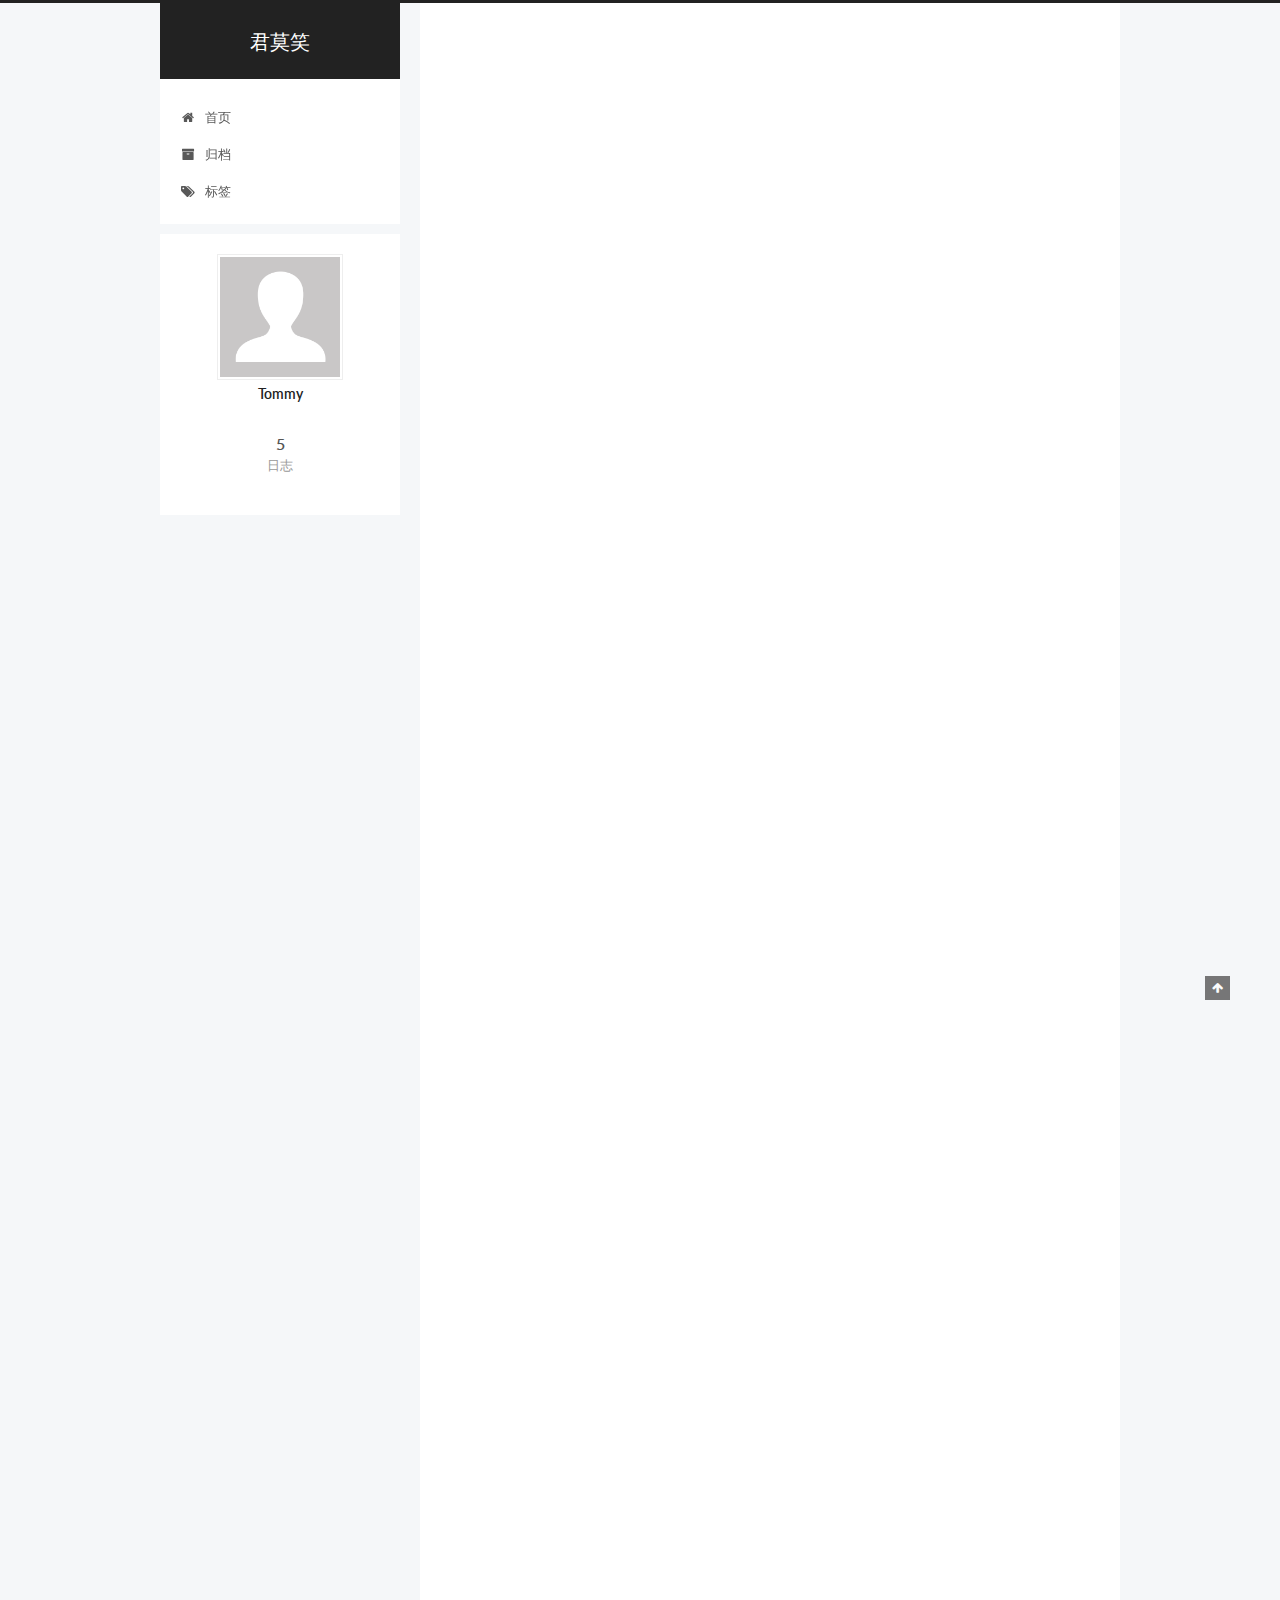
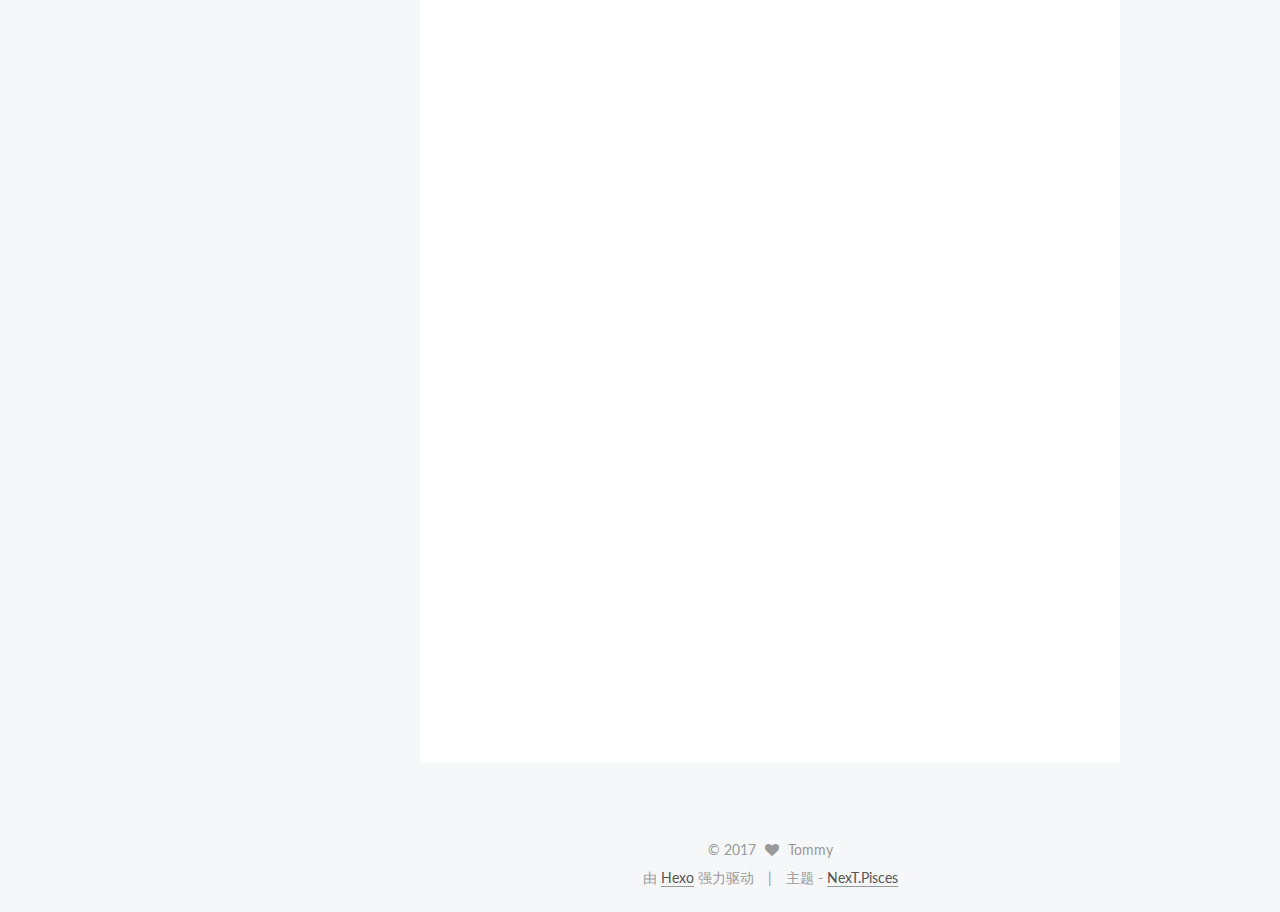
<file: index.html>
<!doctype html>



  


<html class="theme-next pisces use-motion">
<head>
  <meta charset="UTF-8"/>
<meta http-equiv="X-UA-Compatible" content="IE=edge,chrome=1" />
<meta name="viewport" content="width=device-width, initial-scale=1, maximum-scale=1"/>



<meta http-equiv="Cache-Control" content="no-transform" />
<meta http-equiv="Cache-Control" content="no-siteapp" />












  
  
  <link href="/vendors/fancybox/source/jquery.fancybox.css?v=2.1.5" rel="stylesheet" type="text/css" />




  
  
  
  

  
    
    
  

  

  

  

  

  
    
    
    <link href="//fonts.googleapis.com/css?family=Lato:300,300italic,400,400italic,700,700italic&subset=latin,latin-ext" rel="stylesheet" type="text/css">
  






<link href="/vendors/font-awesome/css/font-awesome.min.css?v=4.4.0" rel="stylesheet" type="text/css" />

<link href="/css/main.css?v=5.0.1" rel="stylesheet" type="text/css" />


  <meta name="keywords" content="Hexo, NexT" />








  <link rel="shortcut icon" type="image/x-icon" href="/images/favicon.ico?v=5.0.1" />






<meta property="og:type" content="website">
<meta property="og:title" content="君莫笑">
<meta property="og:url" content="http://hexo.cnhsh12.net/index.html">
<meta property="og:site_name" content="君莫笑">
<meta name="twitter:card" content="summary">
<meta name="twitter:title" content="君莫笑">



<script type="text/javascript" id="hexo.configuration">
  var NexT = window.NexT || {};
  var CONFIG = {
    scheme: 'Pisces',
    sidebar: {"position":"left","display":"post"},
    fancybox: true,
    motion: true,
    duoshuo: {
      userId: 0,
      author: '博主'
    }
  };
</script>

  <title> 君莫笑 </title>
</head>

<body itemscope itemtype="http://schema.org/WebPage" lang="zh-Hans">

  










  
  
    
  

  <div class="container one-collumn sidebar-position-left 
   page-home 
 ">
    <div class="headband"></div>

    <header id="header" class="header" itemscope itemtype="http://schema.org/WPHeader">
      <div class="header-inner"><div class="site-meta ">
  

  <div class="custom-logo-site-title">
    <a href="/"  class="brand" rel="start">
      <span class="logo-line-before"><i></i></span>
      <span class="site-title">君莫笑</span>
      <span class="logo-line-after"><i></i></span>
    </a>
  </div>
  <p class="site-subtitle"></p>
</div>

<div class="site-nav-toggle">
  <button>
    <span class="btn-bar"></span>
    <span class="btn-bar"></span>
    <span class="btn-bar"></span>
  </button>
</div>

<nav class="site-nav">
  

  
    <ul id="menu" class="menu">
      
        
        <li class="menu-item menu-item-home">
          <a href="/" rel="section">
            
              <i class="menu-item-icon fa fa-fw fa-home"></i> <br />
            
            首页
          </a>
        </li>
      
        
        <li class="menu-item menu-item-archives">
          <a href="/archives" rel="section">
            
              <i class="menu-item-icon fa fa-fw fa-archive"></i> <br />
            
            归档
          </a>
        </li>
      
        
        <li class="menu-item menu-item-tags">
          <a href="/tags" rel="section">
            
              <i class="menu-item-icon fa fa-fw fa-tags"></i> <br />
            
            标签
          </a>
        </li>
      

      
    </ul>
  

  
</nav>

 </div>
    </header>

    <main id="main" class="main">
      <div class="main-inner">
        <div class="content-wrap">
          <div id="content" class="content">
            
  <section id="posts" class="posts-expand">
    
      

  
  

  
  
  

  <article class="post post-type-normal " itemscope itemtype="http://schema.org/Article">

    
      <header class="post-header">

        
        
          <h1 class="post-title" itemprop="name headline">
            
            
              
                
                <a class="post-title-link" href="/2017/05/24/Java注释/" itemprop="url">
                  细节见真功之 Javadoc
                </a>
              
            
          </h1>
        

        <div class="post-meta">
          <span class="post-time">
            <span class="post-meta-item-icon">
              <i class="fa fa-calendar-o"></i>
            </span>
            <span class="post-meta-item-text">发表于</span>
            <time itemprop="dateCreated" datetime="2017-05-24T10:32:56+08:00" content="2017-05-24">
              2017-05-24
            </time>
          </span>

          

          
            
          

          

          
          

          
        </div>
      </header>
    


    <div class="post-body" itemprop="articleBody">

      
      

      
        
          <p> 收藏<br>Ryane  &lt;转载&gt;</p>
<p>作为一个 Java 程序员，Javadoc 大家都应该写过吧，是不是觉得写的时候特简单呢？相信看完本文后你会若有所思。另外，本文非常适合处女座程序员阅读。
          <div class="post-more-link text-center">
            <a class="btn" href="/2017/05/24/Java注释/#more" rel="contents">
              阅读全文 &raquo;
            </a>
          </div>
        
      
    </div>

    <div>
      
    </div>

    <div>
      
    </div>

    <footer class="post-footer">
      

      

      
      
        <div class="post-eof"></div>
      
    </footer>
  </article>


    
      

  
  

  
  
  

  <article class="post post-type-normal " itemscope itemtype="http://schema.org/Article">

    
      <header class="post-header">

        
        
          <h1 class="post-title" itemprop="name headline">
            
            
              
                
                <a class="post-title-link" href="/2017/05/04/linux基础知识/" itemprop="url">
                  linux 基础知识
                </a>
              
            
          </h1>
        

        <div class="post-meta">
          <span class="post-time">
            <span class="post-meta-item-icon">
              <i class="fa fa-calendar-o"></i>
            </span>
            <span class="post-meta-item-text">发表于</span>
            <time itemprop="dateCreated" datetime="2017-05-04T11:30:46+08:00" content="2017-05-04">
              2017-05-04
            </time>
          </span>

          

          
            
          

          

          
          

          
        </div>
      </header>
    


    <div class="post-body" itemprop="articleBody">

      
      

      
        
          <p>#【图形模式与文字模式的切换方式】</p>
<blockquote>
<p>Linux预设提供了六个命令窗口终端机让我们来登录。默认我们登录的就是第一个窗口，也就是tty1，这个六个窗口分别为tty1,tty2 …
          <div class="post-more-link text-center">
            <a class="btn" href="/2017/05/04/linux基础知识/#more" rel="contents">
              阅读全文 &raquo;
            </a>
          </div>
        
      
    </div>

    <div>
      
    </div>

    <div>
      
    </div>

    <footer class="post-footer">
      

      

      
      
        <div class="post-eof"></div>
      
    </footer>
  </article>


    
      

  
  

  
  
  

  <article class="post post-type-normal " itemscope itemtype="http://schema.org/Article">

    
      <header class="post-header">

        
        
          <h1 class="post-title" itemprop="name headline">
            
            
              
                
                <a class="post-title-link" href="/2017/03/31/风云/" itemprop="url">
                  宝贝  哈哈哈...
                </a>
              
            
          </h1>
        

        <div class="post-meta">
          <span class="post-time">
            <span class="post-meta-item-icon">
              <i class="fa fa-calendar-o"></i>
            </span>
            <span class="post-meta-item-text">发表于</span>
            <time itemprop="dateCreated" datetime="2017-03-31T16:07:46+08:00" content="2017-03-31">
              2017-03-31
            </time>
          </span>

          

          
            
          

          

          
          

          
        </div>
      </header>
    


    <div class="post-body" itemprop="articleBody">

      
      

      
        
          <p> 白云飘…</p>
<p>route与route -n的基本作用是相同的,不同点在于route -n对于默认网关以数字形式显示,即0.0.0.0的形式,而route命令则使用default关键字。另外由于route命令需要对一些路由项进行名称解搜索析，所以速度会慢一些。
          <div class="post-more-link text-center">
            <a class="btn" href="/2017/03/31/风云/#more" rel="contents">
              阅读全文 &raquo;
            </a>
          </div>
        
      
    </div>

    <div>
      
    </div>

    <div>
      
    </div>

    <footer class="post-footer">
      

      

      
      
        <div class="post-eof"></div>
      
    </footer>
  </article>


    
      

  
  

  
  
  

  <article class="post post-type-normal " itemscope itemtype="http://schema.org/Article">

    
      <header class="post-header">

        
        
          <h1 class="post-title" itemprop="name headline">
            
            
              
                
                <a class="post-title-link" href="/2017/03/31/秋枫/" itemprop="url">
                  小白独立搭建博客--Github Pages和Hexo简明教程
                </a>
              
            
          </h1>
        

        <div class="post-meta">
          <span class="post-time">
            <span class="post-meta-item-icon">
              <i class="fa fa-calendar-o"></i>
            </span>
            <span class="post-meta-item-text">发表于</span>
            <time itemprop="dateCreated" datetime="2017-03-31T16:07:46+08:00" content="2017-03-31">
              2017-03-31
            </time>
          </span>

          

          
            
          

          

          
          

          
        </div>
      </header>
    


    <div class="post-body" itemprop="articleBody">

      
      

      
        
          <p> 收藏<br>Ryane  &lt;转载&gt;<br>摘要: 我是一名安卓入门开发者，但，我只是<strong>入门</strong>！而且我对网站开发以及前端的知识几乎是零基础，所以在自己刚接触这个东西的时候，我像很多人一样，都是上网找教程，但是要知道，<strong>那都是程序员的教程。</strong>所以对于我这个网站技术小白来说，真是很难受，所以藉此机会写一篇让小白看得懂的教程。如果你是一个小白而且又想做自己的博客，可以，请跟着我的脚步，我会带你真真正正做一个属于你自己的博客。
          <div class="post-more-link text-center">
            <a class="btn" href="/2017/03/31/秋枫/#more" rel="contents">
              阅读全文 &raquo;
            </a>
          </div>
        
      
    </div>

    <div>
      
    </div>

    <div>
      
    </div>

    <footer class="post-footer">
      

      

      
      
        <div class="post-eof"></div>
      
    </footer>
  </article>


    
      

  
  

  
  
  

  <article class="post post-type-normal " itemscope itemtype="http://schema.org/Article">

    
      <header class="post-header">

        
        
          <h1 class="post-title" itemprop="name headline">
            
            
              
                
                <a class="post-title-link" href="/2017/03/31/hello-world/" itemprop="url">
                  hello world
                </a>
              
            
          </h1>
        

        <div class="post-meta">
          <span class="post-time">
            <span class="post-meta-item-icon">
              <i class="fa fa-calendar-o"></i>
            </span>
            <span class="post-meta-item-text">发表于</span>
            <time itemprop="dateCreated" datetime="2017-03-31T12:56:44+08:00" content="2017-03-31">
              2017-03-31
            </time>
          </span>

          

          
            
          

          

          
          

          
        </div>
      </header>
    


    <div class="post-body" itemprop="articleBody">

      
      

      
        
          
          Welcome to Hexo! This is your very first post. Check documentation for more info. If you get any problems when using Hexo, you can find the answer in 
          ...

          <div class="post-more-link text-center">
            <a class="btn" href="/2017/03/31/hello-world/#more" rel="contents">
              阅读全文 &raquo;
            </a>
          </div>
        
      
    </div>

    <div>
      
    </div>

    <div>
      
    </div>

    <footer class="post-footer">
      

      

      
      
        <div class="post-eof"></div>
      
    </footer>
  </article>


    
  </section>

  


          </div>
          


          

        </div>
        
          
  
  <div class="sidebar-toggle">
    <div class="sidebar-toggle-line-wrap">
      <span class="sidebar-toggle-line sidebar-toggle-line-first"></span>
      <span class="sidebar-toggle-line sidebar-toggle-line-middle"></span>
      <span class="sidebar-toggle-line sidebar-toggle-line-last"></span>
    </div>
  </div>

  <aside id="sidebar" class="sidebar">
    <div class="sidebar-inner">

      

      

      <section class="site-overview sidebar-panel  sidebar-panel-active ">
        <div class="site-author motion-element" itemprop="author" itemscope itemtype="http://schema.org/Person">
          <img class="site-author-image" itemprop="image"
               src="/images/avatar.gif"
               alt="Tommy" />
          <p class="site-author-name" itemprop="name">Tommy</p>
          <p class="site-description motion-element" itemprop="description"></p>
        </div>
        <nav class="site-state motion-element">
          <div class="site-state-item site-state-posts">
            <a href="/archives">
              <span class="site-state-item-count">5</span>
              <span class="site-state-item-name">日志</span>
            </a>
          </div>

          

          

        </nav>

        

        <div class="links-of-author motion-element">
          
        </div>

        
        

        
        

      </section>

      

    </div>
  </aside>


        
      </div>
    </main>

    <footer id="footer" class="footer">
      <div class="footer-inner">
        <div class="copyright" >
  
  &copy; 
  <span itemprop="copyrightYear">2017</span>
  <span class="with-love">
    <i class="fa fa-heart"></i>
  </span>
  <span class="author" itemprop="copyrightHolder">Tommy</span>
</div>

<div class="powered-by">
  由 <a class="theme-link" href="http://hexo.io">Hexo</a> 强力驱动
</div>

<div class="theme-info">
  主题 -
  <a class="theme-link" href="https://github.com/iissnan/hexo-theme-next">
    NexT.Pisces
  </a>
</div>

        

        
      </div>
    </footer>

    <div class="back-to-top">
      <i class="fa fa-arrow-up"></i>
    </div>
  </div>

  

<script type="text/javascript">
  if (Object.prototype.toString.call(window.Promise) !== '[object Function]') {
    window.Promise = null;
  }
</script>









  



  
  <script type="text/javascript" src="/vendors/jquery/index.js?v=2.1.3"></script>

  
  <script type="text/javascript" src="/vendors/fastclick/lib/fastclick.min.js?v=1.0.6"></script>

  
  <script type="text/javascript" src="/vendors/jquery_lazyload/jquery.lazyload.js?v=1.9.7"></script>

  
  <script type="text/javascript" src="/vendors/velocity/velocity.min.js?v=1.2.1"></script>

  
  <script type="text/javascript" src="/vendors/velocity/velocity.ui.min.js?v=1.2.1"></script>

  
  <script type="text/javascript" src="/vendors/fancybox/source/jquery.fancybox.pack.js?v=2.1.5"></script>


  


  <script type="text/javascript" src="/js/src/utils.js?v=5.0.1"></script>

  <script type="text/javascript" src="/js/src/motion.js?v=5.0.1"></script>



  
  


  <script type="text/javascript" src="/js/src/affix.js?v=5.0.1"></script>

  <script type="text/javascript" src="/js/src/schemes/pisces.js?v=5.0.1"></script>



  

  


  <script type="text/javascript" src="/js/src/bootstrap.js?v=5.0.1"></script>



  



  



  
  
  

  

  

</body>
</html>
</file>
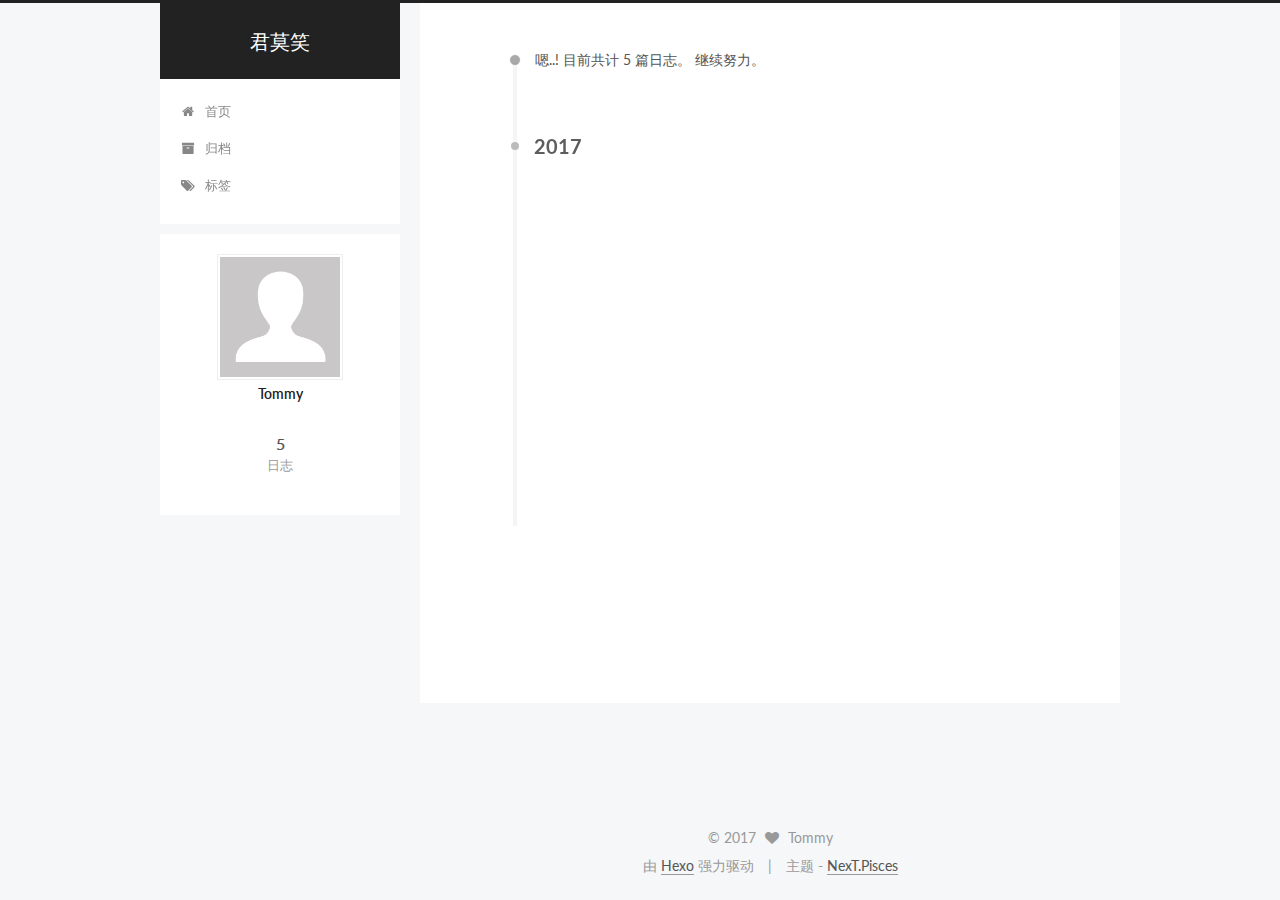
<file: archives/index.html>
<!doctype html>



  


<html class="theme-next pisces use-motion">
<head>
  <meta charset="UTF-8"/>
<meta http-equiv="X-UA-Compatible" content="IE=edge,chrome=1" />
<meta name="viewport" content="width=device-width, initial-scale=1, maximum-scale=1"/>



<meta http-equiv="Cache-Control" content="no-transform" />
<meta http-equiv="Cache-Control" content="no-siteapp" />












  
  
  <link href="/vendors/fancybox/source/jquery.fancybox.css?v=2.1.5" rel="stylesheet" type="text/css" />




  
  
  
  

  
    
    
  

  

  

  

  

  
    
    
    <link href="//fonts.googleapis.com/css?family=Lato:300,300italic,400,400italic,700,700italic&subset=latin,latin-ext" rel="stylesheet" type="text/css">
  






<link href="/vendors/font-awesome/css/font-awesome.min.css?v=4.4.0" rel="stylesheet" type="text/css" />

<link href="/css/main.css?v=5.0.1" rel="stylesheet" type="text/css" />


  <meta name="keywords" content="Hexo, NexT" />








  <link rel="shortcut icon" type="image/x-icon" href="/images/favicon.ico?v=5.0.1" />






<meta property="og:type" content="website">
<meta property="og:title" content="君莫笑">
<meta property="og:url" content="http://hexo.cnhsh12.net/archives/index.html">
<meta property="og:site_name" content="君莫笑">
<meta name="twitter:card" content="summary">
<meta name="twitter:title" content="君莫笑">



<script type="text/javascript" id="hexo.configuration">
  var NexT = window.NexT || {};
  var CONFIG = {
    scheme: 'Pisces',
    sidebar: {"position":"left","display":"post"},
    fancybox: true,
    motion: true,
    duoshuo: {
      userId: 0,
      author: '博主'
    }
  };
</script>

  <title> 归档 | 君莫笑 </title>
</head>

<body itemscope itemtype="http://schema.org/WebPage" lang="zh-Hans">

  










  
  
    
  

  <div class="container one-collumn sidebar-position-left  page-archive  ">
    <div class="headband"></div>

    <header id="header" class="header" itemscope itemtype="http://schema.org/WPHeader">
      <div class="header-inner"><div class="site-meta ">
  

  <div class="custom-logo-site-title">
    <a href="/"  class="brand" rel="start">
      <span class="logo-line-before"><i></i></span>
      <span class="site-title">君莫笑</span>
      <span class="logo-line-after"><i></i></span>
    </a>
  </div>
  <p class="site-subtitle"></p>
</div>

<div class="site-nav-toggle">
  <button>
    <span class="btn-bar"></span>
    <span class="btn-bar"></span>
    <span class="btn-bar"></span>
  </button>
</div>

<nav class="site-nav">
  

  
    <ul id="menu" class="menu">
      
        
        <li class="menu-item menu-item-home">
          <a href="/" rel="section">
            
              <i class="menu-item-icon fa fa-fw fa-home"></i> <br />
            
            首页
          </a>
        </li>
      
        
        <li class="menu-item menu-item-archives">
          <a href="/archives" rel="section">
            
              <i class="menu-item-icon fa fa-fw fa-archive"></i> <br />
            
            归档
          </a>
        </li>
      
        
        <li class="menu-item menu-item-tags">
          <a href="/tags" rel="section">
            
              <i class="menu-item-icon fa fa-fw fa-tags"></i> <br />
            
            标签
          </a>
        </li>
      

      
    </ul>
  

  
</nav>

 </div>
    </header>

    <main id="main" class="main">
      <div class="main-inner">
        <div class="content-wrap">
          <div id="content" class="content">
            

  <section id="posts" class="posts-collapse">
    <span class="archive-move-on"></span>

    <span class="archive-page-counter">
      
      
      
        
      
      嗯..! 目前共计 5 篇日志。 继续努力。
    </span>

    

      
      
      

      
        
        <div class="collection-title">
          <h2 class="archive-year motion-element" id="archive-year-2017">2017</h2>
        </div>
      
      

      

  <article class="post post-type-normal" itemscope itemtype="http://schema.org/Article">
    <header class="post-header">

      <h1 class="post-title">
        
            <a class="post-title-link" href="/2017/05/24/Java注释/" itemprop="url">
              
                <span itemprop="name">细节见真功之 Javadoc</span>
              
            </a>
        
      </h1>

      <div class="post-meta">
        <time class="post-time" itemprop="dateCreated"
              datetime="2017-05-24T10:32:56+08:00"
              content="2017-05-24" >
          05-24
        </time>
      </div>

    </header>
  </article>



    

      
      
      

      
      

      

  <article class="post post-type-normal" itemscope itemtype="http://schema.org/Article">
    <header class="post-header">

      <h1 class="post-title">
        
            <a class="post-title-link" href="/2017/05/04/linux基础知识/" itemprop="url">
              
                <span itemprop="name">linux 基础知识</span>
              
            </a>
        
      </h1>

      <div class="post-meta">
        <time class="post-time" itemprop="dateCreated"
              datetime="2017-05-04T11:30:46+08:00"
              content="2017-05-04" >
          05-04
        </time>
      </div>

    </header>
  </article>



    

      
      
      

      
      

      

  <article class="post post-type-normal" itemscope itemtype="http://schema.org/Article">
    <header class="post-header">

      <h1 class="post-title">
        
            <a class="post-title-link" href="/2017/03/31/风云/" itemprop="url">
              
                <span itemprop="name">宝贝  哈哈哈...</span>
              
            </a>
        
      </h1>

      <div class="post-meta">
        <time class="post-time" itemprop="dateCreated"
              datetime="2017-03-31T16:07:46+08:00"
              content="2017-03-31" >
          03-31
        </time>
      </div>

    </header>
  </article>



    

      
      
      

      
      

      

  <article class="post post-type-normal" itemscope itemtype="http://schema.org/Article">
    <header class="post-header">

      <h1 class="post-title">
        
            <a class="post-title-link" href="/2017/03/31/秋枫/" itemprop="url">
              
                <span itemprop="name">小白独立搭建博客--Github Pages和Hexo简明教程</span>
              
            </a>
        
      </h1>

      <div class="post-meta">
        <time class="post-time" itemprop="dateCreated"
              datetime="2017-03-31T16:07:46+08:00"
              content="2017-03-31" >
          03-31
        </time>
      </div>

    </header>
  </article>



    

      
      
      

      
      

      

  <article class="post post-type-normal" itemscope itemtype="http://schema.org/Article">
    <header class="post-header">

      <h1 class="post-title">
        
            <a class="post-title-link" href="/2017/03/31/hello-world/" itemprop="url">
              
                <span itemprop="name">hello world</span>
              
            </a>
        
      </h1>

      <div class="post-meta">
        <time class="post-time" itemprop="dateCreated"
              datetime="2017-03-31T12:56:44+08:00"
              content="2017-03-31" >
          03-31
        </time>
      </div>

    </header>
  </article>



    

  </section>

  



          </div>
          


          

        </div>
        
          
  
  <div class="sidebar-toggle">
    <div class="sidebar-toggle-line-wrap">
      <span class="sidebar-toggle-line sidebar-toggle-line-first"></span>
      <span class="sidebar-toggle-line sidebar-toggle-line-middle"></span>
      <span class="sidebar-toggle-line sidebar-toggle-line-last"></span>
    </div>
  </div>

  <aside id="sidebar" class="sidebar">
    <div class="sidebar-inner">

      

      

      <section class="site-overview sidebar-panel  sidebar-panel-active ">
        <div class="site-author motion-element" itemprop="author" itemscope itemtype="http://schema.org/Person">
          <img class="site-author-image" itemprop="image"
               src="/images/avatar.gif"
               alt="Tommy" />
          <p class="site-author-name" itemprop="name">Tommy</p>
          <p class="site-description motion-element" itemprop="description"></p>
        </div>
        <nav class="site-state motion-element">
          <div class="site-state-item site-state-posts">
            <a href="/archives">
              <span class="site-state-item-count">5</span>
              <span class="site-state-item-name">日志</span>
            </a>
          </div>

          

          

        </nav>

        

        <div class="links-of-author motion-element">
          
        </div>

        
        

        
        

      </section>

      

    </div>
  </aside>


        
      </div>
    </main>

    <footer id="footer" class="footer">
      <div class="footer-inner">
        <div class="copyright" >
  
  &copy; 
  <span itemprop="copyrightYear">2017</span>
  <span class="with-love">
    <i class="fa fa-heart"></i>
  </span>
  <span class="author" itemprop="copyrightHolder">Tommy</span>
</div>

<div class="powered-by">
  由 <a class="theme-link" href="http://hexo.io">Hexo</a> 强力驱动
</div>

<div class="theme-info">
  主题 -
  <a class="theme-link" href="https://github.com/iissnan/hexo-theme-next">
    NexT.Pisces
  </a>
</div>

        

        
      </div>
    </footer>

    <div class="back-to-top">
      <i class="fa fa-arrow-up"></i>
    </div>
  </div>

  

<script type="text/javascript">
  if (Object.prototype.toString.call(window.Promise) !== '[object Function]') {
    window.Promise = null;
  }
</script>









  



  
  <script type="text/javascript" src="/vendors/jquery/index.js?v=2.1.3"></script>

  
  <script type="text/javascript" src="/vendors/fastclick/lib/fastclick.min.js?v=1.0.6"></script>

  
  <script type="text/javascript" src="/vendors/jquery_lazyload/jquery.lazyload.js?v=1.9.7"></script>

  
  <script type="text/javascript" src="/vendors/velocity/velocity.min.js?v=1.2.1"></script>

  
  <script type="text/javascript" src="/vendors/velocity/velocity.ui.min.js?v=1.2.1"></script>

  
  <script type="text/javascript" src="/vendors/fancybox/source/jquery.fancybox.pack.js?v=2.1.5"></script>


  


  <script type="text/javascript" src="/js/src/utils.js?v=5.0.1"></script>

  <script type="text/javascript" src="/js/src/motion.js?v=5.0.1"></script>



  
  


  <script type="text/javascript" src="/js/src/affix.js?v=5.0.1"></script>

  <script type="text/javascript" src="/js/src/schemes/pisces.js?v=5.0.1"></script>



  
  
    <script type="text/javascript" id="motion.page.archive">
      $('.archive-year').velocity('transition.slideLeftIn');
    </script>
  


  


  <script type="text/javascript" src="/js/src/bootstrap.js?v=5.0.1"></script>



  



  



  
  
  

  

  

</body>
</html>
</file>
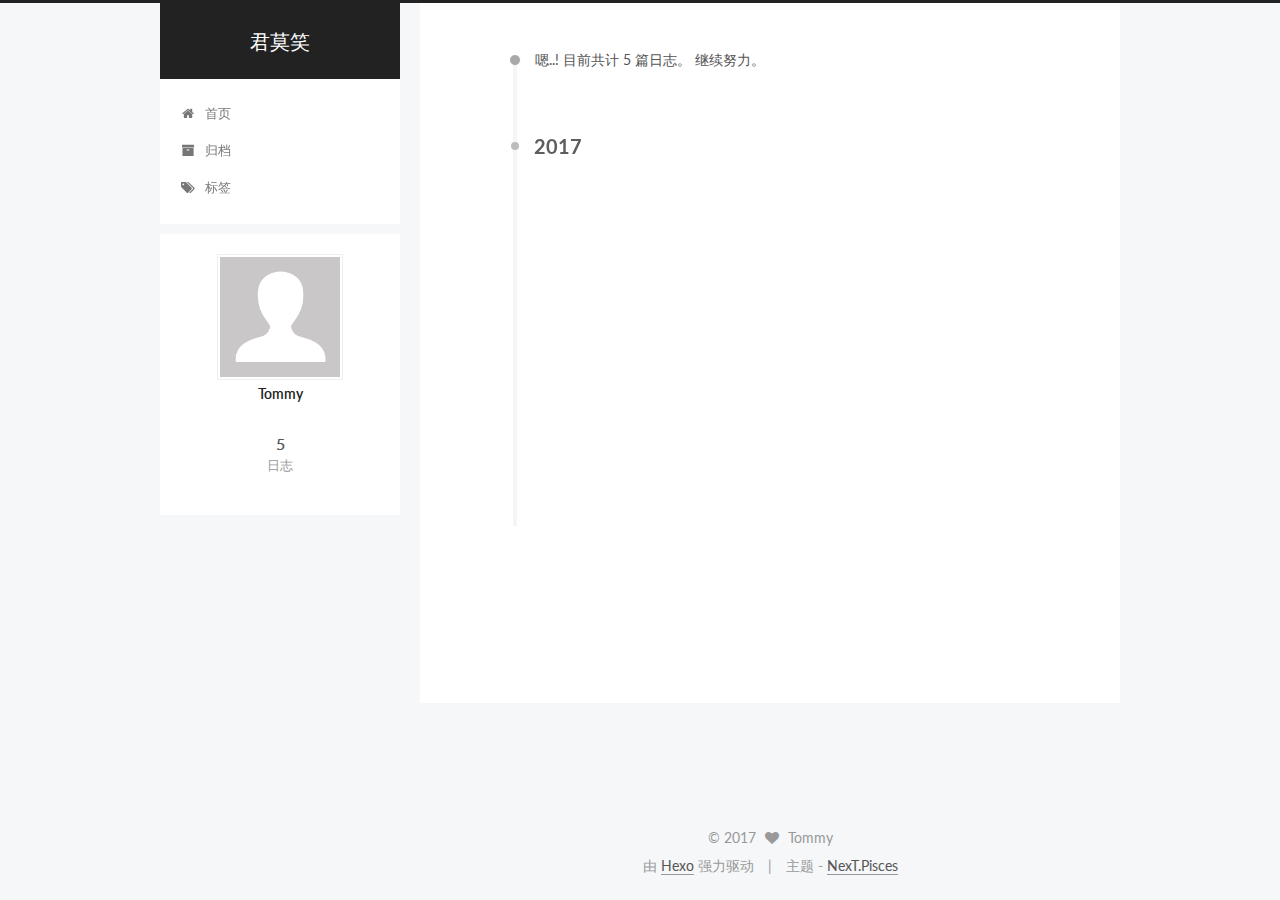
<file: archives/2017/index.html>
<!doctype html>



  


<html class="theme-next pisces use-motion">
<head>
  <meta charset="UTF-8"/>
<meta http-equiv="X-UA-Compatible" content="IE=edge,chrome=1" />
<meta name="viewport" content="width=device-width, initial-scale=1, maximum-scale=1"/>



<meta http-equiv="Cache-Control" content="no-transform" />
<meta http-equiv="Cache-Control" content="no-siteapp" />












  
  
  <link href="/vendors/fancybox/source/jquery.fancybox.css?v=2.1.5" rel="stylesheet" type="text/css" />




  
  
  
  

  
    
    
  

  

  

  

  

  
    
    
    <link href="//fonts.googleapis.com/css?family=Lato:300,300italic,400,400italic,700,700italic&subset=latin,latin-ext" rel="stylesheet" type="text/css">
  






<link href="/vendors/font-awesome/css/font-awesome.min.css?v=4.4.0" rel="stylesheet" type="text/css" />

<link href="/css/main.css?v=5.0.1" rel="stylesheet" type="text/css" />


  <meta name="keywords" content="Hexo, NexT" />








  <link rel="shortcut icon" type="image/x-icon" href="/images/favicon.ico?v=5.0.1" />






<meta property="og:type" content="website">
<meta property="og:title" content="君莫笑">
<meta property="og:url" content="http://hexo.cnhsh12.net/archives/2017/index.html">
<meta property="og:site_name" content="君莫笑">
<meta name="twitter:card" content="summary">
<meta name="twitter:title" content="君莫笑">



<script type="text/javascript" id="hexo.configuration">
  var NexT = window.NexT || {};
  var CONFIG = {
    scheme: 'Pisces',
    sidebar: {"position":"left","display":"post"},
    fancybox: true,
    motion: true,
    duoshuo: {
      userId: 0,
      author: '博主'
    }
  };
</script>

  <title> 归档 | 君莫笑 </title>
</head>

<body itemscope itemtype="http://schema.org/WebPage" lang="zh-Hans">

  










  
  
    
  

  <div class="container one-collumn sidebar-position-left  page-archive  ">
    <div class="headband"></div>

    <header id="header" class="header" itemscope itemtype="http://schema.org/WPHeader">
      <div class="header-inner"><div class="site-meta ">
  

  <div class="custom-logo-site-title">
    <a href="/"  class="brand" rel="start">
      <span class="logo-line-before"><i></i></span>
      <span class="site-title">君莫笑</span>
      <span class="logo-line-after"><i></i></span>
    </a>
  </div>
  <p class="site-subtitle"></p>
</div>

<div class="site-nav-toggle">
  <button>
    <span class="btn-bar"></span>
    <span class="btn-bar"></span>
    <span class="btn-bar"></span>
  </button>
</div>

<nav class="site-nav">
  

  
    <ul id="menu" class="menu">
      
        
        <li class="menu-item menu-item-home">
          <a href="/" rel="section">
            
              <i class="menu-item-icon fa fa-fw fa-home"></i> <br />
            
            首页
          </a>
        </li>
      
        
        <li class="menu-item menu-item-archives">
          <a href="/archives" rel="section">
            
              <i class="menu-item-icon fa fa-fw fa-archive"></i> <br />
            
            归档
          </a>
        </li>
      
        
        <li class="menu-item menu-item-tags">
          <a href="/tags" rel="section">
            
              <i class="menu-item-icon fa fa-fw fa-tags"></i> <br />
            
            标签
          </a>
        </li>
      

      
    </ul>
  

  
</nav>

 </div>
    </header>

    <main id="main" class="main">
      <div class="main-inner">
        <div class="content-wrap">
          <div id="content" class="content">
            

  <section id="posts" class="posts-collapse">
    <span class="archive-move-on"></span>

    <span class="archive-page-counter">
      
      
      
        
      
      嗯..! 目前共计 5 篇日志。 继续努力。
    </span>

    

      
      
      

      
        
        <div class="collection-title">
          <h2 class="archive-year motion-element" id="archive-year-2017">2017</h2>
        </div>
      
      

      

  <article class="post post-type-normal" itemscope itemtype="http://schema.org/Article">
    <header class="post-header">

      <h1 class="post-title">
        
            <a class="post-title-link" href="/2017/05/24/Java注释/" itemprop="url">
              
                <span itemprop="name">细节见真功之 Javadoc</span>
              
            </a>
        
      </h1>

      <div class="post-meta">
        <time class="post-time" itemprop="dateCreated"
              datetime="2017-05-24T10:32:56+08:00"
              content="2017-05-24" >
          05-24
        </time>
      </div>

    </header>
  </article>



    

      
      
      

      
      

      

  <article class="post post-type-normal" itemscope itemtype="http://schema.org/Article">
    <header class="post-header">

      <h1 class="post-title">
        
            <a class="post-title-link" href="/2017/05/04/linux基础知识/" itemprop="url">
              
                <span itemprop="name">linux 基础知识</span>
              
            </a>
        
      </h1>

      <div class="post-meta">
        <time class="post-time" itemprop="dateCreated"
              datetime="2017-05-04T11:30:46+08:00"
              content="2017-05-04" >
          05-04
        </time>
      </div>

    </header>
  </article>



    

      
      
      

      
      

      

  <article class="post post-type-normal" itemscope itemtype="http://schema.org/Article">
    <header class="post-header">

      <h1 class="post-title">
        
            <a class="post-title-link" href="/2017/03/31/风云/" itemprop="url">
              
                <span itemprop="name">宝贝  哈哈哈...</span>
              
            </a>
        
      </h1>

      <div class="post-meta">
        <time class="post-time" itemprop="dateCreated"
              datetime="2017-03-31T16:07:46+08:00"
              content="2017-03-31" >
          03-31
        </time>
      </div>

    </header>
  </article>



    

      
      
      

      
      

      

  <article class="post post-type-normal" itemscope itemtype="http://schema.org/Article">
    <header class="post-header">

      <h1 class="post-title">
        
            <a class="post-title-link" href="/2017/03/31/秋枫/" itemprop="url">
              
                <span itemprop="name">小白独立搭建博客--Github Pages和Hexo简明教程</span>
              
            </a>
        
      </h1>

      <div class="post-meta">
        <time class="post-time" itemprop="dateCreated"
              datetime="2017-03-31T16:07:46+08:00"
              content="2017-03-31" >
          03-31
        </time>
      </div>

    </header>
  </article>



    

      
      
      

      
      

      

  <article class="post post-type-normal" itemscope itemtype="http://schema.org/Article">
    <header class="post-header">

      <h1 class="post-title">
        
            <a class="post-title-link" href="/2017/03/31/hello-world/" itemprop="url">
              
                <span itemprop="name">hello world</span>
              
            </a>
        
      </h1>

      <div class="post-meta">
        <time class="post-time" itemprop="dateCreated"
              datetime="2017-03-31T12:56:44+08:00"
              content="2017-03-31" >
          03-31
        </time>
      </div>

    </header>
  </article>



    

  </section>

  



          </div>
          


          

        </div>
        
          
  
  <div class="sidebar-toggle">
    <div class="sidebar-toggle-line-wrap">
      <span class="sidebar-toggle-line sidebar-toggle-line-first"></span>
      <span class="sidebar-toggle-line sidebar-toggle-line-middle"></span>
      <span class="sidebar-toggle-line sidebar-toggle-line-last"></span>
    </div>
  </div>

  <aside id="sidebar" class="sidebar">
    <div class="sidebar-inner">

      

      

      <section class="site-overview sidebar-panel  sidebar-panel-active ">
        <div class="site-author motion-element" itemprop="author" itemscope itemtype="http://schema.org/Person">
          <img class="site-author-image" itemprop="image"
               src="/images/avatar.gif"
               alt="Tommy" />
          <p class="site-author-name" itemprop="name">Tommy</p>
          <p class="site-description motion-element" itemprop="description"></p>
        </div>
        <nav class="site-state motion-element">
          <div class="site-state-item site-state-posts">
            <a href="/archives">
              <span class="site-state-item-count">5</span>
              <span class="site-state-item-name">日志</span>
            </a>
          </div>

          

          

        </nav>

        

        <div class="links-of-author motion-element">
          
        </div>

        
        

        
        

      </section>

      

    </div>
  </aside>


        
      </div>
    </main>

    <footer id="footer" class="footer">
      <div class="footer-inner">
        <div class="copyright" >
  
  &copy; 
  <span itemprop="copyrightYear">2017</span>
  <span class="with-love">
    <i class="fa fa-heart"></i>
  </span>
  <span class="author" itemprop="copyrightHolder">Tommy</span>
</div>

<div class="powered-by">
  由 <a class="theme-link" href="http://hexo.io">Hexo</a> 强力驱动
</div>

<div class="theme-info">
  主题 -
  <a class="theme-link" href="https://github.com/iissnan/hexo-theme-next">
    NexT.Pisces
  </a>
</div>

        

        
      </div>
    </footer>

    <div class="back-to-top">
      <i class="fa fa-arrow-up"></i>
    </div>
  </div>

  

<script type="text/javascript">
  if (Object.prototype.toString.call(window.Promise) !== '[object Function]') {
    window.Promise = null;
  }
</script>









  



  
  <script type="text/javascript" src="/vendors/jquery/index.js?v=2.1.3"></script>

  
  <script type="text/javascript" src="/vendors/fastclick/lib/fastclick.min.js?v=1.0.6"></script>

  
  <script type="text/javascript" src="/vendors/jquery_lazyload/jquery.lazyload.js?v=1.9.7"></script>

  
  <script type="text/javascript" src="/vendors/velocity/velocity.min.js?v=1.2.1"></script>

  
  <script type="text/javascript" src="/vendors/velocity/velocity.ui.min.js?v=1.2.1"></script>

  
  <script type="text/javascript" src="/vendors/fancybox/source/jquery.fancybox.pack.js?v=2.1.5"></script>


  


  <script type="text/javascript" src="/js/src/utils.js?v=5.0.1"></script>

  <script type="text/javascript" src="/js/src/motion.js?v=5.0.1"></script>



  
  


  <script type="text/javascript" src="/js/src/affix.js?v=5.0.1"></script>

  <script type="text/javascript" src="/js/src/schemes/pisces.js?v=5.0.1"></script>



  
  
    <script type="text/javascript" id="motion.page.archive">
      $('.archive-year').velocity('transition.slideLeftIn');
    </script>
  


  


  <script type="text/javascript" src="/js/src/bootstrap.js?v=5.0.1"></script>



  



  



  
  
  

  

  

</body>
</html>
</file>
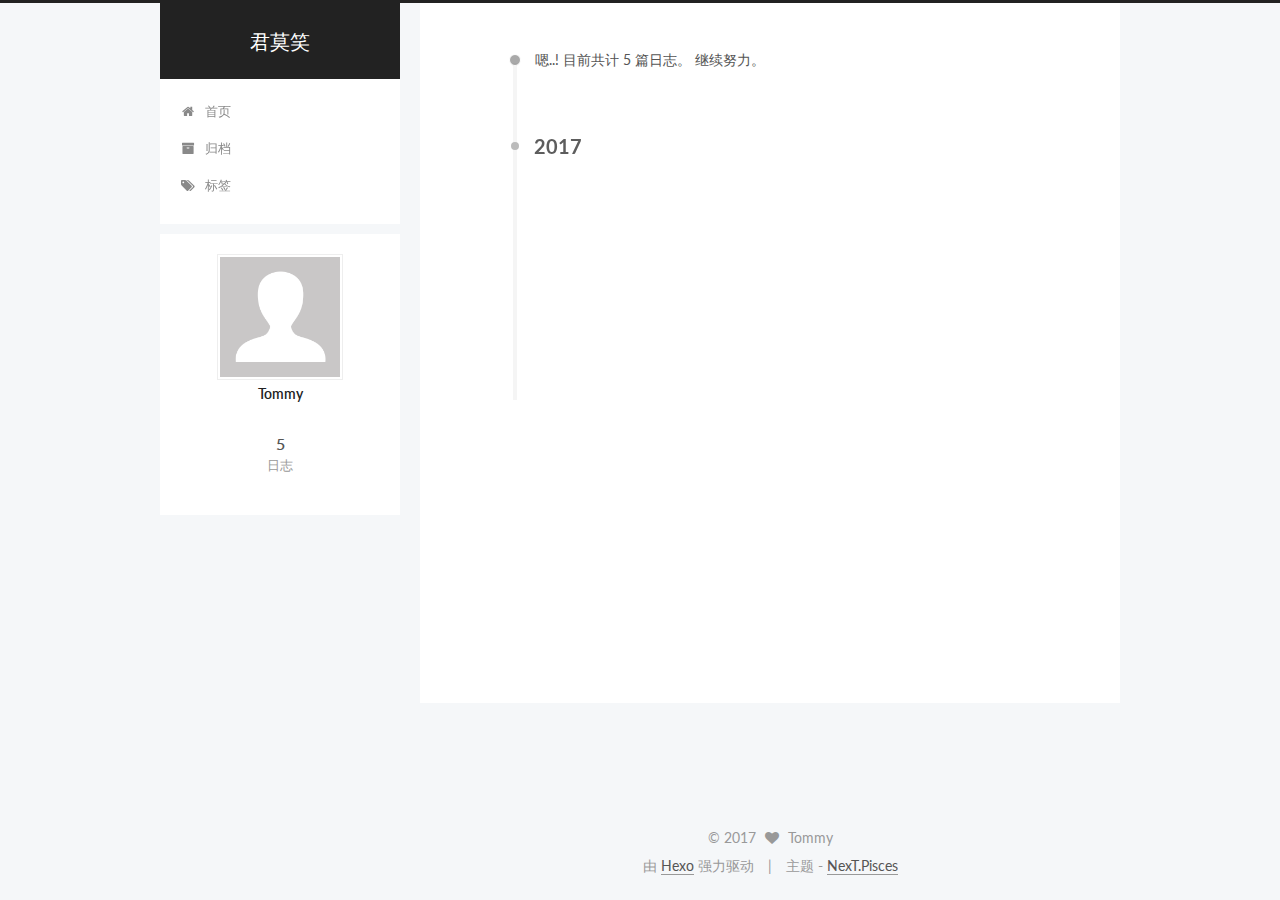
<file: archives/2017/03/index.html>
<!doctype html>



  


<html class="theme-next pisces use-motion">
<head>
  <meta charset="UTF-8"/>
<meta http-equiv="X-UA-Compatible" content="IE=edge,chrome=1" />
<meta name="viewport" content="width=device-width, initial-scale=1, maximum-scale=1"/>



<meta http-equiv="Cache-Control" content="no-transform" />
<meta http-equiv="Cache-Control" content="no-siteapp" />












  
  
  <link href="/vendors/fancybox/source/jquery.fancybox.css?v=2.1.5" rel="stylesheet" type="text/css" />




  
  
  
  

  
    
    
  

  

  

  

  

  
    
    
    <link href="//fonts.googleapis.com/css?family=Lato:300,300italic,400,400italic,700,700italic&subset=latin,latin-ext" rel="stylesheet" type="text/css">
  






<link href="/vendors/font-awesome/css/font-awesome.min.css?v=4.4.0" rel="stylesheet" type="text/css" />

<link href="/css/main.css?v=5.0.1" rel="stylesheet" type="text/css" />


  <meta name="keywords" content="Hexo, NexT" />








  <link rel="shortcut icon" type="image/x-icon" href="/images/favicon.ico?v=5.0.1" />






<meta property="og:type" content="website">
<meta property="og:title" content="君莫笑">
<meta property="og:url" content="http://hexo.cnhsh12.net/archives/2017/03/index.html">
<meta property="og:site_name" content="君莫笑">
<meta name="twitter:card" content="summary">
<meta name="twitter:title" content="君莫笑">



<script type="text/javascript" id="hexo.configuration">
  var NexT = window.NexT || {};
  var CONFIG = {
    scheme: 'Pisces',
    sidebar: {"position":"left","display":"post"},
    fancybox: true,
    motion: true,
    duoshuo: {
      userId: 0,
      author: '博主'
    }
  };
</script>

  <title> 归档 | 君莫笑 </title>
</head>

<body itemscope itemtype="http://schema.org/WebPage" lang="zh-Hans">

  










  
  
    
  

  <div class="container one-collumn sidebar-position-left  page-archive  ">
    <div class="headband"></div>

    <header id="header" class="header" itemscope itemtype="http://schema.org/WPHeader">
      <div class="header-inner"><div class="site-meta ">
  

  <div class="custom-logo-site-title">
    <a href="/"  class="brand" rel="start">
      <span class="logo-line-before"><i></i></span>
      <span class="site-title">君莫笑</span>
      <span class="logo-line-after"><i></i></span>
    </a>
  </div>
  <p class="site-subtitle"></p>
</div>

<div class="site-nav-toggle">
  <button>
    <span class="btn-bar"></span>
    <span class="btn-bar"></span>
    <span class="btn-bar"></span>
  </button>
</div>

<nav class="site-nav">
  

  
    <ul id="menu" class="menu">
      
        
        <li class="menu-item menu-item-home">
          <a href="/" rel="section">
            
              <i class="menu-item-icon fa fa-fw fa-home"></i> <br />
            
            首页
          </a>
        </li>
      
        
        <li class="menu-item menu-item-archives">
          <a href="/archives" rel="section">
            
              <i class="menu-item-icon fa fa-fw fa-archive"></i> <br />
            
            归档
          </a>
        </li>
      
        
        <li class="menu-item menu-item-tags">
          <a href="/tags" rel="section">
            
              <i class="menu-item-icon fa fa-fw fa-tags"></i> <br />
            
            标签
          </a>
        </li>
      

      
    </ul>
  

  
</nav>

 </div>
    </header>

    <main id="main" class="main">
      <div class="main-inner">
        <div class="content-wrap">
          <div id="content" class="content">
            

  <section id="posts" class="posts-collapse">
    <span class="archive-move-on"></span>

    <span class="archive-page-counter">
      
      
      
        
      
      嗯..! 目前共计 5 篇日志。 继续努力。
    </span>

    

      
      
      

      
        
        <div class="collection-title">
          <h2 class="archive-year motion-element" id="archive-year-2017">2017</h2>
        </div>
      
      

      

  <article class="post post-type-normal" itemscope itemtype="http://schema.org/Article">
    <header class="post-header">

      <h1 class="post-title">
        
            <a class="post-title-link" href="/2017/03/31/风云/" itemprop="url">
              
                <span itemprop="name">宝贝  哈哈哈...</span>
              
            </a>
        
      </h1>

      <div class="post-meta">
        <time class="post-time" itemprop="dateCreated"
              datetime="2017-03-31T16:07:46+08:00"
              content="2017-03-31" >
          03-31
        </time>
      </div>

    </header>
  </article>



    

      
      
      

      
      

      

  <article class="post post-type-normal" itemscope itemtype="http://schema.org/Article">
    <header class="post-header">

      <h1 class="post-title">
        
            <a class="post-title-link" href="/2017/03/31/秋枫/" itemprop="url">
              
                <span itemprop="name">小白独立搭建博客--Github Pages和Hexo简明教程</span>
              
            </a>
        
      </h1>

      <div class="post-meta">
        <time class="post-time" itemprop="dateCreated"
              datetime="2017-03-31T16:07:46+08:00"
              content="2017-03-31" >
          03-31
        </time>
      </div>

    </header>
  </article>



    

      
      
      

      
      

      

  <article class="post post-type-normal" itemscope itemtype="http://schema.org/Article">
    <header class="post-header">

      <h1 class="post-title">
        
            <a class="post-title-link" href="/2017/03/31/hello-world/" itemprop="url">
              
                <span itemprop="name">hello world</span>
              
            </a>
        
      </h1>

      <div class="post-meta">
        <time class="post-time" itemprop="dateCreated"
              datetime="2017-03-31T12:56:44+08:00"
              content="2017-03-31" >
          03-31
        </time>
      </div>

    </header>
  </article>



    

  </section>

  



          </div>
          


          

        </div>
        
          
  
  <div class="sidebar-toggle">
    <div class="sidebar-toggle-line-wrap">
      <span class="sidebar-toggle-line sidebar-toggle-line-first"></span>
      <span class="sidebar-toggle-line sidebar-toggle-line-middle"></span>
      <span class="sidebar-toggle-line sidebar-toggle-line-last"></span>
    </div>
  </div>

  <aside id="sidebar" class="sidebar">
    <div class="sidebar-inner">

      

      

      <section class="site-overview sidebar-panel  sidebar-panel-active ">
        <div class="site-author motion-element" itemprop="author" itemscope itemtype="http://schema.org/Person">
          <img class="site-author-image" itemprop="image"
               src="/images/avatar.gif"
               alt="Tommy" />
          <p class="site-author-name" itemprop="name">Tommy</p>
          <p class="site-description motion-element" itemprop="description"></p>
        </div>
        <nav class="site-state motion-element">
          <div class="site-state-item site-state-posts">
            <a href="/archives">
              <span class="site-state-item-count">5</span>
              <span class="site-state-item-name">日志</span>
            </a>
          </div>

          

          

        </nav>

        

        <div class="links-of-author motion-element">
          
        </div>

        
        

        
        

      </section>

      

    </div>
  </aside>


        
      </div>
    </main>

    <footer id="footer" class="footer">
      <div class="footer-inner">
        <div class="copyright" >
  
  &copy; 
  <span itemprop="copyrightYear">2017</span>
  <span class="with-love">
    <i class="fa fa-heart"></i>
  </span>
  <span class="author" itemprop="copyrightHolder">Tommy</span>
</div>

<div class="powered-by">
  由 <a class="theme-link" href="http://hexo.io">Hexo</a> 强力驱动
</div>

<div class="theme-info">
  主题 -
  <a class="theme-link" href="https://github.com/iissnan/hexo-theme-next">
    NexT.Pisces
  </a>
</div>

        

        
      </div>
    </footer>

    <div class="back-to-top">
      <i class="fa fa-arrow-up"></i>
    </div>
  </div>

  

<script type="text/javascript">
  if (Object.prototype.toString.call(window.Promise) !== '[object Function]') {
    window.Promise = null;
  }
</script>









  



  
  <script type="text/javascript" src="/vendors/jquery/index.js?v=2.1.3"></script>

  
  <script type="text/javascript" src="/vendors/fastclick/lib/fastclick.min.js?v=1.0.6"></script>

  
  <script type="text/javascript" src="/vendors/jquery_lazyload/jquery.lazyload.js?v=1.9.7"></script>

  
  <script type="text/javascript" src="/vendors/velocity/velocity.min.js?v=1.2.1"></script>

  
  <script type="text/javascript" src="/vendors/velocity/velocity.ui.min.js?v=1.2.1"></script>

  
  <script type="text/javascript" src="/vendors/fancybox/source/jquery.fancybox.pack.js?v=2.1.5"></script>


  


  <script type="text/javascript" src="/js/src/utils.js?v=5.0.1"></script>

  <script type="text/javascript" src="/js/src/motion.js?v=5.0.1"></script>



  
  


  <script type="text/javascript" src="/js/src/affix.js?v=5.0.1"></script>

  <script type="text/javascript" src="/js/src/schemes/pisces.js?v=5.0.1"></script>



  
  
    <script type="text/javascript" id="motion.page.archive">
      $('.archive-year').velocity('transition.slideLeftIn');
    </script>
  


  


  <script type="text/javascript" src="/js/src/bootstrap.js?v=5.0.1"></script>



  



  



  
  
  

  

  

</body>
</html>
</file>
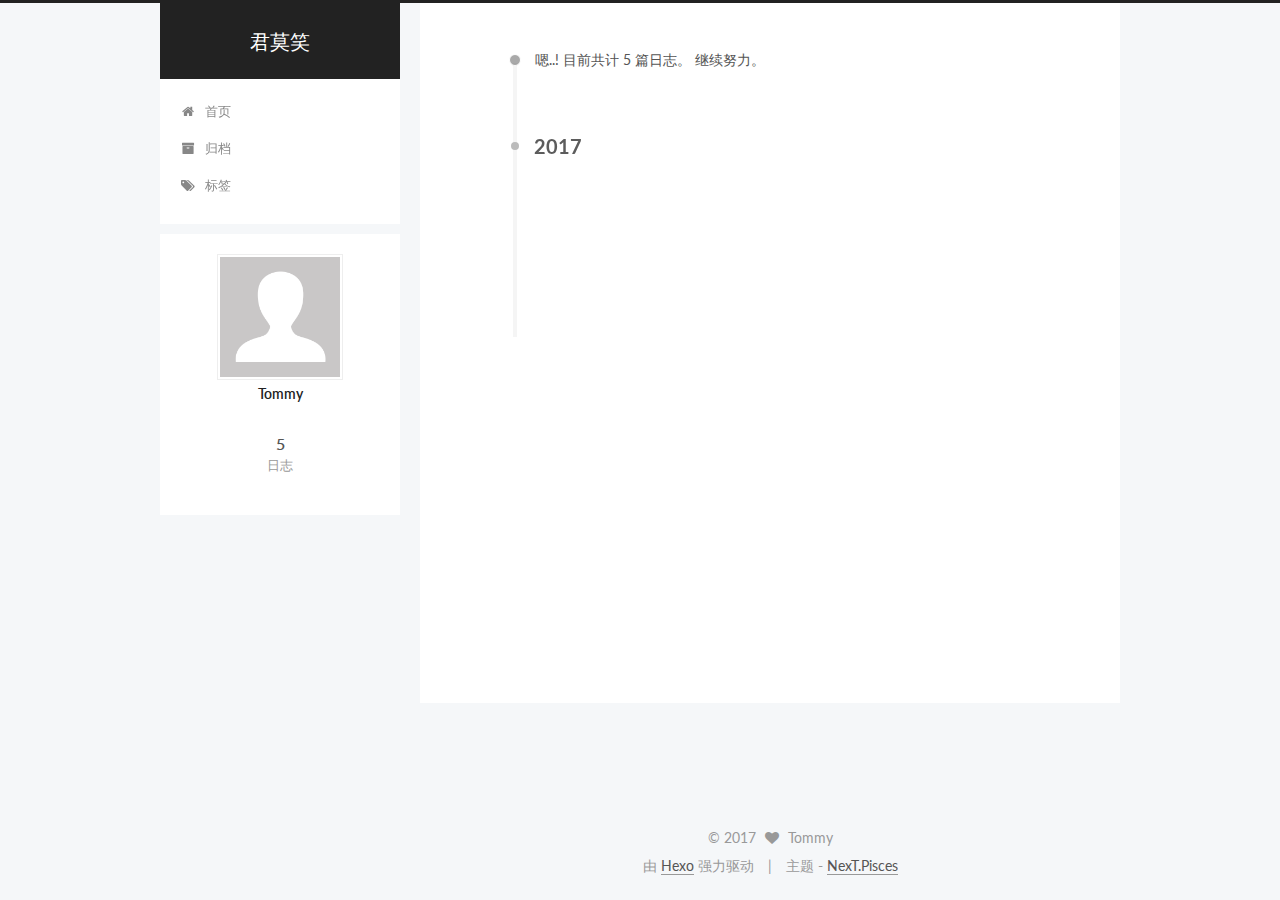
<file: archives/2017/05/index.html>
<!doctype html>



  


<html class="theme-next pisces use-motion">
<head>
  <meta charset="UTF-8"/>
<meta http-equiv="X-UA-Compatible" content="IE=edge,chrome=1" />
<meta name="viewport" content="width=device-width, initial-scale=1, maximum-scale=1"/>



<meta http-equiv="Cache-Control" content="no-transform" />
<meta http-equiv="Cache-Control" content="no-siteapp" />












  
  
  <link href="/vendors/fancybox/source/jquery.fancybox.css?v=2.1.5" rel="stylesheet" type="text/css" />




  
  
  
  

  
    
    
  

  

  

  

  

  
    
    
    <link href="//fonts.googleapis.com/css?family=Lato:300,300italic,400,400italic,700,700italic&subset=latin,latin-ext" rel="stylesheet" type="text/css">
  






<link href="/vendors/font-awesome/css/font-awesome.min.css?v=4.4.0" rel="stylesheet" type="text/css" />

<link href="/css/main.css?v=5.0.1" rel="stylesheet" type="text/css" />


  <meta name="keywords" content="Hexo, NexT" />








  <link rel="shortcut icon" type="image/x-icon" href="/images/favicon.ico?v=5.0.1" />






<meta property="og:type" content="website">
<meta property="og:title" content="君莫笑">
<meta property="og:url" content="http://hexo.cnhsh12.net/archives/2017/05/index.html">
<meta property="og:site_name" content="君莫笑">
<meta name="twitter:card" content="summary">
<meta name="twitter:title" content="君莫笑">



<script type="text/javascript" id="hexo.configuration">
  var NexT = window.NexT || {};
  var CONFIG = {
    scheme: 'Pisces',
    sidebar: {"position":"left","display":"post"},
    fancybox: true,
    motion: true,
    duoshuo: {
      userId: 0,
      author: '博主'
    }
  };
</script>

  <title> 归档 | 君莫笑 </title>
</head>

<body itemscope itemtype="http://schema.org/WebPage" lang="zh-Hans">

  










  
  
    
  

  <div class="container one-collumn sidebar-position-left  page-archive  ">
    <div class="headband"></div>

    <header id="header" class="header" itemscope itemtype="http://schema.org/WPHeader">
      <div class="header-inner"><div class="site-meta ">
  

  <div class="custom-logo-site-title">
    <a href="/"  class="brand" rel="start">
      <span class="logo-line-before"><i></i></span>
      <span class="site-title">君莫笑</span>
      <span class="logo-line-after"><i></i></span>
    </a>
  </div>
  <p class="site-subtitle"></p>
</div>

<div class="site-nav-toggle">
  <button>
    <span class="btn-bar"></span>
    <span class="btn-bar"></span>
    <span class="btn-bar"></span>
  </button>
</div>

<nav class="site-nav">
  

  
    <ul id="menu" class="menu">
      
        
        <li class="menu-item menu-item-home">
          <a href="/" rel="section">
            
              <i class="menu-item-icon fa fa-fw fa-home"></i> <br />
            
            首页
          </a>
        </li>
      
        
        <li class="menu-item menu-item-archives">
          <a href="/archives" rel="section">
            
              <i class="menu-item-icon fa fa-fw fa-archive"></i> <br />
            
            归档
          </a>
        </li>
      
        
        <li class="menu-item menu-item-tags">
          <a href="/tags" rel="section">
            
              <i class="menu-item-icon fa fa-fw fa-tags"></i> <br />
            
            标签
          </a>
        </li>
      

      
    </ul>
  

  
</nav>

 </div>
    </header>

    <main id="main" class="main">
      <div class="main-inner">
        <div class="content-wrap">
          <div id="content" class="content">
            

  <section id="posts" class="posts-collapse">
    <span class="archive-move-on"></span>

    <span class="archive-page-counter">
      
      
      
        
      
      嗯..! 目前共计 5 篇日志。 继续努力。
    </span>

    

      
      
      

      
        
        <div class="collection-title">
          <h2 class="archive-year motion-element" id="archive-year-2017">2017</h2>
        </div>
      
      

      

  <article class="post post-type-normal" itemscope itemtype="http://schema.org/Article">
    <header class="post-header">

      <h1 class="post-title">
        
            <a class="post-title-link" href="/2017/05/24/Java注释/" itemprop="url">
              
                <span itemprop="name">细节见真功之 Javadoc</span>
              
            </a>
        
      </h1>

      <div class="post-meta">
        <time class="post-time" itemprop="dateCreated"
              datetime="2017-05-24T10:32:56+08:00"
              content="2017-05-24" >
          05-24
        </time>
      </div>

    </header>
  </article>



    

      
      
      

      
      

      

  <article class="post post-type-normal" itemscope itemtype="http://schema.org/Article">
    <header class="post-header">

      <h1 class="post-title">
        
            <a class="post-title-link" href="/2017/05/04/linux基础知识/" itemprop="url">
              
                <span itemprop="name">linux 基础知识</span>
              
            </a>
        
      </h1>

      <div class="post-meta">
        <time class="post-time" itemprop="dateCreated"
              datetime="2017-05-04T11:30:46+08:00"
              content="2017-05-04" >
          05-04
        </time>
      </div>

    </header>
  </article>



    

  </section>

  



          </div>
          


          

        </div>
        
          
  
  <div class="sidebar-toggle">
    <div class="sidebar-toggle-line-wrap">
      <span class="sidebar-toggle-line sidebar-toggle-line-first"></span>
      <span class="sidebar-toggle-line sidebar-toggle-line-middle"></span>
      <span class="sidebar-toggle-line sidebar-toggle-line-last"></span>
    </div>
  </div>

  <aside id="sidebar" class="sidebar">
    <div class="sidebar-inner">

      

      

      <section class="site-overview sidebar-panel  sidebar-panel-active ">
        <div class="site-author motion-element" itemprop="author" itemscope itemtype="http://schema.org/Person">
          <img class="site-author-image" itemprop="image"
               src="/images/avatar.gif"
               alt="Tommy" />
          <p class="site-author-name" itemprop="name">Tommy</p>
          <p class="site-description motion-element" itemprop="description"></p>
        </div>
        <nav class="site-state motion-element">
          <div class="site-state-item site-state-posts">
            <a href="/archives">
              <span class="site-state-item-count">5</span>
              <span class="site-state-item-name">日志</span>
            </a>
          </div>

          

          

        </nav>

        

        <div class="links-of-author motion-element">
          
        </div>

        
        

        
        

      </section>

      

    </div>
  </aside>


        
      </div>
    </main>

    <footer id="footer" class="footer">
      <div class="footer-inner">
        <div class="copyright" >
  
  &copy; 
  <span itemprop="copyrightYear">2017</span>
  <span class="with-love">
    <i class="fa fa-heart"></i>
  </span>
  <span class="author" itemprop="copyrightHolder">Tommy</span>
</div>

<div class="powered-by">
  由 <a class="theme-link" href="http://hexo.io">Hexo</a> 强力驱动
</div>

<div class="theme-info">
  主题 -
  <a class="theme-link" href="https://github.com/iissnan/hexo-theme-next">
    NexT.Pisces
  </a>
</div>

        

        
      </div>
    </footer>

    <div class="back-to-top">
      <i class="fa fa-arrow-up"></i>
    </div>
  </div>

  

<script type="text/javascript">
  if (Object.prototype.toString.call(window.Promise) !== '[object Function]') {
    window.Promise = null;
  }
</script>









  



  
  <script type="text/javascript" src="/vendors/jquery/index.js?v=2.1.3"></script>

  
  <script type="text/javascript" src="/vendors/fastclick/lib/fastclick.min.js?v=1.0.6"></script>

  
  <script type="text/javascript" src="/vendors/jquery_lazyload/jquery.lazyload.js?v=1.9.7"></script>

  
  <script type="text/javascript" src="/vendors/velocity/velocity.min.js?v=1.2.1"></script>

  
  <script type="text/javascript" src="/vendors/velocity/velocity.ui.min.js?v=1.2.1"></script>

  
  <script type="text/javascript" src="/vendors/fancybox/source/jquery.fancybox.pack.js?v=2.1.5"></script>


  


  <script type="text/javascript" src="/js/src/utils.js?v=5.0.1"></script>

  <script type="text/javascript" src="/js/src/motion.js?v=5.0.1"></script>



  
  


  <script type="text/javascript" src="/js/src/affix.js?v=5.0.1"></script>

  <script type="text/javascript" src="/js/src/schemes/pisces.js?v=5.0.1"></script>



  
  
    <script type="text/javascript" id="motion.page.archive">
      $('.archive-year').velocity('transition.slideLeftIn');
    </script>
  


  


  <script type="text/javascript" src="/js/src/bootstrap.js?v=5.0.1"></script>



  



  



  
  
  

  

  

</body>
</html>
</file>
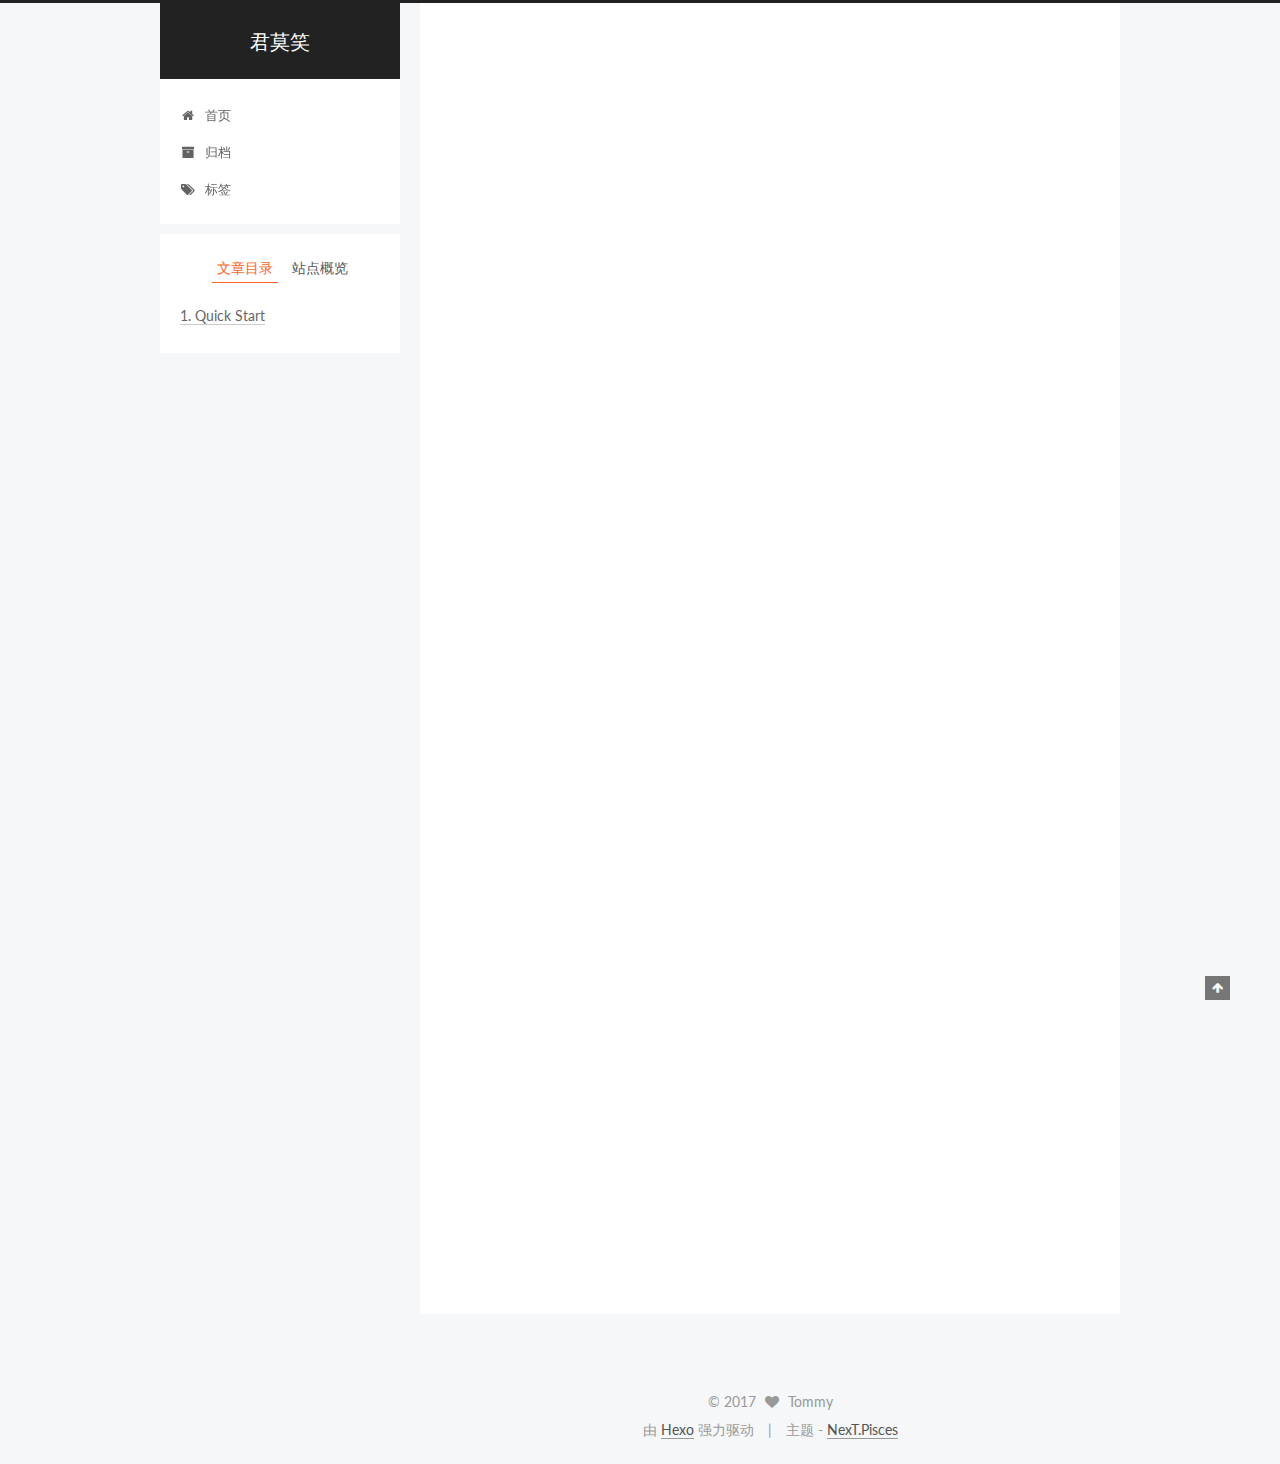
<file: 2017/03/31/hello-world/index.html>
<!doctype html>



  


<html class="theme-next pisces use-motion">
<head>
  <meta charset="UTF-8"/>
<meta http-equiv="X-UA-Compatible" content="IE=edge,chrome=1" />
<meta name="viewport" content="width=device-width, initial-scale=1, maximum-scale=1"/>



<meta http-equiv="Cache-Control" content="no-transform" />
<meta http-equiv="Cache-Control" content="no-siteapp" />












  
  
  <link href="/vendors/fancybox/source/jquery.fancybox.css?v=2.1.5" rel="stylesheet" type="text/css" />




  
  
  
  

  
    
    
  

  

  

  

  

  
    
    
    <link href="//fonts.googleapis.com/css?family=Lato:300,300italic,400,400italic,700,700italic&subset=latin,latin-ext" rel="stylesheet" type="text/css">
  






<link href="/vendors/font-awesome/css/font-awesome.min.css?v=4.4.0" rel="stylesheet" type="text/css" />

<link href="/css/main.css?v=5.0.1" rel="stylesheet" type="text/css" />


  <meta name="keywords" content="Hexo, NexT" />








  <link rel="shortcut icon" type="image/x-icon" href="/images/favicon.ico?v=5.0.1" />






<meta name="description" content="Welcome to Hexo! This is your very first post. Check documentation for more info. If you get any problems when using Hexo, you can find the answer in troubleshooting or you can ask me on GitHub.
Quick">
<meta property="og:type" content="article">
<meta property="og:title" content="hello world">
<meta property="og:url" content="http://hexo.cnhsh12.net/2017/03/31/hello-world/index.html">
<meta property="og:site_name" content="君莫笑">
<meta property="og:description" content="Welcome to Hexo! This is your very first post. Check documentation for more info. If you get any problems when using Hexo, you can find the answer in troubleshooting or you can ask me on GitHub.
Quick">
<meta property="og:updated_time" content="2017-03-31T08:10:34.746Z">
<meta name="twitter:card" content="summary">
<meta name="twitter:title" content="hello world">
<meta name="twitter:description" content="Welcome to Hexo! This is your very first post. Check documentation for more info. If you get any problems when using Hexo, you can find the answer in troubleshooting or you can ask me on GitHub.
Quick">



<script type="text/javascript" id="hexo.configuration">
  var NexT = window.NexT || {};
  var CONFIG = {
    scheme: 'Pisces',
    sidebar: {"position":"left","display":"post"},
    fancybox: true,
    motion: true,
    duoshuo: {
      userId: 0,
      author: '博主'
    }
  };
</script>

  <title> hello world | 君莫笑 </title>
</head>

<body itemscope itemtype="http://schema.org/WebPage" lang="zh-Hans">

  










  
  
    
  

  <div class="container one-collumn sidebar-position-left page-post-detail ">
    <div class="headband"></div>

    <header id="header" class="header" itemscope itemtype="http://schema.org/WPHeader">
      <div class="header-inner"><div class="site-meta ">
  

  <div class="custom-logo-site-title">
    <a href="/"  class="brand" rel="start">
      <span class="logo-line-before"><i></i></span>
      <span class="site-title">君莫笑</span>
      <span class="logo-line-after"><i></i></span>
    </a>
  </div>
  <p class="site-subtitle"></p>
</div>

<div class="site-nav-toggle">
  <button>
    <span class="btn-bar"></span>
    <span class="btn-bar"></span>
    <span class="btn-bar"></span>
  </button>
</div>

<nav class="site-nav">
  

  
    <ul id="menu" class="menu">
      
        
        <li class="menu-item menu-item-home">
          <a href="/" rel="section">
            
              <i class="menu-item-icon fa fa-fw fa-home"></i> <br />
            
            首页
          </a>
        </li>
      
        
        <li class="menu-item menu-item-archives">
          <a href="/archives" rel="section">
            
              <i class="menu-item-icon fa fa-fw fa-archive"></i> <br />
            
            归档
          </a>
        </li>
      
        
        <li class="menu-item menu-item-tags">
          <a href="/tags" rel="section">
            
              <i class="menu-item-icon fa fa-fw fa-tags"></i> <br />
            
            标签
          </a>
        </li>
      

      
    </ul>
  

  
</nav>

 </div>
    </header>

    <main id="main" class="main">
      <div class="main-inner">
        <div class="content-wrap">
          <div id="content" class="content">
            

  <div id="posts" class="posts-expand">
    

  
  

  
  
  

  <article class="post post-type-normal " itemscope itemtype="http://schema.org/Article">

    
      <header class="post-header">

        
        
          <h1 class="post-title" itemprop="name headline">
            
            
              
                hello world
              
            
          </h1>
        

        <div class="post-meta">
          <span class="post-time">
            <span class="post-meta-item-icon">
              <i class="fa fa-calendar-o"></i>
            </span>
            <span class="post-meta-item-text">发表于</span>
            <time itemprop="dateCreated" datetime="2017-03-31T12:56:44+08:00" content="2017-03-31">
              2017-03-31
            </time>
          </span>

          

          
            
          

          

          
          

          
        </div>
      </header>
    


    <div class="post-body" itemprop="articleBody">

      
      

      
        <p>Welcome to <a href="https://hexo.io/" target="_blank" rel="external">Hexo</a>! This is your very first post. Check <a href="https://hexo.io/docs/" target="_blank" rel="external">documentation</a> for more info. If you get any problems when using Hexo, you can find the answer in <a href="https://hexo.io/docs/troubleshooting.html" target="_blank" rel="external">troubleshooting</a> or you can ask me on <a href="https://github.com/hexojs/hexo/issues" target="_blank" rel="external">GitHub</a>.</p>
<h2 id="Quick-Start"><a href="#Quick-Start" class="headerlink" title="Quick Start"></a>Quick Start</h2><h3 id="Create-a-new-post"><a href="#Create-a-new-post" class="headerlink" title="Create a new post"></a>Create a new post</h3><figure class="highlight bash"><table><tr><td class="gutter"><pre><div class="line">1</div></pre></td><td class="code"><pre><div class="line">$ hexo new <span class="string">"My New Post"</span></div></pre></td></tr></table></figure>
<p>More info: <a href="https://hexo.io/docs/writing.html" target="_blank" rel="external">Writing</a></p>
<h3 id="Run-server"><a href="#Run-server" class="headerlink" title="Run server"></a>Run server</h3><figure class="highlight bash"><table><tr><td class="gutter"><pre><div class="line">1</div></pre></td><td class="code"><pre><div class="line">$ hexo server</div></pre></td></tr></table></figure>
<p>More info: <a href="https://hexo.io/docs/server.html" target="_blank" rel="external">Server</a></p>
<h3 id="Generate-static-files"><a href="#Generate-static-files" class="headerlink" title="Generate static files"></a>Generate static files</h3><figure class="highlight bash"><table><tr><td class="gutter"><pre><div class="line">1</div></pre></td><td class="code"><pre><div class="line">$ hexo generate</div></pre></td></tr></table></figure>
<p>More info: <a href="https://hexo.io/docs/generating.html" target="_blank" rel="external">Generating</a></p>
<h3 id="Deploy-to-remote-sites"><a href="#Deploy-to-remote-sites" class="headerlink" title="Deploy to remote sites"></a>Deploy to remote sites</h3><figure class="highlight bash"><table><tr><td class="gutter"><pre><div class="line">1</div></pre></td><td class="code"><pre><div class="line">$ hexo deploy</div></pre></td></tr></table></figure>
<p>More info: <a href="https://hexo.io/docs/deployment.html" target="_blank" rel="external">Deployment</a></p>

      
    </div>

    <div>
      
        
      
    </div>

    <div>
      
        

      
    </div>

    <footer class="post-footer">
      

      
        <div class="post-nav">
          <div class="post-nav-next post-nav-item">
            
          </div>

          <div class="post-nav-prev post-nav-item">
            
              <a href="/2017/03/31/秋枫/" rel="prev" title="小白独立搭建博客--Github Pages和Hexo简明教程">
                小白独立搭建博客--Github Pages和Hexo简明教程 <i class="fa fa-chevron-right"></i>
              </a>
            
          </div>
        </div>
      

      
      
    </footer>
  </article>



    <div class="post-spread">
      
    </div>
  </div>


          </div>
          


          
  <div class="comments" id="comments">
    
  </div>


        </div>
        
          
  
  <div class="sidebar-toggle">
    <div class="sidebar-toggle-line-wrap">
      <span class="sidebar-toggle-line sidebar-toggle-line-first"></span>
      <span class="sidebar-toggle-line sidebar-toggle-line-middle"></span>
      <span class="sidebar-toggle-line sidebar-toggle-line-last"></span>
    </div>
  </div>

  <aside id="sidebar" class="sidebar">
    <div class="sidebar-inner">

      

      
        <ul class="sidebar-nav motion-element">
          <li class="sidebar-nav-toc sidebar-nav-active" data-target="post-toc-wrap" >
            文章目录
          </li>
          <li class="sidebar-nav-overview" data-target="site-overview">
            站点概览
          </li>
        </ul>
      

      <section class="site-overview sidebar-panel ">
        <div class="site-author motion-element" itemprop="author" itemscope itemtype="http://schema.org/Person">
          <img class="site-author-image" itemprop="image"
               src="/images/avatar.gif"
               alt="Tommy" />
          <p class="site-author-name" itemprop="name">Tommy</p>
          <p class="site-description motion-element" itemprop="description"></p>
        </div>
        <nav class="site-state motion-element">
          <div class="site-state-item site-state-posts">
            <a href="/archives">
              <span class="site-state-item-count">5</span>
              <span class="site-state-item-name">日志</span>
            </a>
          </div>

          

          

        </nav>

        

        <div class="links-of-author motion-element">
          
        </div>

        
        

        
        

      </section>

      
        <section class="post-toc-wrap motion-element sidebar-panel sidebar-panel-active">
          <div class="post-toc">
            
              
            
            
              <div class="post-toc-content"><ol class="nav"><li class="nav-item nav-level-2"><a class="nav-link" href="#Quick-Start"><span class="nav-number">1.</span> <span class="nav-text">Quick Start</span></a><ol class="nav-child"><li class="nav-item nav-level-3"><a class="nav-link" href="#Create-a-new-post"><span class="nav-number">1.1.</span> <span class="nav-text">Create a new post</span></a></li><li class="nav-item nav-level-3"><a class="nav-link" href="#Run-server"><span class="nav-number">1.2.</span> <span class="nav-text">Run server</span></a></li><li class="nav-item nav-level-3"><a class="nav-link" href="#Generate-static-files"><span class="nav-number">1.3.</span> <span class="nav-text">Generate static files</span></a></li><li class="nav-item nav-level-3"><a class="nav-link" href="#Deploy-to-remote-sites"><span class="nav-number">1.4.</span> <span class="nav-text">Deploy to remote sites</span></a></li></ol></li></ol></div>
            
          </div>
        </section>
      

    </div>
  </aside>


        
      </div>
    </main>

    <footer id="footer" class="footer">
      <div class="footer-inner">
        <div class="copyright" >
  
  &copy; 
  <span itemprop="copyrightYear">2017</span>
  <span class="with-love">
    <i class="fa fa-heart"></i>
  </span>
  <span class="author" itemprop="copyrightHolder">Tommy</span>
</div>

<div class="powered-by">
  由 <a class="theme-link" href="http://hexo.io">Hexo</a> 强力驱动
</div>

<div class="theme-info">
  主题 -
  <a class="theme-link" href="https://github.com/iissnan/hexo-theme-next">
    NexT.Pisces
  </a>
</div>

        

        
      </div>
    </footer>

    <div class="back-to-top">
      <i class="fa fa-arrow-up"></i>
    </div>
  </div>

  

<script type="text/javascript">
  if (Object.prototype.toString.call(window.Promise) !== '[object Function]') {
    window.Promise = null;
  }
</script>









  



  
  <script type="text/javascript" src="/vendors/jquery/index.js?v=2.1.3"></script>

  
  <script type="text/javascript" src="/vendors/fastclick/lib/fastclick.min.js?v=1.0.6"></script>

  
  <script type="text/javascript" src="/vendors/jquery_lazyload/jquery.lazyload.js?v=1.9.7"></script>

  
  <script type="text/javascript" src="/vendors/velocity/velocity.min.js?v=1.2.1"></script>

  
  <script type="text/javascript" src="/vendors/velocity/velocity.ui.min.js?v=1.2.1"></script>

  
  <script type="text/javascript" src="/vendors/fancybox/source/jquery.fancybox.pack.js?v=2.1.5"></script>


  


  <script type="text/javascript" src="/js/src/utils.js?v=5.0.1"></script>

  <script type="text/javascript" src="/js/src/motion.js?v=5.0.1"></script>



  
  


  <script type="text/javascript" src="/js/src/affix.js?v=5.0.1"></script>

  <script type="text/javascript" src="/js/src/schemes/pisces.js?v=5.0.1"></script>



  
  <script type="text/javascript" src="/js/src/scrollspy.js?v=5.0.1"></script>
<script type="text/javascript" src="/js/src/post-details.js?v=5.0.1"></script>



  


  <script type="text/javascript" src="/js/src/bootstrap.js?v=5.0.1"></script>



  



  



  
  
  

  

  

</body>
</html>
</file>
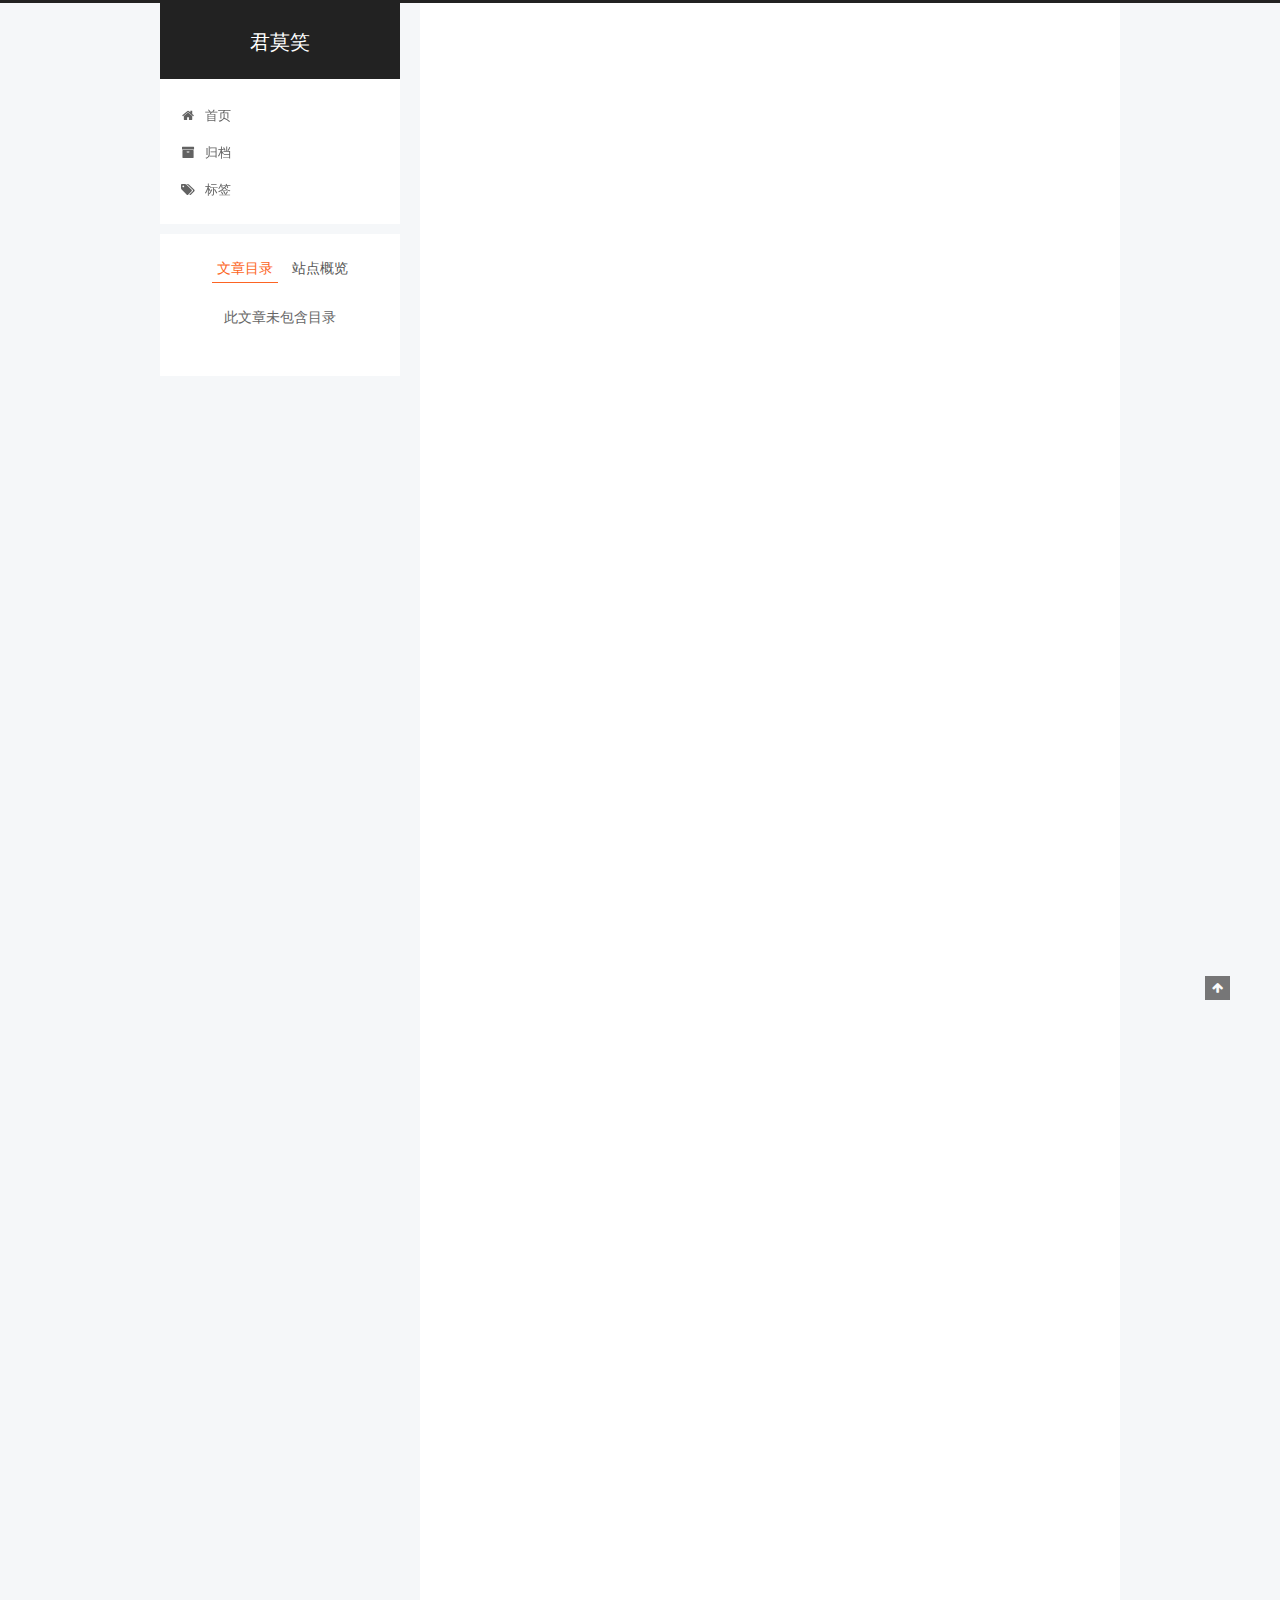
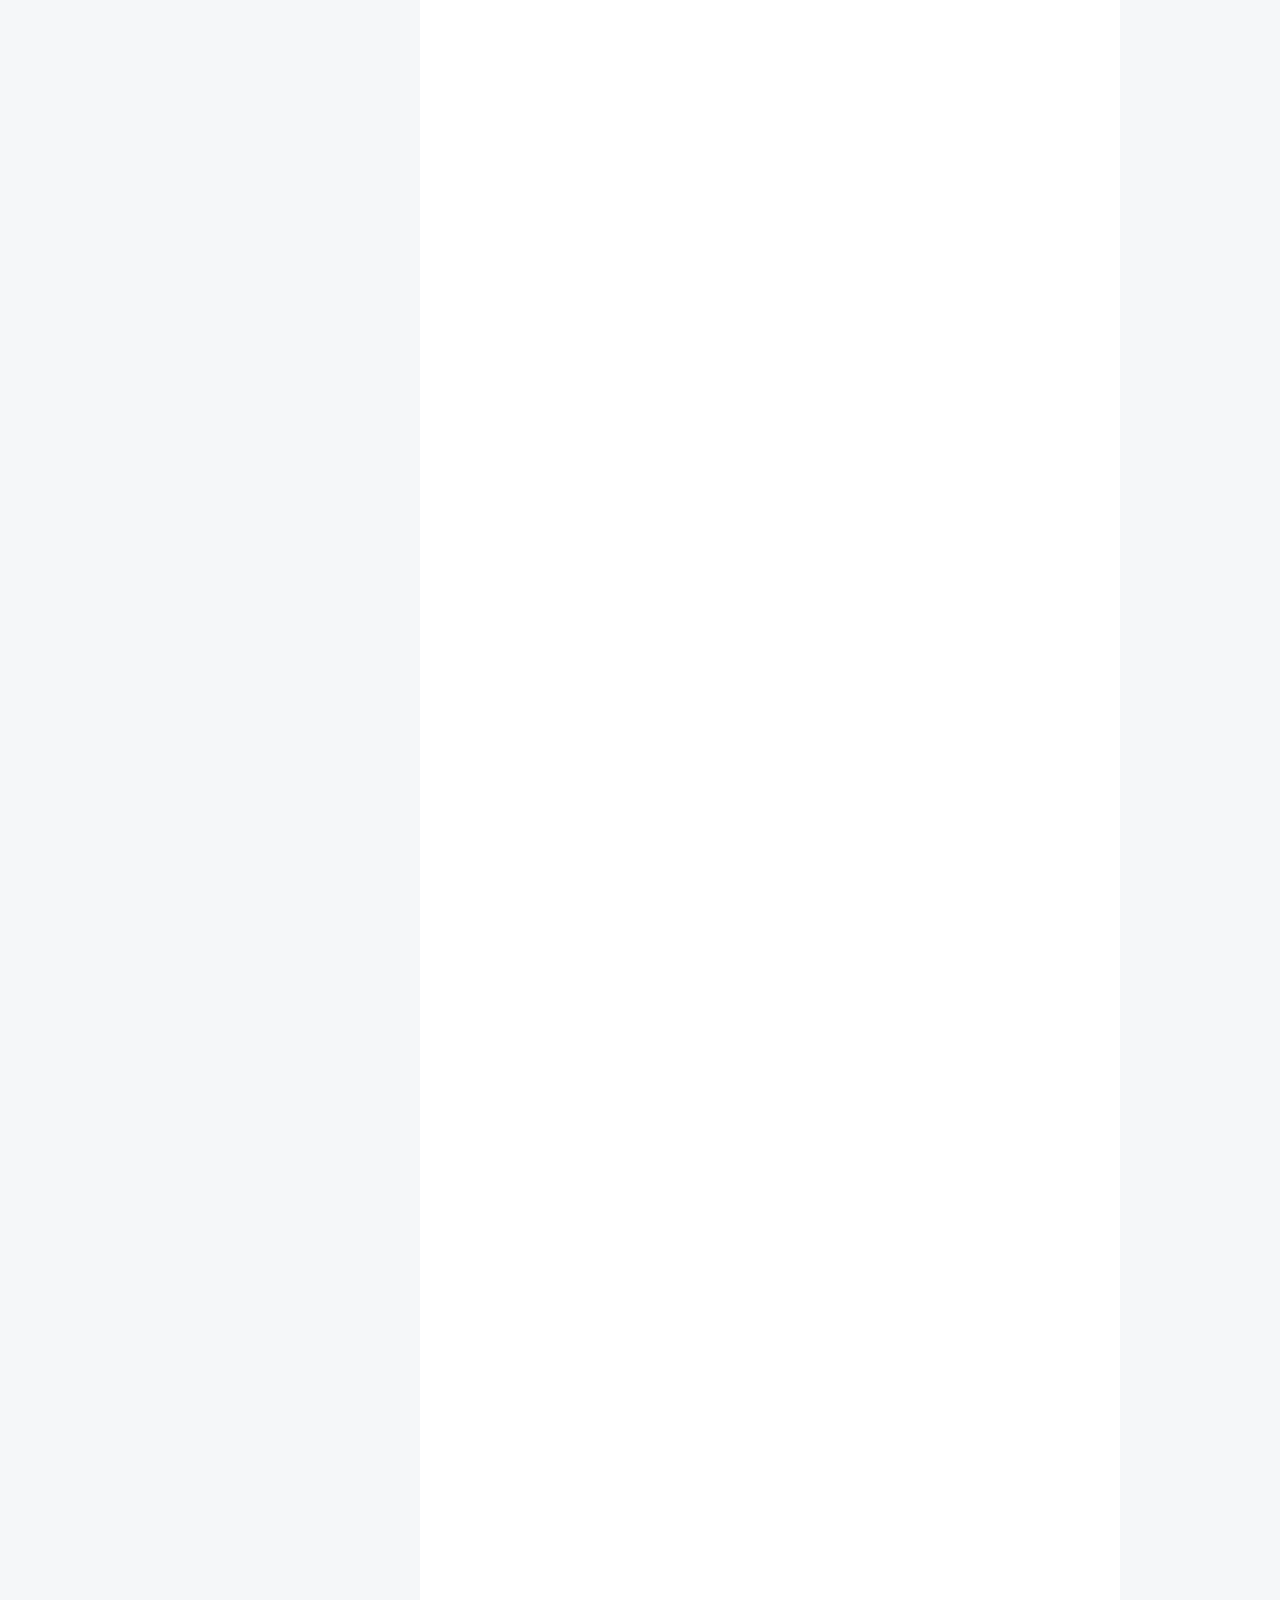
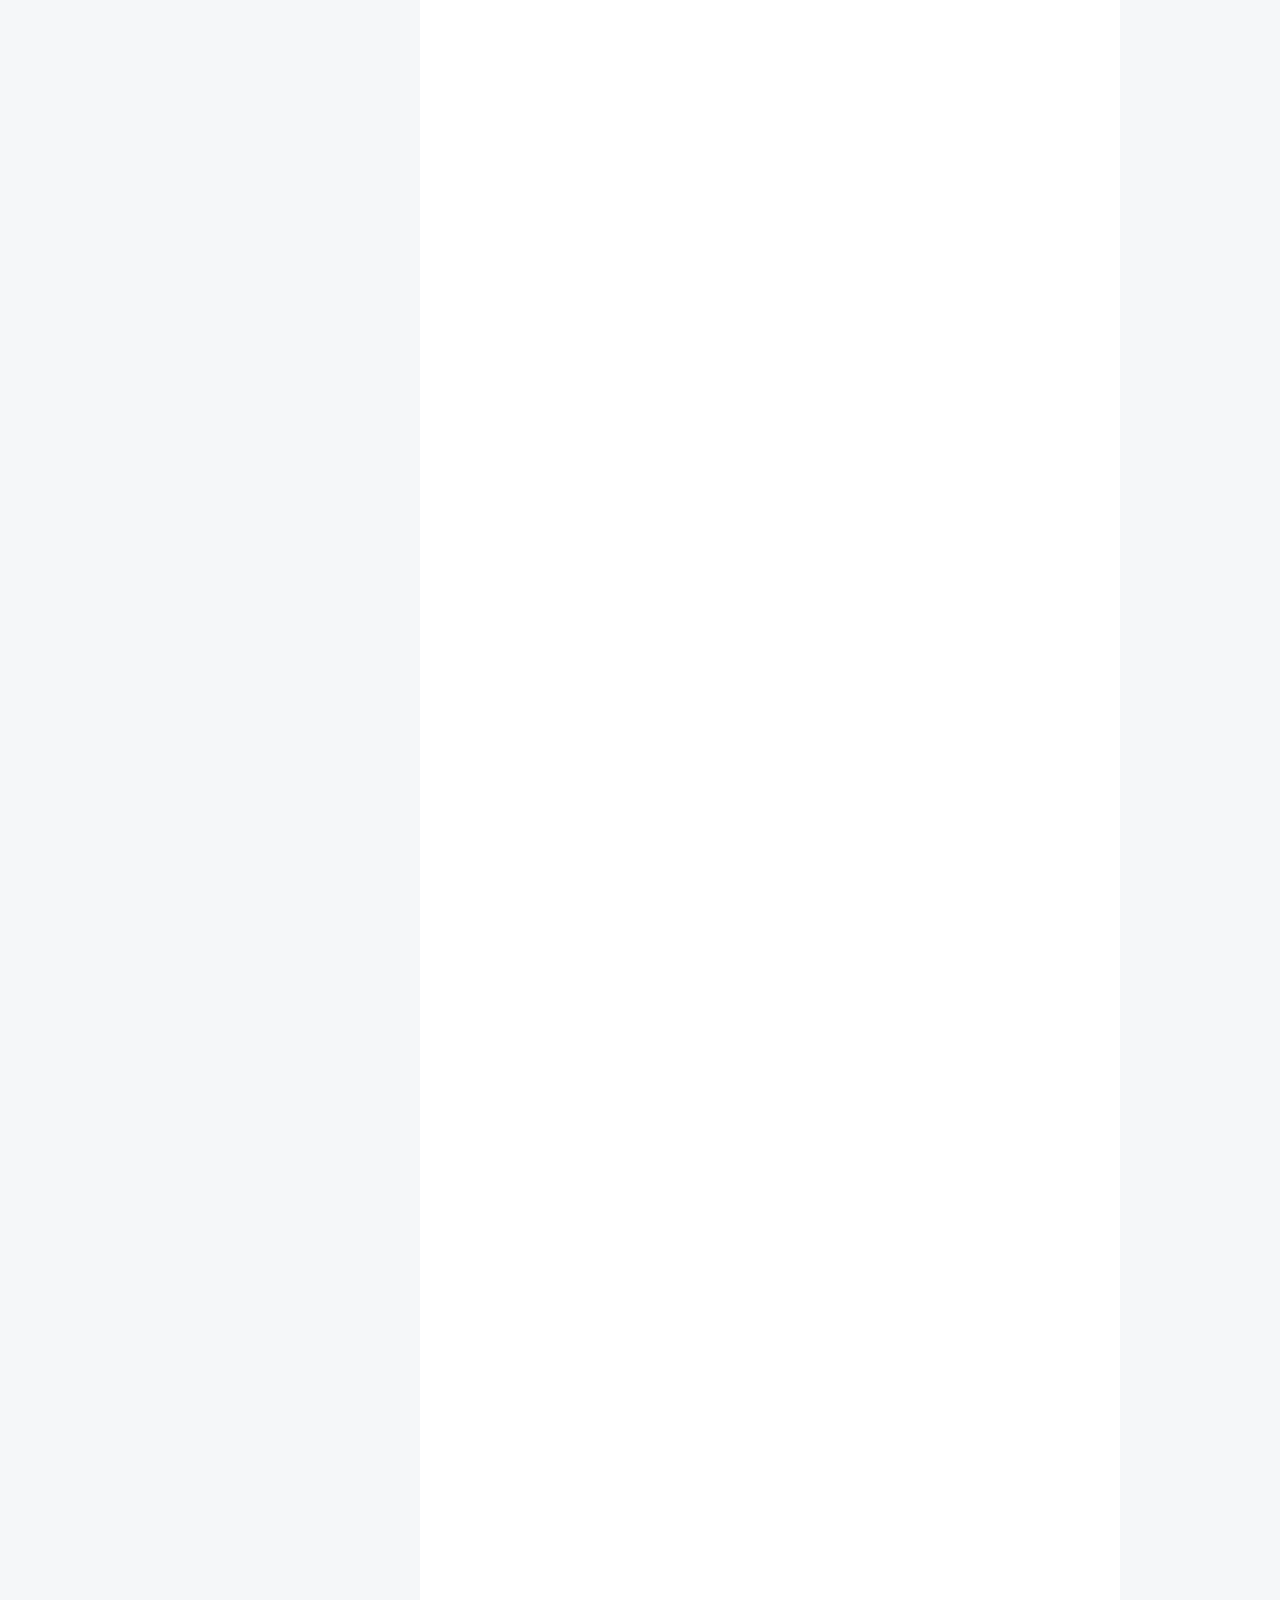
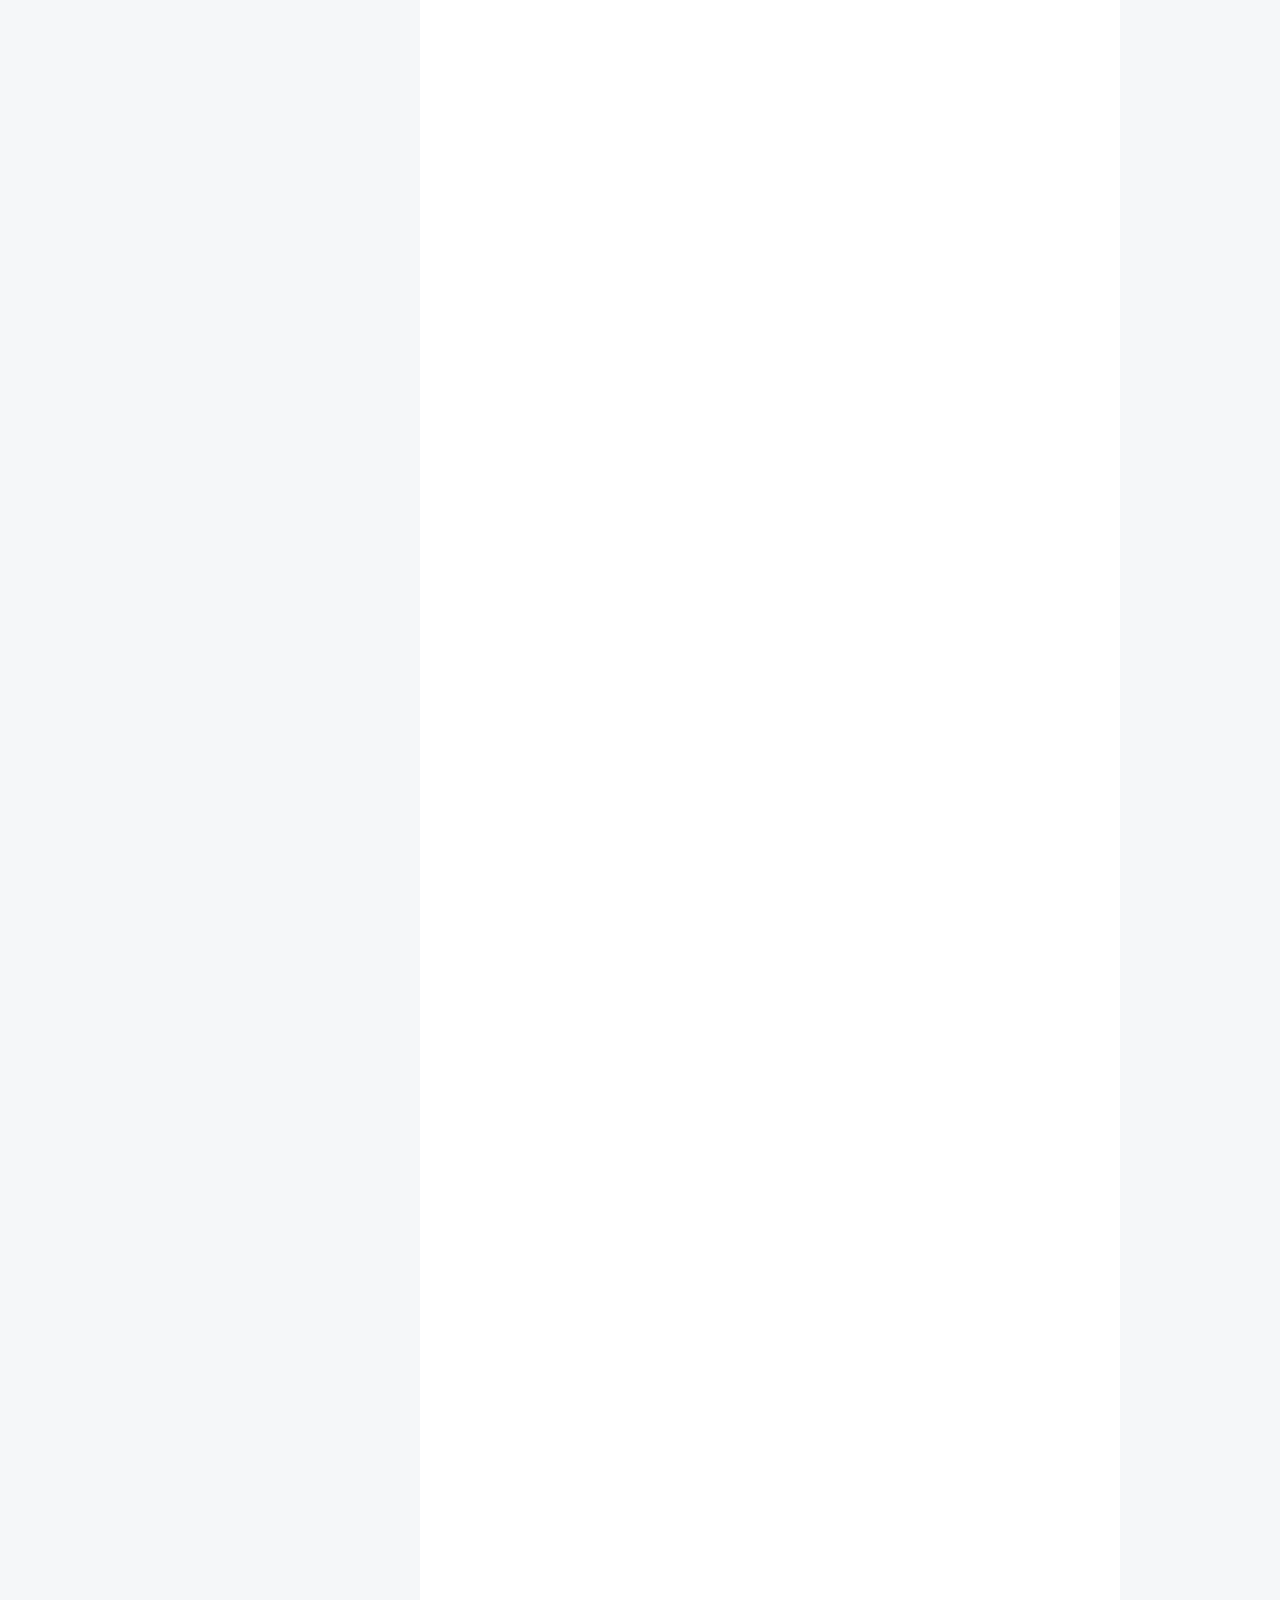
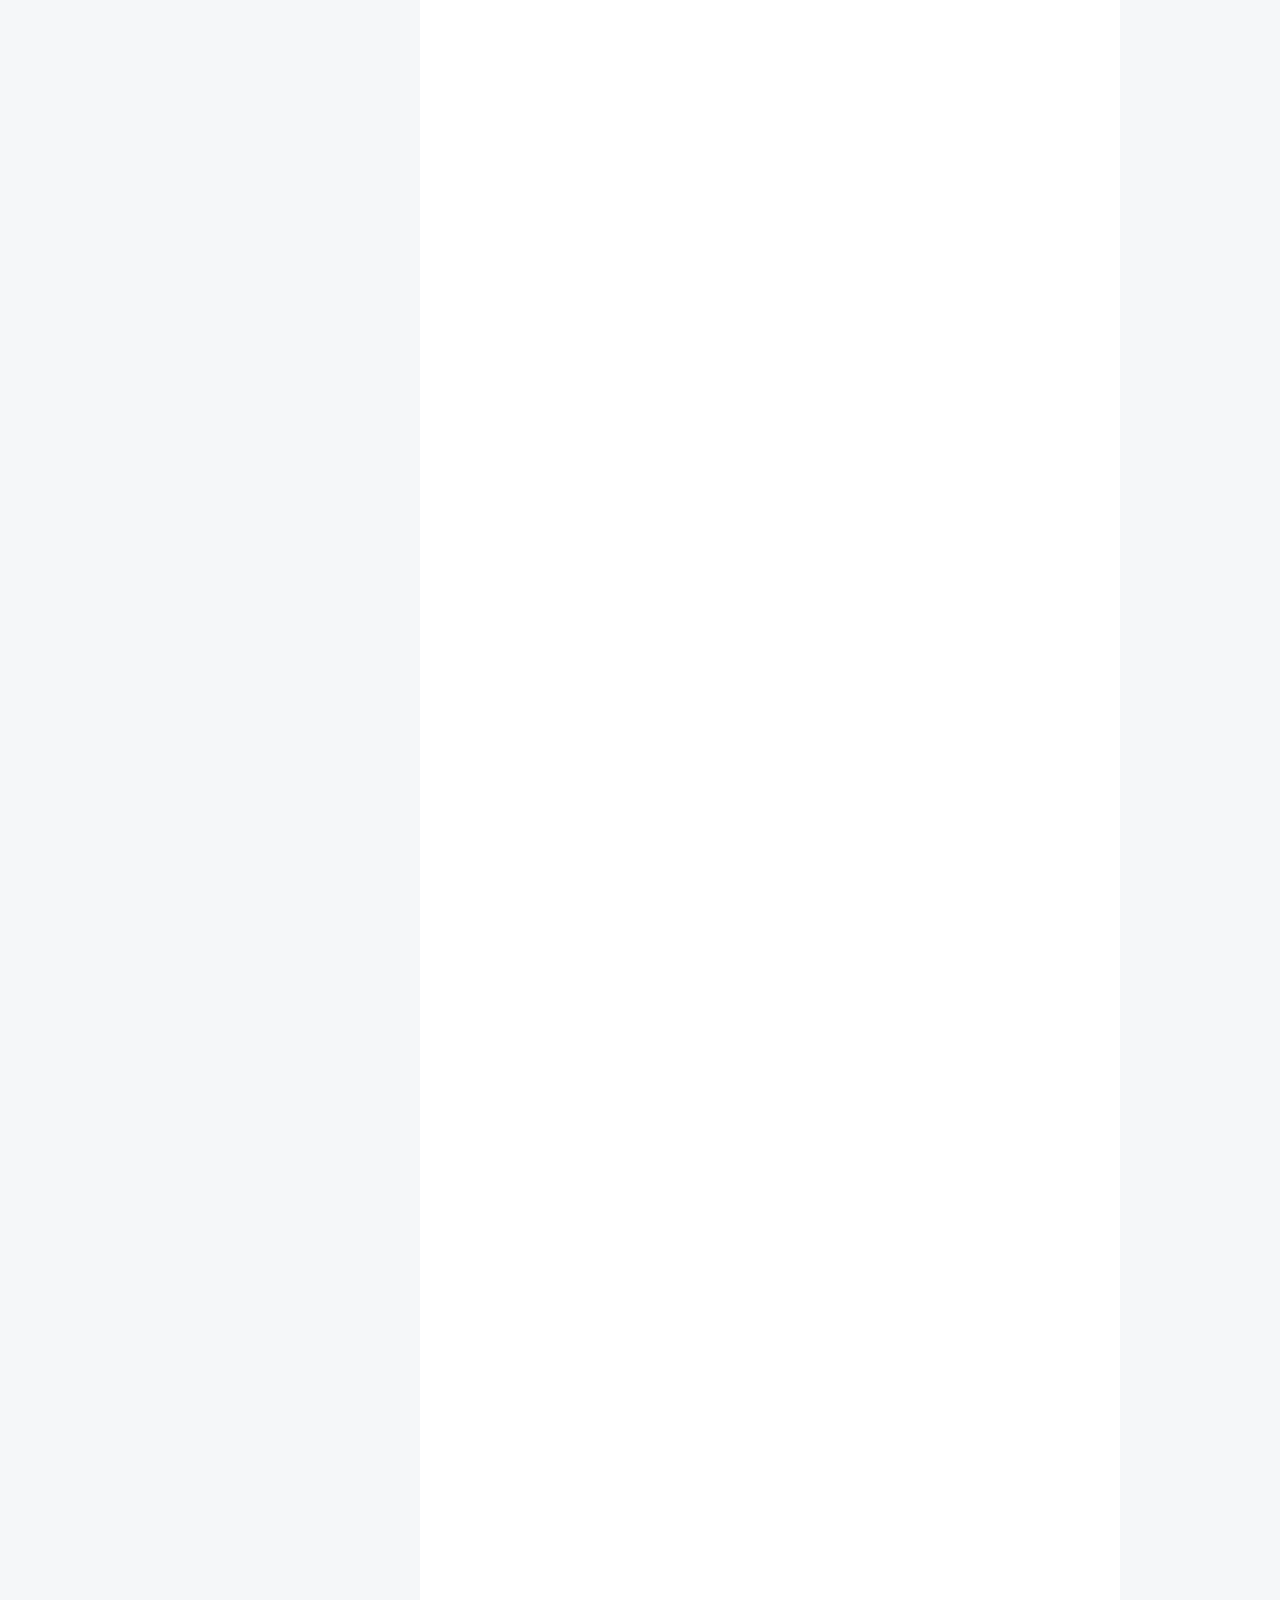
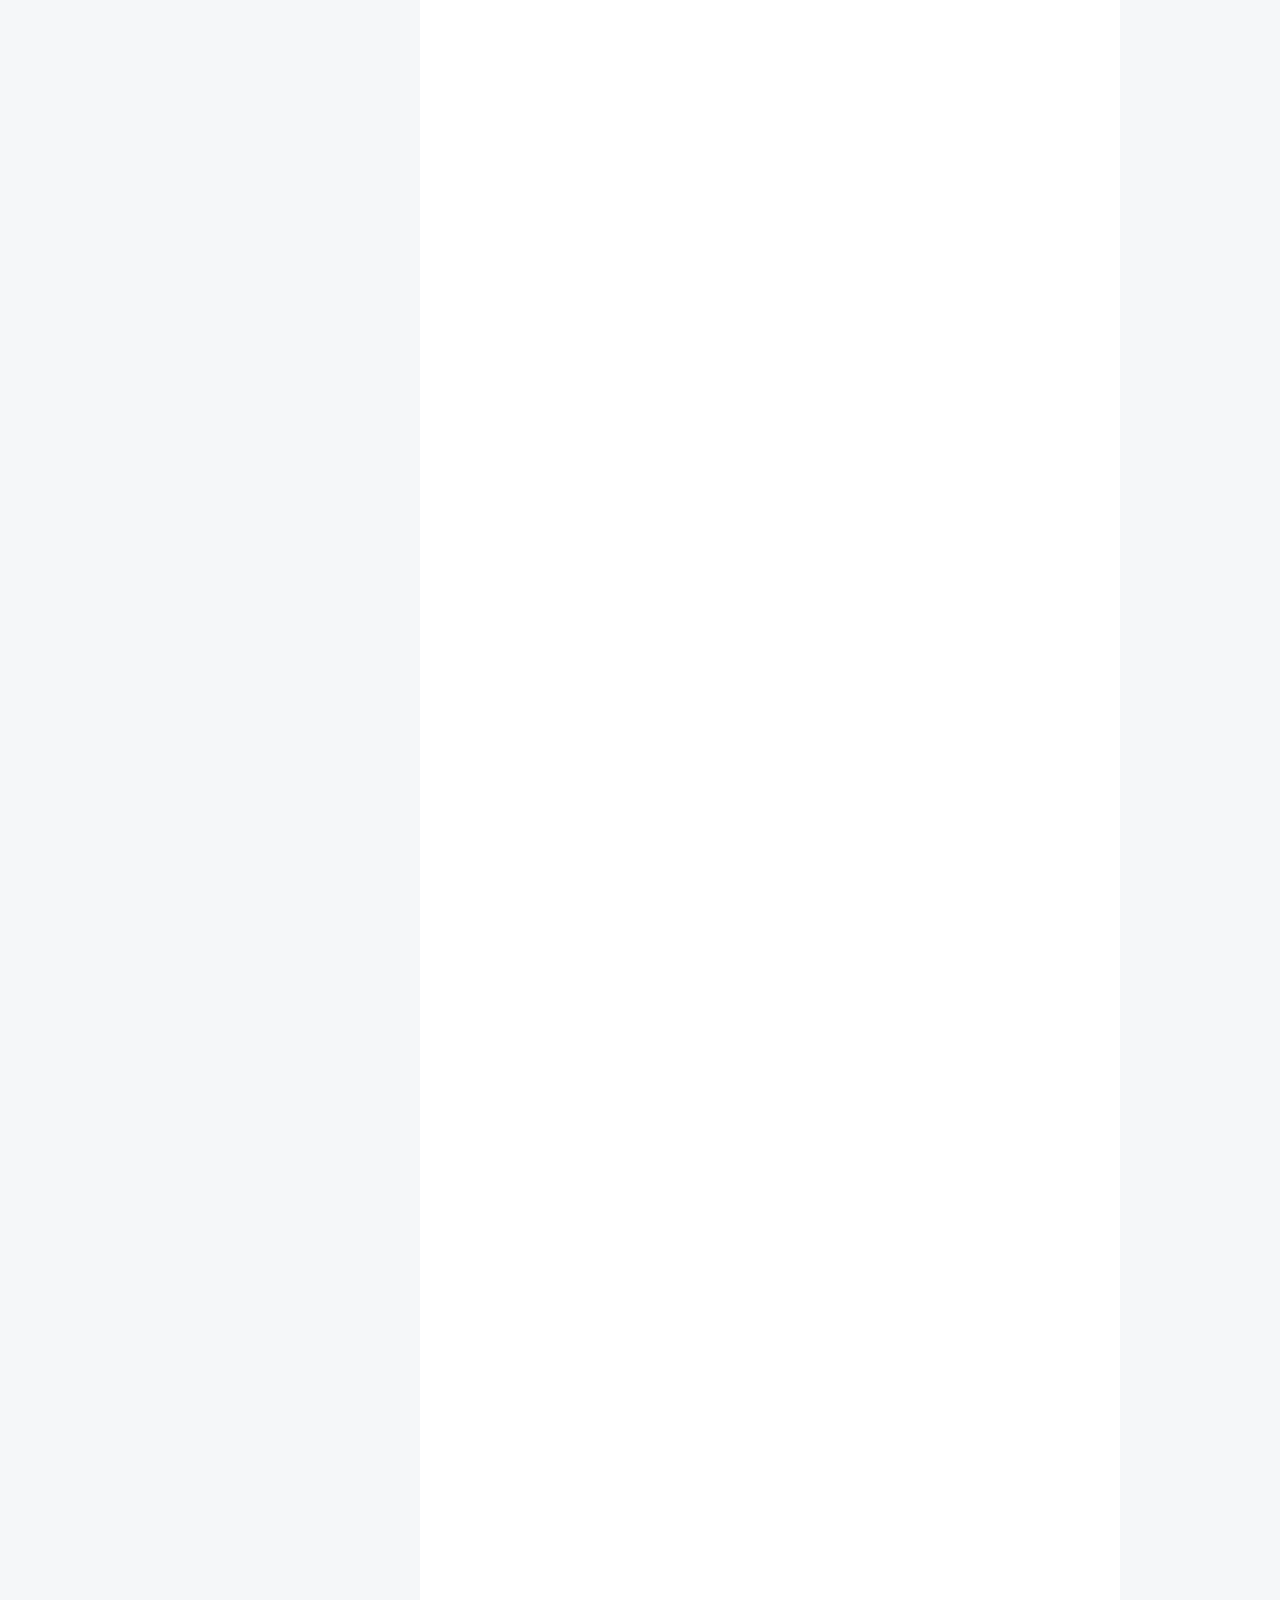
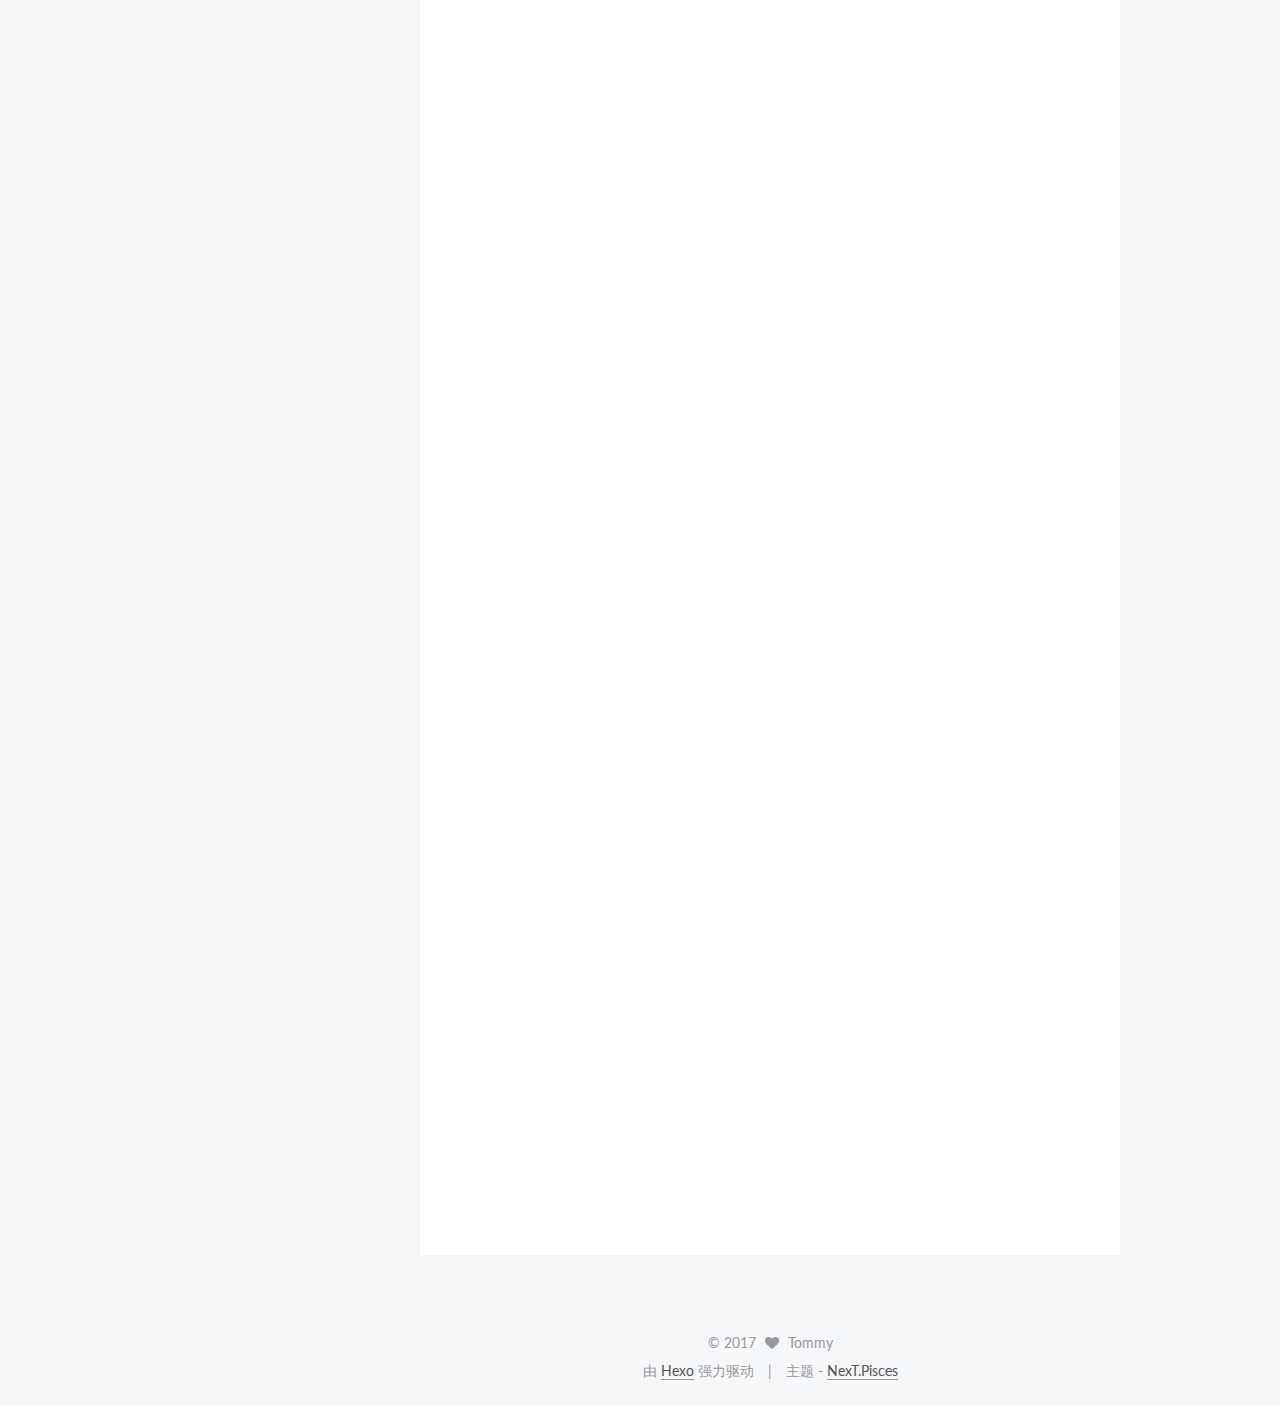
<file: 2017/03/31/秋枫/index.html>
<!doctype html>



  


<html class="theme-next pisces use-motion">
<head>
  <meta charset="UTF-8"/>
<meta http-equiv="X-UA-Compatible" content="IE=edge,chrome=1" />
<meta name="viewport" content="width=device-width, initial-scale=1, maximum-scale=1"/>



<meta http-equiv="Cache-Control" content="no-transform" />
<meta http-equiv="Cache-Control" content="no-siteapp" />












  
  
  <link href="/vendors/fancybox/source/jquery.fancybox.css?v=2.1.5" rel="stylesheet" type="text/css" />




  
  
  
  

  
    
    
  

  

  

  

  

  
    
    
    <link href="//fonts.googleapis.com/css?family=Lato:300,300italic,400,400italic,700,700italic&subset=latin,latin-ext" rel="stylesheet" type="text/css">
  






<link href="/vendors/font-awesome/css/font-awesome.min.css?v=4.4.0" rel="stylesheet" type="text/css" />

<link href="/css/main.css?v=5.0.1" rel="stylesheet" type="text/css" />


  <meta name="keywords" content="Hexo, NexT" />








  <link rel="shortcut icon" type="image/x-icon" href="/images/favicon.ico?v=5.0.1" />






<meta name="description" content="收藏Ryane  &amp;lt;转载&amp;gt;摘要: 我是一名安卓入门开发者，但，我只是入门！而且我对网站开发以及前端的知识几乎是零基础，所以在自己刚接触这个东西的时候，我像很多人一样，都是上网找教程，但是要知道，那都是程序员的教程。所以对于我这个网站技术小白来说，真是很难受，所以藉此机会写一篇让小白看得懂的教程。如果你是一个小白而且又想做自己的博客，可以，请跟着我的脚步，我会带你真真正正做一个属于你自">
<meta property="og:type" content="article">
<meta property="og:title" content="小白独立搭建博客--Github Pages和Hexo简明教程">
<meta property="og:url" content="http://hexo.cnhsh12.net/2017/03/31/秋枫/index.html">
<meta property="og:site_name" content="君莫笑">
<meta property="og:description" content="收藏Ryane  &amp;lt;转载&amp;gt;摘要: 我是一名安卓入门开发者，但，我只是入门！而且我对网站开发以及前端的知识几乎是零基础，所以在自己刚接触这个东西的时候，我像很多人一样，都是上网找教程，但是要知道，那都是程序员的教程。所以对于我这个网站技术小白来说，真是很难受，所以藉此机会写一篇让小白看得懂的教程。如果你是一个小白而且又想做自己的博客，可以，请跟着我的脚步，我会带你真真正正做一个属于你自">
<meta property="og:updated_time" content="2017-05-04T07:52:38.692Z">
<meta name="twitter:card" content="summary">
<meta name="twitter:title" content="小白独立搭建博客--Github Pages和Hexo简明教程">
<meta name="twitter:description" content="收藏Ryane  &amp;lt;转载&amp;gt;摘要: 我是一名安卓入门开发者，但，我只是入门！而且我对网站开发以及前端的知识几乎是零基础，所以在自己刚接触这个东西的时候，我像很多人一样，都是上网找教程，但是要知道，那都是程序员的教程。所以对于我这个网站技术小白来说，真是很难受，所以藉此机会写一篇让小白看得懂的教程。如果你是一个小白而且又想做自己的博客，可以，请跟着我的脚步，我会带你真真正正做一个属于你自">



<script type="text/javascript" id="hexo.configuration">
  var NexT = window.NexT || {};
  var CONFIG = {
    scheme: 'Pisces',
    sidebar: {"position":"left","display":"post"},
    fancybox: true,
    motion: true,
    duoshuo: {
      userId: 0,
      author: '博主'
    }
  };
</script>

  <title> 小白独立搭建博客--Github Pages和Hexo简明教程 | 君莫笑 </title>
</head>

<body itemscope itemtype="http://schema.org/WebPage" lang="zh-Hans">

  










  
  
    
  

  <div class="container one-collumn sidebar-position-left page-post-detail ">
    <div class="headband"></div>

    <header id="header" class="header" itemscope itemtype="http://schema.org/WPHeader">
      <div class="header-inner"><div class="site-meta ">
  

  <div class="custom-logo-site-title">
    <a href="/"  class="brand" rel="start">
      <span class="logo-line-before"><i></i></span>
      <span class="site-title">君莫笑</span>
      <span class="logo-line-after"><i></i></span>
    </a>
  </div>
  <p class="site-subtitle"></p>
</div>

<div class="site-nav-toggle">
  <button>
    <span class="btn-bar"></span>
    <span class="btn-bar"></span>
    <span class="btn-bar"></span>
  </button>
</div>

<nav class="site-nav">
  

  
    <ul id="menu" class="menu">
      
        
        <li class="menu-item menu-item-home">
          <a href="/" rel="section">
            
              <i class="menu-item-icon fa fa-fw fa-home"></i> <br />
            
            首页
          </a>
        </li>
      
        
        <li class="menu-item menu-item-archives">
          <a href="/archives" rel="section">
            
              <i class="menu-item-icon fa fa-fw fa-archive"></i> <br />
            
            归档
          </a>
        </li>
      
        
        <li class="menu-item menu-item-tags">
          <a href="/tags" rel="section">
            
              <i class="menu-item-icon fa fa-fw fa-tags"></i> <br />
            
            标签
          </a>
        </li>
      

      
    </ul>
  

  
</nav>

 </div>
    </header>

    <main id="main" class="main">
      <div class="main-inner">
        <div class="content-wrap">
          <div id="content" class="content">
            

  <div id="posts" class="posts-expand">
    

  
  

  
  
  

  <article class="post post-type-normal " itemscope itemtype="http://schema.org/Article">

    
      <header class="post-header">

        
        
          <h1 class="post-title" itemprop="name headline">
            
            
              
                小白独立搭建博客--Github Pages和Hexo简明教程
              
            
          </h1>
        

        <div class="post-meta">
          <span class="post-time">
            <span class="post-meta-item-icon">
              <i class="fa fa-calendar-o"></i>
            </span>
            <span class="post-meta-item-text">发表于</span>
            <time itemprop="dateCreated" datetime="2017-03-31T16:07:46+08:00" content="2017-03-31">
              2017-03-31
            </time>
          </span>

          

          
            
          

          

          
          

          
        </div>
      </header>
    


    <div class="post-body" itemprop="articleBody">

      
      

      
        <p> 收藏<br>Ryane  &lt;转载&gt;<br>摘要: 我是一名安卓入门开发者，但，我只是<strong>入门</strong>！而且我对网站开发以及前端的知识几乎是零基础，所以在自己刚接触这个东西的时候，我像很多人一样，都是上网找教程，但是要知道，<strong>那都是程序员的教程。</strong>所以对于我这个网站技术小白来说，真是很难受，所以藉此机会写一篇让小白看得懂的教程。如果你是一个小白而且又想做自己的博客，可以，请跟着我的脚步，我会带你真真正正做一个属于你自己的博客。<a id="more"></a></p>
<p>Github地址：<a href="https://github.com/ryanlijianchang/ryanlijianchang.github.io" target="_blank" rel="external">https://github.com/ryanlijianchang/ryanlijianchang.github.io</a></p>
<p>CSND地址：<a href="http://blog.csdn.net/ljcitworld" target="_blank" rel="external">http://blog.csdn.net/ljcitworld</a></p>
<p>摘要：这是一篇有关如何使用Github Pages和Hexo搭建自己独立博客的详尽教程，里面介绍了如何使用和配置Hexo框架，如何将Hexo部署到自己的Github项目中，域名注册，以及域名的绑定，还有我在搭建自己博客过程中所遇到的各种困难。</p>
<p>前言</p>
<p>我是一名安卓入门开发者，但，我只是入门！而且我对网站开发以及前端的知识几乎是零基础，所以在自己刚接触这个东西的时候，我像很多人一样，都是上网找教程，但是要知道，那都是程序员的教程。所以对于我这个网站技术小白来说，真是很难受，所以藉此机会写一篇让小白看得懂的教程。如果你是一个小白而且又想做自己的博客，可以，请跟着我的脚步，我会带你真真正正做一个属于你自己的博客。</p>
<p>如果你还不知道你为什么要做一个博客，推荐你看：《我为什么写博客》</p>
<p>入门门槛</p>
<p>必须耐得住折腾。<br>刻苦的学习精神和耐心。<br>关于Github</p>
<center></center>

<p>一、Github的优点</p>
<p>GitHub是基于git实现的代码托管。git可能是目前最好用的版本控制系统了，非常受欢迎。<br>GitHub可以免费使用，并且快速稳定。<br>Github上面的世界很精彩，用久了你的眼界会开阔很多。<br>二、什么是Github Pages</p>
<p>Github Pages可以被认为是用户编写的、托管在github上的静态网页。</p>
<p>三、为什么要使用Github Pages</p>
<p>可以绑定你的域名(但暂时貌似只能绑定一个)。<br>简单快捷，使用Github Pages可以为你提供一个免费的服务器，免去了自己搭建服务器和写数据库的麻烦。<br>安装Node.js</p>
<p>在 Windows 环境下安装 Node.js 非常简单，仅须到官网下载安装文件并执行即可完成安装。  像我的是Windows 64位，直接下载安装，不需要配置环境变量。</p>
<p>安装Git</p>
<p>下载 msysgit 并执行即可完成安装。(上官网要翻墙，如果你的是64位，可以点击此处下载)</p>
<p>怎么打开Git？</p>
<p>安装教程：如何在windows下安装GIT</p>
<p>Git入门教程：Pro Git（中文版）</p>
<p>Git基本操作：</p>
<p>Hexo</p>
<p>Hexo 是一个快速、简洁且高效的博客框架。Hexo 使用 Markdown（或其他渲染引擎）解析文章，在几秒内，即可利用靓丽的主题生成静态网页。</p>
<p>一、Hexo安装</p>
<p>桌面右键鼠标，点击Git Bash Here，输入npm命令即可安装</p>
<p>npm install hexo-cli -g<br>npm install hexo –save</p>
<p>#如果命令无法运行，可以尝试更换taobao的npm源<br>npm install -g cnpm –registry=<a href="https://registry.npm.taobao.org" target="_blank" rel="external">https://registry.npm.taobao.org</a><br>二、Hexo初始化配置</p>
<p>创建Hexo文件夹</p>
<p>安装完成后，根据自己喜好建立目录（如F:\Blog\Hexo），直接进入F:\Blog\Hexo文件夹下右键鼠标，点击Git Bash Here，进入Git命令框，执行以下操作。</p>
<p>$ hexo init<br>$ npm install<br>安装 Hexo 完成后，Hexo 将会在指定文件夹中新建所需要的文件。Hexo文件夹下的目录如下： </p>
<p>安装Hexo插件</p>
<p>如果想不出错，就将下面的插件都安装完。</p>
<p>npm install hexo-generator-index –save<br>npm install hexo-generator-archive –save<br>npm install hexo-generator-category –save<br>npm install hexo-generator-tag –save<br>npm install hexo-server –save<br>npm install hexo-deployer-git –save<br>npm install hexo-deployer-heroku –save<br>npm install hexo-deployer-rsync –save<br>npm install hexo-deployer-openshift –save<br>npm install hexo-renderer-marked@0.2 –save<br>npm install hexo-renderer-stylus@0.2 –save<br>npm install hexo-generator-feed@1 –save<br>npm install hexo-generator-sitemap@1 –save<br>本地查看效果</p>
<p>执行下面语句，执行完即可登录localhost:4000查看效果</p>
<p>hexo generate<br>hexo server<br>登录localhost:4000，即可看到本地的效果如下： </p>
<p>将博客部署到Github Pages上</p>
<p>那么现在本地的博客已经搭建起来了，但是我们只可以通过本地连接查看我们的博客。那么我们现在需要做的就是把本地的博客发布到服务器上，让别人也可以连接我们的博客，而Github Pages就帮我完成了这件事情。但是Github Pages的代码就是寄存在Github上面的。那么接下来我们需要在Github上面创建一个新的项目。</p>
<p>一、注册Github账户</p>
<p>访问Github首页<br>点击右上角的 Sign Up，注册自己的账户<br>二、创建项目代码库</p>
<p>注册完登陆后，我们就创建一个我们自己的Github Pages项目。点击New repository。<br>创建要点如下：<br>三、配置SSH密钥</p>
<p>配置Github的SSH密钥可以让本地git项目与远程的github建立联系，让我们在本地写了代码之后直接通过git操作就可以实现本地代码库与Github代码库同步。操作如下：</p>
<p>第一步、看看是否存在SSH密钥(keys)</p>
<p>首先，我们需要看看是否看看本机是否存在SSH keys,打开Git Bash,并运行:</p>
<p>$ cd ~/. ssh<br>检查你本机用户home目录下是否存在.ssh目录</p>
<p>如果，不存在此目录，则进行第二步操作，否则，你本机已经存在ssh公钥和私钥，可以略过第二步，直接进入第三步操作。</p>
<p>第二步、创建一对新的SSH密钥(keys)</p>
<p>$ssh-keygen -t rsa -C “your_email@example.com”</p>
<p>#这将按照你提供的邮箱地址，创建一对密钥<br>Generating public/private rsa key pair.<br>Enter file in which to save the key (/c/Users/you/.ssh/id_rsa): [Press enter]<br>直接回车，则将密钥按默认文件进行存储。此时也可以输入特定的文件名，比如/c/Users/you/.ssh/github_rsa</p>
<p>接着，根据提示，你需要输入密码和确认密码（说到这里，如果你很放心，其实可以不用密码，就是到输密码的地方，都直接回车，所以每次push就只管回车就行了。所谓的最安全的密码，就是没有密码 哈哈）。相关提示如下：</p>
<p>Enter passphrase (empty for no passphrase): [Type a passphrase]<br>Enter same passphrase again: [Type passphrase again]<br>输入完成之后，屏幕会显示如下信息：</p>
<p>Your identification has been saved in /c/Users/you/.ssh/id_rsa.<br>Your public key has been saved in /c/Users/you/.ssh/id_rsa.pub.<br>The key fingerprint is:<br>01:0f:f4:3b:ca:85:d6:17:a1:7d:f0:68:9d:f0:a2:db your_email@example.com<br>第三步、在GitHub账户中添加你的公钥</p>
<p>运行如下命令，将公钥的内容复制到系统粘贴板(clipboard)中。</p>
<p>clip &lt; ~/.ssh/id_rsa.pub<br>接着：</p>
<p>登陆GitHub,进入你的Account Settings.</p>
<p>2.选择SSH Keys</p>
<p>3.粘贴密钥，添加即可</p>
<p>第四步、测试</p>
<p>可以输入下面的命令，看看设置是否成功，git@github.com的部分不要修改：</p>
<p>$ ssh -T git@github.com<br>如果是下面的反馈：</p>
<p>The authenticity of host ‘github.com (207.97.227.239)’ can’t be established.<br>RSA key fingerprint is 16:27:ac:a5:76:28:2d:36:63:1b:56:4d:eb:df:a6:48.<br>Are you sure you want to continue connecting (yes/no)?<br>不要紧张，输入yes就好，然后会看到：</p>
<p>Hi cnfeat! You’ve successfully authenticated, but GitHub does not provide shell access.<br>第五步、设置用户信息</p>
<p>现在你已经可以通过SSH链接到GitHub了，还有一些个人信息需要完善的。 Git会根据用户的名字和邮箱来记录提交。GitHub也是用这些信息来做权限的处理，输入下面的代码进行个人信息的设置，把名称和邮箱替换成你自己的，名字必须是你的真名，而不是GitHub的昵称。</p>
<p>$ git config –global user.name “cnfeat”//用户名<br>$ git config –global user.email  “cnfeat@gmail.com”//填写自己的邮箱<br>第六步、SSH Key配置成功</p>
<p>本机已成功连接到github。 如有问题，请参考：</p>
<p>GitHub Help - Generating SSH Keys</p>
<p>Error: Permission denied (publickey)</p>
<p>四、将本地的Hexo文件更新到Github的库中</p>
<p>第一步、登录Github打开自己的项目 username.github.io</p>
<p>第二步、打开之后，点击HTTPS，选择HTTPS类型地址</p>
<p>第三步、复制地址</p>
<p>第四步、打开你一开始创建的Hexo文件夹（如F:\Blog\Hexo），用记事本打开刚文件夹下的_config.yml文件</p>
<p>第五步、在配置文件里作如下修改，保存</p>
<p>第六步、在Hexo文件夹下执行：</p>
<p>hexo g<br>hexo d<br>或者直接执行</p>
<p>hexo g -d<br>执行完之后会让你输入github的账号和密码，输入完后就可以登录我们自己的部署在Github Pages服务器上的博客了。对应的地址是 username.github.io(我的是：ryanlijianchang.github.io)。</p>
<p>第七步、在浏览器上输入自己的主页地址</p>
<p>在浏览器上输入即可看到我们自己的博客，别人电脑输入也可以哦。 </p>
<p>美化自己博客</p>
<p>那么现在我们的博客已经挂在了服务器上面，别人已经可以通过网址来登陆我们的博客了，但是我们这时就有了新的需求，就是自己的博客并不好看，那怎么办的？这很简单，要知道很多前端开发者在Hexo框架下开发了很多的主题给我们使用，我们只需要把他们的主题克隆过来，然后通过修改配置文件即可达到我们所需要的效果。</p>
<p>那么我们应该怎么修改呢？</p>
<p>一、进入Hexo的官网主题专栏</p>
<p>二、挑选我们喜欢的主题</p>
<p>可以看到有很多主题给我们选，我们只要选择喜欢的主题点击进去，然后进入到它的github地址，我们只要把这个地址复制下来(例如我是选择：hexo-theme-next这个主题)</p>
<p>三、克隆主题</p>
<p>再打开Hexo文件夹下的themes目录（F:\Blog\hexo\themes），右键Git Bash，在命令行输入:</p>
<p>git clone <a href="https://github.com/iissnan/hexo-theme-next(此处地址替换成你需要使用的主题的地址" target="_blank" rel="external">https://github.com/iissnan/hexo-theme-next(此处地址替换成你需要使用的主题的地址</a>)<br>下载中，等待下载完成：</p>
<p>四、修改Hexo配置文件</p>
<p>下载完成后，打开Hexo文件夹下的配置文件_config.yml</p>
<p>修改参数为：theme: hexo-theme-next</p>
<p>五、部署主题，本地查看效果</p>
<p>返回Hexo目录，右键Git Bash，输入</p>
<p>hexo g<br>hexo s<br>打开浏览器，输入 <a href="http://localhost:4000/" target="_blank" rel="external">http://localhost:4000/</a> 即可看见我们的主题已经更换了。</p>
<p>六、如果效果满意，将它部署到Github上</p>
<p>打开Hexo文件夹，右键Git Bash，输入</p>
<p>hexo clean   (必须要，不然有时因为缓存问题，服务器更新不了主题)<br>hexo g -d<br>七、打开自己的主页，即可看到修改后的效果</p>
<p>更多修改效果请查看对应主题的说明文档，点击此查看本主题(Next)对应的说明文档。</p>
<p>在博客写文章</p>
<p>一、用hexo发表新文章</p>
<p>$ hexo n “文章标题”<br>其中 我的家 为文章标题，执行命令 hexo n “我的家” 后，会在项目 \Hexo\source_posts 中生成 我的家.md文件，用编辑器打开编写即可。</p>
<p>当然，也可以直接在\Hexo\source_posts中新建一个md文件，我就是这么做的。 写完后，推送到服务器上，执行以下命令即可在我们的站点看到新的文章。</p>
<p>$ hexo g #生成<br>$ hexo d #部署 # 可与hexo g合并为 hexo d -g<br>二、用Markdown写文章</p>
<p>我们注意到在 \Hexo\source_posts 文件夹下存放着我们的文章，它们的格式都是以.md格式结尾的，没错，Hexo也是支持Markdown语法的，所以当我们需要写具有格式化的文章时，我们可以使用支持Markdown语法的编辑器进行文章编译，然后保存文件到 \Hexo\source_posts 文件夹下即可。</p>
<p>复制进去之后，只要执行</p>
<p>$ hexo d -g<br>推送到我们的Github仓库即可。</p>
<p>那么什么是Markdown？</p>
<p>Markdown 是一种轻量级的「标记语言」，它的优点很多，目前也被越来越多的写作爱好者，撰稿者广泛使用。看到这里请不要被「标记」、「语言」所迷惑，Markdown 的语法十分简单。常用的标记符号也不超过十个，这种相对于更为复杂的HTML 标记语言来说，Markdown 可谓是十分轻量的，学习成本也不需要太多，且一旦熟悉这种语法规则，会有一劳永逸的效果。</p>
<p>Markdown有什么优点？</p>
<p>专注你的文字内容而不是排版样式。<br>轻松的导出 HTML、PDF 和本身的 .md 文件。<br>纯文本内容，兼容所有的文本编辑器与字处理软件。<br>可读，直观。适合所有人的写作语言。<br>我该用什么工具？</p>
<p>Windows下可以使用 MarkdownPad2。<br>在 Mac OS X 上，我建议你用 Mou 这款免费且十分好用的 Markdown 编辑器。<br>Web 端上，我强烈推荐 简书 这款产品。<br>关于Markdown的更多资料可以查看如下：</p>
<p>认识与入门 Markdown<br>Markdown入门指南<br>将自己的域名关联到Github Pages上</p>
<p>很多朋友创建了自己的博客之后会选择买一个属于自己的域名，然后将自己域名绑定到自己的Github Pages博客上，其实这也并不难，只要你有个域名。</p>
<p>一、购买域名</p>
<p>如果你不是很有钱，在阿里云上，你只要几块钱就可以买到一个域名。</p>
<p>选择你喜欢的域名，然后购买即可。</p>
<p>二、配置CNAME文件</p>
<p>在 \hexo\source 文件夹下创建文件 CNAME （新建记事本文件命名CNAME，然后打开）</p>
<p>内容为你的域名，例如我的域名是：lijianchang.xyz</p>
<p>在Hexo文件夹提交</p>
<p>hexo g -d<br>三、修改DNS的DNS</p>
<p>1.如果你是在阿里云购买域名的话，请登录阿里云网站。打开个人中心，点击域名</p>
<p>2.选择管理</p>
<p>3.修改DNS为</p>
<p>f1g1ns2.dnspod.net<br>f1g1ns1.dnspod.net </p>
<p>四、域名解析</p>
<p>打开DNSPOD，注册一个账户</p>
<p>点击添加域名，把你的域名添加进去，如无意外，添加完之后就是以下这个状态 </p>
<p>此时点击添加记录，添加两个记录，一个主机记录为@， 一个为www，而记录值都是填同一个，填你的博客主页对应的ip，添加完后如下。 </p>
<p>但是如何获取ip值呢？打开运行，输入cmd，打开命令窗口输入 ping 主页地址 ， 红色部分即为你的ip值 </p>
<p>将IP输入过去即可。等待生效，最迟72小时生效。即可通过你的域名浏览你的博客主页。</p>
<p>结语</p>
<p>当你完成了你的博客之后，相信你的心情跟我刚做完的心情是一样的，即便很累，但是当自己的博客成型之后，自己还是有一个成就感的，那么完成后，以后的路还很长，真正想要自己博客能够积累人气，还得靠好的内容，所以认真写文章吧，相信你会受益于此的。</p>
<p>如果大家有什么问题的话，可以在我留言板下留言，我看到评论时会第一时间回答大家。</p>
<p>参考资料：</p>
<p>Markdown入门手册中文版<br>Markdown–入门指南<br>如何搭建一个独立博客——简明 Github Pages与 jekyll 教程 by cnfeat<br>Hexo搭建Github静态博客 by 金石开<br>使用SSH密钥连接Github【图文教程】 by 轩枫</p>

      
    </div>

    <div>
      
        
      
    </div>

    <div>
      
        

      
    </div>

    <footer class="post-footer">
      

      
        <div class="post-nav">
          <div class="post-nav-next post-nav-item">
            
              <a href="/2017/03/31/hello-world/" rel="next" title="hello world">
                <i class="fa fa-chevron-left"></i> hello world
              </a>
            
          </div>

          <div class="post-nav-prev post-nav-item">
            
              <a href="/2017/03/31/风云/" rel="prev" title="宝贝  哈哈哈...">
                宝贝  哈哈哈... <i class="fa fa-chevron-right"></i>
              </a>
            
          </div>
        </div>
      

      
      
    </footer>
  </article>



    <div class="post-spread">
      
    </div>
  </div>


          </div>
          


          
  <div class="comments" id="comments">
    
  </div>


        </div>
        
          
  
  <div class="sidebar-toggle">
    <div class="sidebar-toggle-line-wrap">
      <span class="sidebar-toggle-line sidebar-toggle-line-first"></span>
      <span class="sidebar-toggle-line sidebar-toggle-line-middle"></span>
      <span class="sidebar-toggle-line sidebar-toggle-line-last"></span>
    </div>
  </div>

  <aside id="sidebar" class="sidebar">
    <div class="sidebar-inner">

      

      
        <ul class="sidebar-nav motion-element">
          <li class="sidebar-nav-toc sidebar-nav-active" data-target="post-toc-wrap" >
            文章目录
          </li>
          <li class="sidebar-nav-overview" data-target="site-overview">
            站点概览
          </li>
        </ul>
      

      <section class="site-overview sidebar-panel ">
        <div class="site-author motion-element" itemprop="author" itemscope itemtype="http://schema.org/Person">
          <img class="site-author-image" itemprop="image"
               src="/images/avatar.gif"
               alt="Tommy" />
          <p class="site-author-name" itemprop="name">Tommy</p>
          <p class="site-description motion-element" itemprop="description"></p>
        </div>
        <nav class="site-state motion-element">
          <div class="site-state-item site-state-posts">
            <a href="/archives">
              <span class="site-state-item-count">5</span>
              <span class="site-state-item-name">日志</span>
            </a>
          </div>

          

          

        </nav>

        

        <div class="links-of-author motion-element">
          
        </div>

        
        

        
        

      </section>

      
        <section class="post-toc-wrap motion-element sidebar-panel sidebar-panel-active">
          <div class="post-toc">
            
              
            
            
              <p class="post-toc-empty">此文章未包含目录</p>
            
          </div>
        </section>
      

    </div>
  </aside>


        
      </div>
    </main>

    <footer id="footer" class="footer">
      <div class="footer-inner">
        <div class="copyright" >
  
  &copy; 
  <span itemprop="copyrightYear">2017</span>
  <span class="with-love">
    <i class="fa fa-heart"></i>
  </span>
  <span class="author" itemprop="copyrightHolder">Tommy</span>
</div>

<div class="powered-by">
  由 <a class="theme-link" href="http://hexo.io">Hexo</a> 强力驱动
</div>

<div class="theme-info">
  主题 -
  <a class="theme-link" href="https://github.com/iissnan/hexo-theme-next">
    NexT.Pisces
  </a>
</div>

        

        
      </div>
    </footer>

    <div class="back-to-top">
      <i class="fa fa-arrow-up"></i>
    </div>
  </div>

  

<script type="text/javascript">
  if (Object.prototype.toString.call(window.Promise) !== '[object Function]') {
    window.Promise = null;
  }
</script>









  



  
  <script type="text/javascript" src="/vendors/jquery/index.js?v=2.1.3"></script>

  
  <script type="text/javascript" src="/vendors/fastclick/lib/fastclick.min.js?v=1.0.6"></script>

  
  <script type="text/javascript" src="/vendors/jquery_lazyload/jquery.lazyload.js?v=1.9.7"></script>

  
  <script type="text/javascript" src="/vendors/velocity/velocity.min.js?v=1.2.1"></script>

  
  <script type="text/javascript" src="/vendors/velocity/velocity.ui.min.js?v=1.2.1"></script>

  
  <script type="text/javascript" src="/vendors/fancybox/source/jquery.fancybox.pack.js?v=2.1.5"></script>


  


  <script type="text/javascript" src="/js/src/utils.js?v=5.0.1"></script>

  <script type="text/javascript" src="/js/src/motion.js?v=5.0.1"></script>



  
  


  <script type="text/javascript" src="/js/src/affix.js?v=5.0.1"></script>

  <script type="text/javascript" src="/js/src/schemes/pisces.js?v=5.0.1"></script>



  
  <script type="text/javascript" src="/js/src/scrollspy.js?v=5.0.1"></script>
<script type="text/javascript" src="/js/src/post-details.js?v=5.0.1"></script>



  


  <script type="text/javascript" src="/js/src/bootstrap.js?v=5.0.1"></script>



  



  



  
  
  

  

  

</body>
</html>
</file>
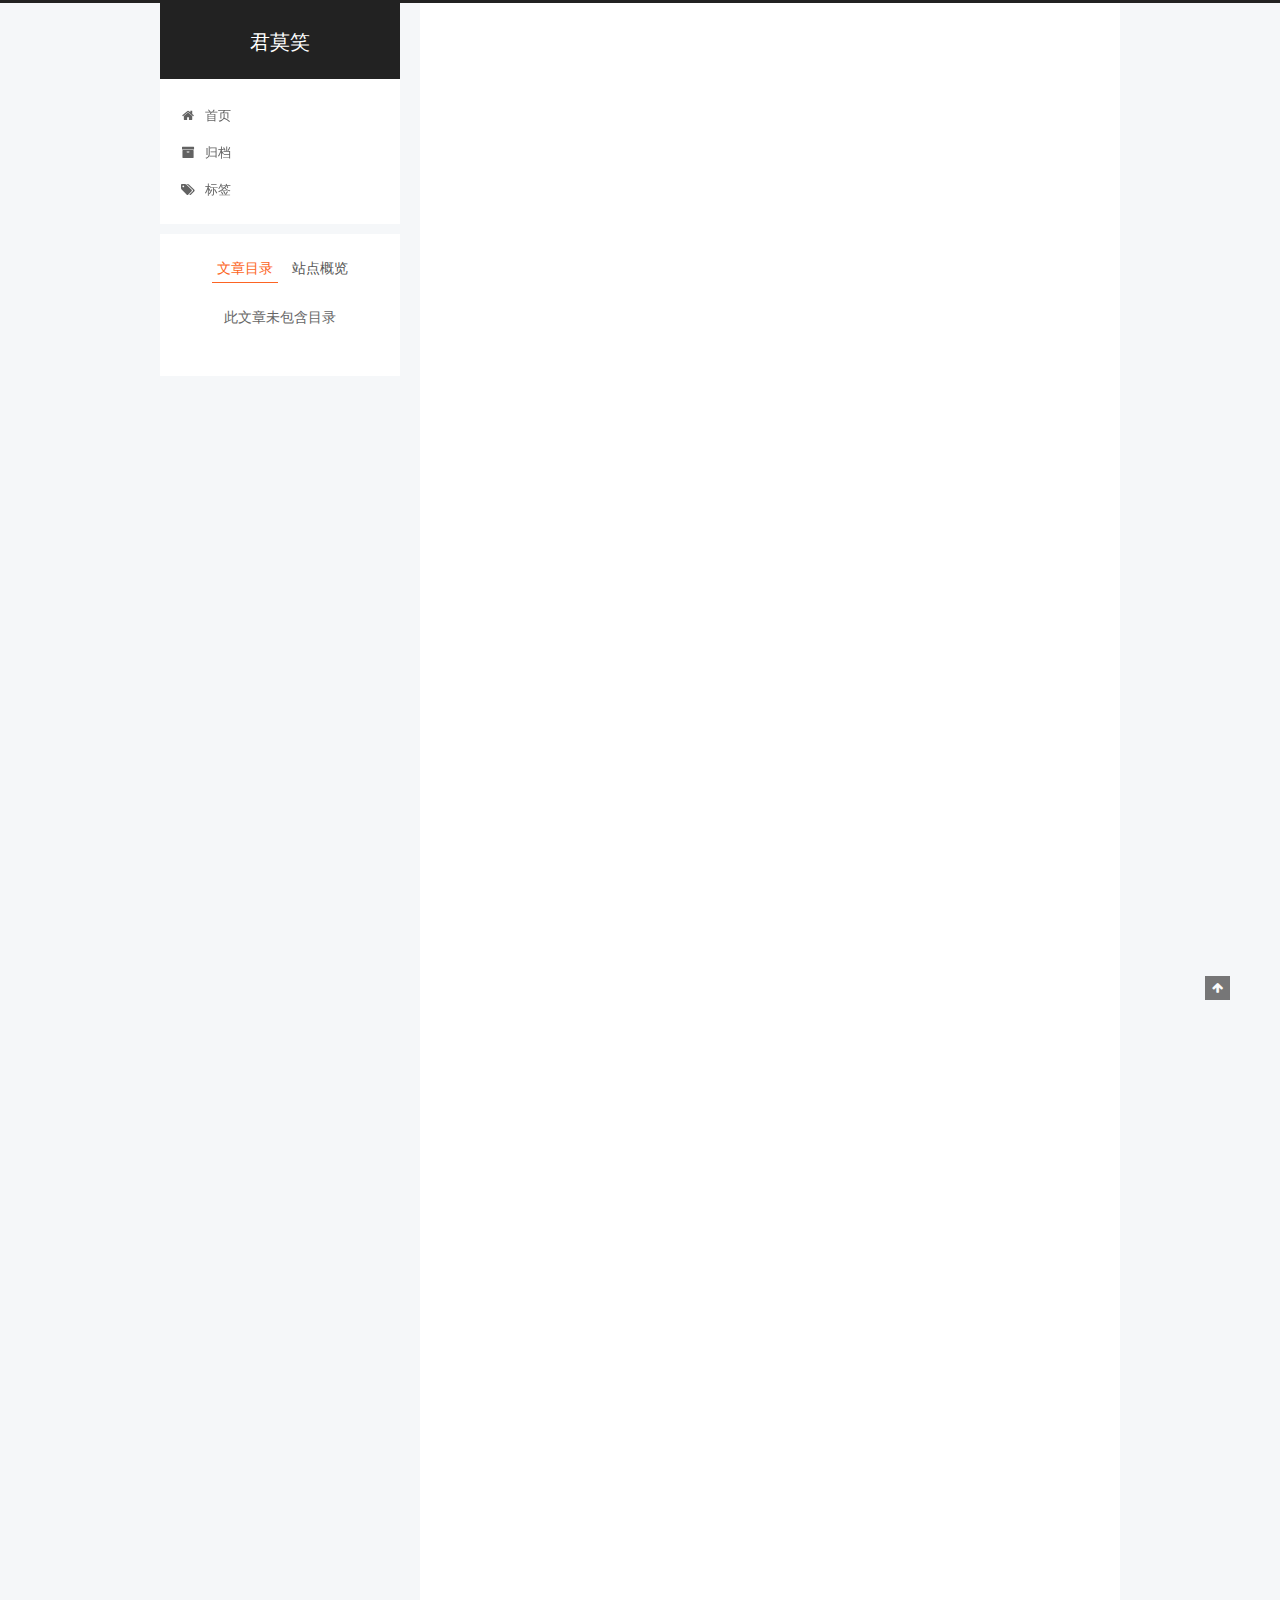
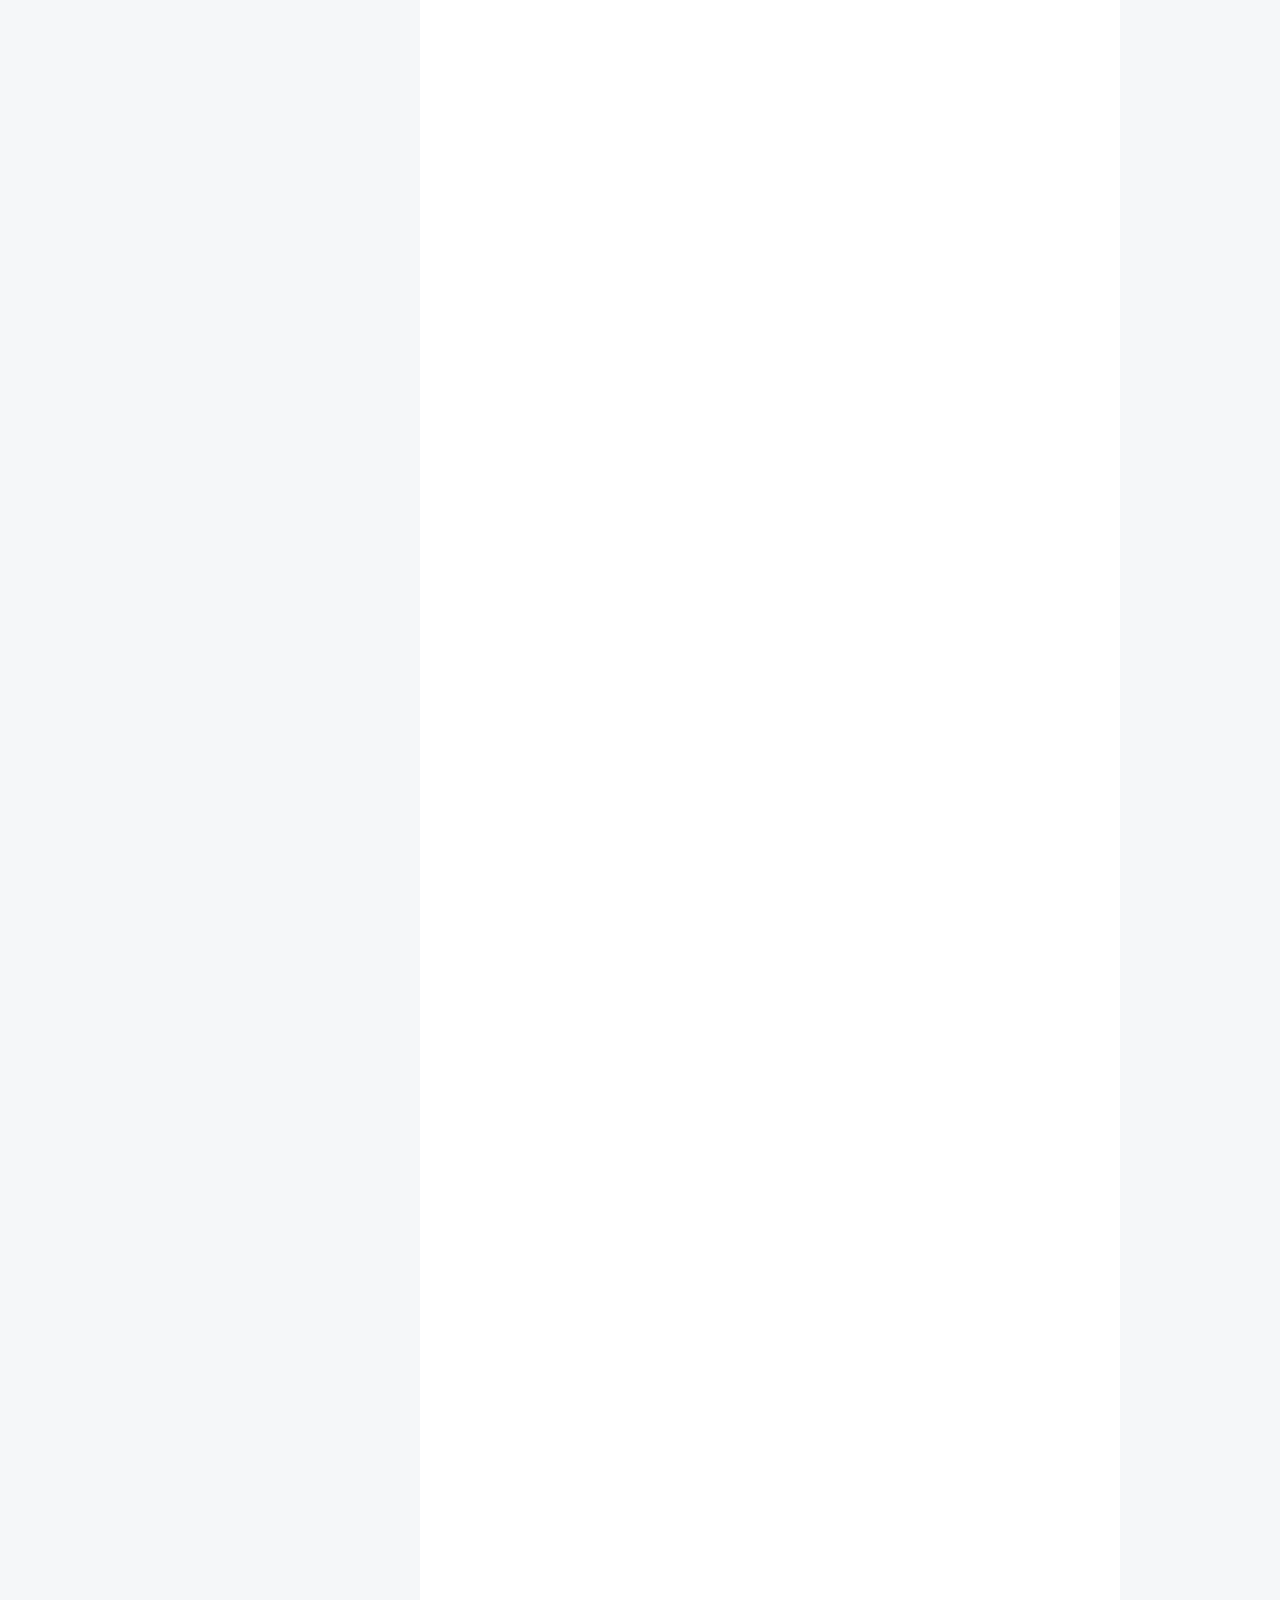
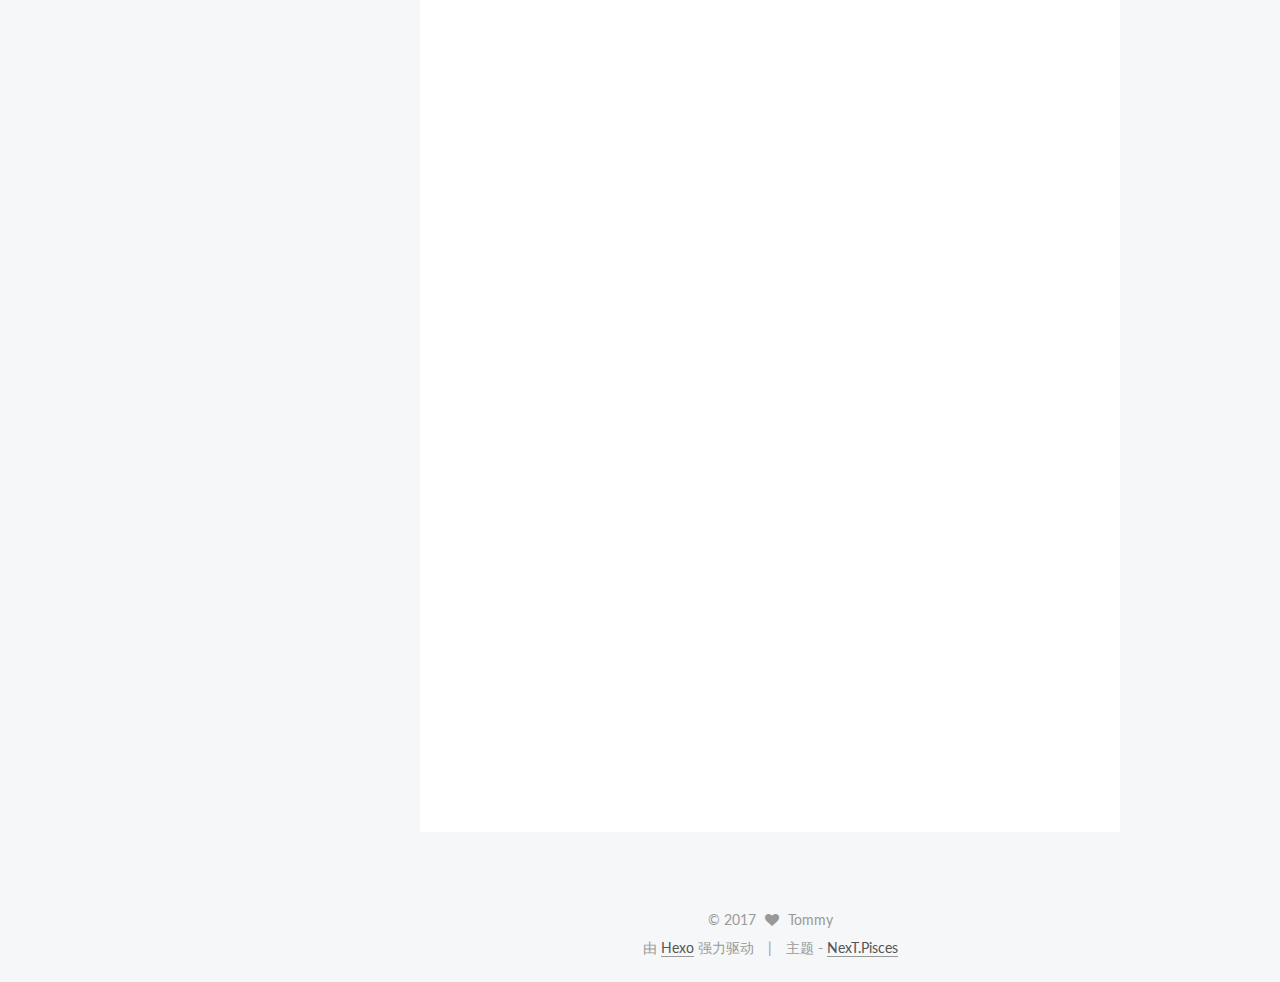
<file: 2017/05/04/linux基础知识/index.html>
<!doctype html>



  


<html class="theme-next pisces use-motion">
<head>
  <meta charset="UTF-8"/>
<meta http-equiv="X-UA-Compatible" content="IE=edge,chrome=1" />
<meta name="viewport" content="width=device-width, initial-scale=1, maximum-scale=1"/>



<meta http-equiv="Cache-Control" content="no-transform" />
<meta http-equiv="Cache-Control" content="no-siteapp" />












  
  
  <link href="/vendors/fancybox/source/jquery.fancybox.css?v=2.1.5" rel="stylesheet" type="text/css" />




  
  
  
  

  
    
    
  

  

  

  

  

  
    
    
    <link href="//fonts.googleapis.com/css?family=Lato:300,300italic,400,400italic,700,700italic&subset=latin,latin-ext" rel="stylesheet" type="text/css">
  






<link href="/vendors/font-awesome/css/font-awesome.min.css?v=4.4.0" rel="stylesheet" type="text/css" />

<link href="/css/main.css?v=5.0.1" rel="stylesheet" type="text/css" />


  <meta name="keywords" content="Hexo, NexT" />








  <link rel="shortcut icon" type="image/x-icon" href="/images/favicon.ico?v=5.0.1" />






<meta name="description" content="#【图形模式与文字模式的切换方式】

Linux预设提供了六个命令窗口终端机让我们来登录。默认我们登录的就是第一个窗口，也就是tty1，这个六个窗口分别为tty1,tty2 …">
<meta property="og:type" content="article">
<meta property="og:title" content="linux 基础知识">
<meta property="og:url" content="http://hexo.cnhsh12.net/2017/05/04/linux基础知识/index.html">
<meta property="og:site_name" content="君莫笑">
<meta property="og:description" content="#【图形模式与文字模式的切换方式】

Linux预设提供了六个命令窗口终端机让我们来登录。默认我们登录的就是第一个窗口，也就是tty1，这个六个窗口分别为tty1,tty2 …">
<meta property="og:updated_time" content="2017-05-04T07:40:54.275Z">
<meta name="twitter:card" content="summary">
<meta name="twitter:title" content="linux 基础知识">
<meta name="twitter:description" content="#【图形模式与文字模式的切换方式】

Linux预设提供了六个命令窗口终端机让我们来登录。默认我们登录的就是第一个窗口，也就是tty1，这个六个窗口分别为tty1,tty2 …">



<script type="text/javascript" id="hexo.configuration">
  var NexT = window.NexT || {};
  var CONFIG = {
    scheme: 'Pisces',
    sidebar: {"position":"left","display":"post"},
    fancybox: true,
    motion: true,
    duoshuo: {
      userId: 0,
      author: '博主'
    }
  };
</script>

  <title> linux 基础知识 | 君莫笑 </title>
</head>

<body itemscope itemtype="http://schema.org/WebPage" lang="zh-Hans">

  










  
  
    
  

  <div class="container one-collumn sidebar-position-left page-post-detail ">
    <div class="headband"></div>

    <header id="header" class="header" itemscope itemtype="http://schema.org/WPHeader">
      <div class="header-inner"><div class="site-meta ">
  

  <div class="custom-logo-site-title">
    <a href="/"  class="brand" rel="start">
      <span class="logo-line-before"><i></i></span>
      <span class="site-title">君莫笑</span>
      <span class="logo-line-after"><i></i></span>
    </a>
  </div>
  <p class="site-subtitle"></p>
</div>

<div class="site-nav-toggle">
  <button>
    <span class="btn-bar"></span>
    <span class="btn-bar"></span>
    <span class="btn-bar"></span>
  </button>
</div>

<nav class="site-nav">
  

  
    <ul id="menu" class="menu">
      
        
        <li class="menu-item menu-item-home">
          <a href="/" rel="section">
            
              <i class="menu-item-icon fa fa-fw fa-home"></i> <br />
            
            首页
          </a>
        </li>
      
        
        <li class="menu-item menu-item-archives">
          <a href="/archives" rel="section">
            
              <i class="menu-item-icon fa fa-fw fa-archive"></i> <br />
            
            归档
          </a>
        </li>
      
        
        <li class="menu-item menu-item-tags">
          <a href="/tags" rel="section">
            
              <i class="menu-item-icon fa fa-fw fa-tags"></i> <br />
            
            标签
          </a>
        </li>
      

      
    </ul>
  

  
</nav>

 </div>
    </header>

    <main id="main" class="main">
      <div class="main-inner">
        <div class="content-wrap">
          <div id="content" class="content">
            

  <div id="posts" class="posts-expand">
    

  
  

  
  
  

  <article class="post post-type-normal " itemscope itemtype="http://schema.org/Article">

    
      <header class="post-header">

        
        
          <h1 class="post-title" itemprop="name headline">
            
            
              
                linux 基础知识
              
            
          </h1>
        

        <div class="post-meta">
          <span class="post-time">
            <span class="post-meta-item-icon">
              <i class="fa fa-calendar-o"></i>
            </span>
            <span class="post-meta-item-text">发表于</span>
            <time itemprop="dateCreated" datetime="2017-05-04T11:30:46+08:00" content="2017-05-04">
              2017-05-04
            </time>
          </span>

          

          
            
          

          

          
          

          
        </div>
      </header>
    


    <div class="post-body" itemprop="articleBody">

      
      

      
        <p>#【图形模式与文字模式的切换方式】</p>
<blockquote>
<p>Linux预设提供了六个命令窗口终端机让我们来登录。默认我们登录的就是第一个窗口，也就是tty1，这个六个窗口分别为tty1,tty2 … <a id="more"></a>tty6，你可以按下Ctrl + Alt + F1 ~ F6 来切换它们。如果你安装了图形界面，默认情况下是进入图形界面的，此时你就可以按Ctrl + Alt + F1 ~ F6来进入其中一个命令窗口界面。当你进入命令窗口界面后再返回图形界面只要按下Ctrl + Alt + F7 就回来了。如果你用的vmware 虚拟机，命令窗口切换的快捷键为 Alt + Space + F1~F6. 如果你在图形界面下请按Alt + Shift + Ctrl + F1~F6 切换至命令窗口。</p>
</blockquote>
<p>#【学会使用快捷键】</p>
<blockquote>
<p>Ctrl + C：这个是用来终止当前命令的快捷键，当然你也可以输入一大串字符，不想让它运行直接Ctrl + C，光标就会跳入下一行。<br>Tab： 这个键是最有用的键了，也是笔者敲击概率最高的一个键。因为当你打一个命令打一半时，它会帮你补全的。不光是命令，当你打一个目录时，同样可以补全，不信你试试。<br>Ctrl + D： 退出当前终端，同样你也可以输入exit。<br>Ctrl + Z： 暂停当前进程，比如你正运行一个命令，突然觉得有点问题想暂停一下，就可以使用这个快捷键。暂停后，可以使用fg 恢复它。<br>输入 man ls 其实格式为 man + 命令<br>你就会看到相关的帮助文档了。从命令的介绍到命令的参数以及用法介绍的都非常详细的。不错吧。</p>
</blockquote>
<p>#【Linux系统目录结构】</p>
<blockquote>
<p>登录系统后，在当前命令窗口下输入 ls / 你会看到<br>2015623163215087.png (640×382)<br>Ctrl + L： 清屏，使光标移动到第一行。</p>
</blockquote>
<p>#【学会查询帮助文档 — man】<br>这个man 通常是用来看一个命令的帮助文档的。例如：<br>2015623163239180.png (507×52)<br>以下是对这些目录的解释：</p>
<blockquote>
<p>/bin bin是Binary的缩写。这个目录存放着最经常使用的命令。<br>/boot这里存放的是启动Linux时使用的一些核心文件，包括一些连接文件以及镜像文件。<br>/dev dev是Device(设备)的缩写。该目录下存放的是Linux的外部设备，在Linux中访问设备的方式和访问文件的方式是相同的。<br>/etc这个目录用来存放所有的系统管理所需要的配置文件和子目录。<br>/home用户的主目录，在Linux中，每个用户都有一个自己的目录，一般该目录名是以用户的账号命名的。<br>/lib这个目录里存放着系统最基本的动态连接共享库，其作用类似于Windows里的DLL文件。几乎所有的应用程序都需要用到这些共享库。<br>/lost+found这个目录一般情况下是空的，当系统非法关机后，这里就存放了一些文件。<br>/media linux系统会自动识别一些设备，例如U盘、光驱等等，当识别后，linux会把识别的设备挂载到这个目录下。<br>/mnt系统提供该目录是为了让用户临时挂载别的文件系统的，我们可以将光驱挂载在/mnt/上，然后进入该目录就可以查看光驱里的内容了。<br>/opt 这是给主机额外安装软件所摆放的目录。比如你安装一个ORACLE数据库则就可以放到这个目录下。默认是空的。<br>/proc这个目录是一个虚拟的目录，它是系统内存的映射，我们可以通过直接访问这个目录来获取系统信息。这个目录的内容不在硬盘上而是在内存里，我们也可以直接修改里面的某些文件，比如可以通过下面的命令来屏蔽主机的ping命令，使别人无法ping你的机器：<br>echo 1 &gt; /proc/sys/net/ipv4/icmp_echo_ignore_all。<br>/root该目录为系统管理员，也称作超级权限者的用户主目录。<br>/sbin s就是Super User的意思，这里存放的是系统管理员使用的系统管理程序。<br>/selinux 这个目录是Redhat/CentOS所特有的目录，Selinux是一个安全机制，类似于windows的防火墙，但是这套机制比较复杂，这个目录就是存放selinux相关的文件的。<br>/srv 该目录存放一些服务启动之后需要提取的数据。<br>/sys 这是linux2.6内核的一个很大的变化。该目录下安装了2.6内核中新出现的一个文件系统 sysfs ，sysfs文件系统集成了下面3种文件系统的信息：针对进程信息的proc文件系统、针对设备的devfs文件系统以及针对伪终端的devpts文件系统。该文件系统是内核设备树的一个直观反映。当一个内核对象被创建的时候，对应的文件和目录也在内核对象子系统种被创建。<br>/tmp这个目录是用来存放一些临时文件的。<br>/usr 这是一个非常重要的目录，用户的很多应用程序和文件都放在这个目录下，类似与windows下的program files目录。<br>/usr/bin：系统用户使用的应用程序。<br>/usr/sbin：超级用户使用的比较高级的管理程序和系统守护程序。<br>/usr/src：内核源代码默认的放置目录。<br>/var这个目录中存放着在不断扩充着的东西，我们习惯将那些经常被修改的目录放在这个目录下。包括各种日志文件。<br>在linux系统中，有几个目录是比较重要的，平时需要注意不要误删除或者随意更改内部文件。/etc： 上边也提到了，这个是系统中的配置文件，如果你更改了该目录下的某个文件可能会导致系统不能启动。/bin, /sbin, /usr/bin, /usr/sbin: 这是系统预设的执行文件的放置目录，比如 ls 就是在/bin/ls 目录下的。值得提出的是，/bin, /usr/bin 是给系统用户使用的指令（除root外的通用户），而/sbin, /usr/sbin 则是给root使用的指令。 /var： 这是一个非常重要的目录，系统上跑了很多程序，那么每个程序都会有相应的日志产生，而这些日志就被记录到这个目录下，具体在/var/log 目录下，另外mail的预设放置也是在这里。</p>
</blockquote>
<p>#【如何正确关机】</p>
<blockquote>
<p>其实，在linux领域内大多用在服务器上，很少遇到关机的操作。毕竟服务器上跑一个服务是永无止境的，除非特殊情况下，不得已才会关机。<br>linux和windows不同，在 Linux 底下，由于每个程序（或者说是服务）都是在在背景下执行的，因此，在你看不到的屏幕背后其实可能有相当多人同时在你的主机上面工作，例如浏览网页啦、传送信件啦以 FTP 传送档案啦等等的，如果你直接按下电源开关来关机时，则其它人的数据可能就此中断！那可就伤脑筋了！此外，最大的问题是，若不正常关机，则可能造成文件系统的毁损（因为来不及将数据回写到档案中，所以有些服务的档案会有问题！）。<br>如果你要关机，必须要保证当前系统中没有其他用户在线。可以下达 who 这个指令，而如果要看网络的联机状态，可以下达 netstat -a 这个指令，而要看背景执行的程序可以执行 ps -aux 这个指令。使用这些指令可以让你稍微了解主机目前的使用状态！（这些命令在以后的章节中会提及，现在只要了解即可！）<br>正确的关机流程为：sysnc ? shutdown ? reboot ? halt</p>
</blockquote>
<p>复制代码代码如下:<br>sync<br>将数据由内存同步到硬盘中。</p>
<p>复制代码代码如下:<br>shutdown<br>关机指令，你可以man shutdown 来看一下帮助文档。例如你可以运行如下命令关机：</p>
<p>复制代码代码如下:<br>shutdown –h 10<br>‘This server will shutdown after 10 mins’ 这个命令告诉大家，计算机将在10分钟后关机，并且会显示在登陆用户的当前屏幕中。</p>
<p>复制代码代码如下:<br>Shutdown –h now<br>立马关机</p>
<p>复制代码代码如下:<br>Shutdown –h 20:25<br>系统会在今天20:25关机</p>
<p>复制代码代码如下:<br>Shutdown –h +10<br>十分钟后关机</p>
<p>复制代码代码如下:<br>Shutdown –r now<br>系统立马重启</p>
<p>复制代码代码如下:<br>Shutdown –r +10<br>系统十分钟后重启<br>reboot 就是重启，等同于 shutdown –r now<br>halt 关闭系统，等同于shutdown –h now 和 poweroff</p>
<p>最后总结一下，不管是重启系统还是关闭系统，首先要运行sync命令，把内存中的数据写到磁盘中。关机的命令有 shutdown –h now halt poweroff 和 init 0 , 重启系统的命令有 shutdown –r now reboot init 6.</p>

      
    </div>

    <div>
      
        
      
    </div>

    <div>
      
        

      
    </div>

    <footer class="post-footer">
      

      
        <div class="post-nav">
          <div class="post-nav-next post-nav-item">
            
              <a href="/2017/03/31/风云/" rel="next" title="宝贝  哈哈哈...">
                <i class="fa fa-chevron-left"></i> 宝贝  哈哈哈...
              </a>
            
          </div>

          <div class="post-nav-prev post-nav-item">
            
              <a href="/2017/05/24/Java注释/" rel="prev" title="细节见真功之 Javadoc">
                细节见真功之 Javadoc <i class="fa fa-chevron-right"></i>
              </a>
            
          </div>
        </div>
      

      
      
    </footer>
  </article>



    <div class="post-spread">
      
    </div>
  </div>


          </div>
          


          
  <div class="comments" id="comments">
    
  </div>


        </div>
        
          
  
  <div class="sidebar-toggle">
    <div class="sidebar-toggle-line-wrap">
      <span class="sidebar-toggle-line sidebar-toggle-line-first"></span>
      <span class="sidebar-toggle-line sidebar-toggle-line-middle"></span>
      <span class="sidebar-toggle-line sidebar-toggle-line-last"></span>
    </div>
  </div>

  <aside id="sidebar" class="sidebar">
    <div class="sidebar-inner">

      

      
        <ul class="sidebar-nav motion-element">
          <li class="sidebar-nav-toc sidebar-nav-active" data-target="post-toc-wrap" >
            文章目录
          </li>
          <li class="sidebar-nav-overview" data-target="site-overview">
            站点概览
          </li>
        </ul>
      

      <section class="site-overview sidebar-panel ">
        <div class="site-author motion-element" itemprop="author" itemscope itemtype="http://schema.org/Person">
          <img class="site-author-image" itemprop="image"
               src="/images/avatar.gif"
               alt="Tommy" />
          <p class="site-author-name" itemprop="name">Tommy</p>
          <p class="site-description motion-element" itemprop="description"></p>
        </div>
        <nav class="site-state motion-element">
          <div class="site-state-item site-state-posts">
            <a href="/archives">
              <span class="site-state-item-count">5</span>
              <span class="site-state-item-name">日志</span>
            </a>
          </div>

          

          

        </nav>

        

        <div class="links-of-author motion-element">
          
        </div>

        
        

        
        

      </section>

      
        <section class="post-toc-wrap motion-element sidebar-panel sidebar-panel-active">
          <div class="post-toc">
            
              
            
            
              <p class="post-toc-empty">此文章未包含目录</p>
            
          </div>
        </section>
      

    </div>
  </aside>


        
      </div>
    </main>

    <footer id="footer" class="footer">
      <div class="footer-inner">
        <div class="copyright" >
  
  &copy; 
  <span itemprop="copyrightYear">2017</span>
  <span class="with-love">
    <i class="fa fa-heart"></i>
  </span>
  <span class="author" itemprop="copyrightHolder">Tommy</span>
</div>

<div class="powered-by">
  由 <a class="theme-link" href="http://hexo.io">Hexo</a> 强力驱动
</div>

<div class="theme-info">
  主题 -
  <a class="theme-link" href="https://github.com/iissnan/hexo-theme-next">
    NexT.Pisces
  </a>
</div>

        

        
      </div>
    </footer>

    <div class="back-to-top">
      <i class="fa fa-arrow-up"></i>
    </div>
  </div>

  

<script type="text/javascript">
  if (Object.prototype.toString.call(window.Promise) !== '[object Function]') {
    window.Promise = null;
  }
</script>









  



  
  <script type="text/javascript" src="/vendors/jquery/index.js?v=2.1.3"></script>

  
  <script type="text/javascript" src="/vendors/fastclick/lib/fastclick.min.js?v=1.0.6"></script>

  
  <script type="text/javascript" src="/vendors/jquery_lazyload/jquery.lazyload.js?v=1.9.7"></script>

  
  <script type="text/javascript" src="/vendors/velocity/velocity.min.js?v=1.2.1"></script>

  
  <script type="text/javascript" src="/vendors/velocity/velocity.ui.min.js?v=1.2.1"></script>

  
  <script type="text/javascript" src="/vendors/fancybox/source/jquery.fancybox.pack.js?v=2.1.5"></script>


  


  <script type="text/javascript" src="/js/src/utils.js?v=5.0.1"></script>

  <script type="text/javascript" src="/js/src/motion.js?v=5.0.1"></script>



  
  


  <script type="text/javascript" src="/js/src/affix.js?v=5.0.1"></script>

  <script type="text/javascript" src="/js/src/schemes/pisces.js?v=5.0.1"></script>



  
  <script type="text/javascript" src="/js/src/scrollspy.js?v=5.0.1"></script>
<script type="text/javascript" src="/js/src/post-details.js?v=5.0.1"></script>



  


  <script type="text/javascript" src="/js/src/bootstrap.js?v=5.0.1"></script>



  



  



  
  
  

  

  

</body>
</html>
</file>
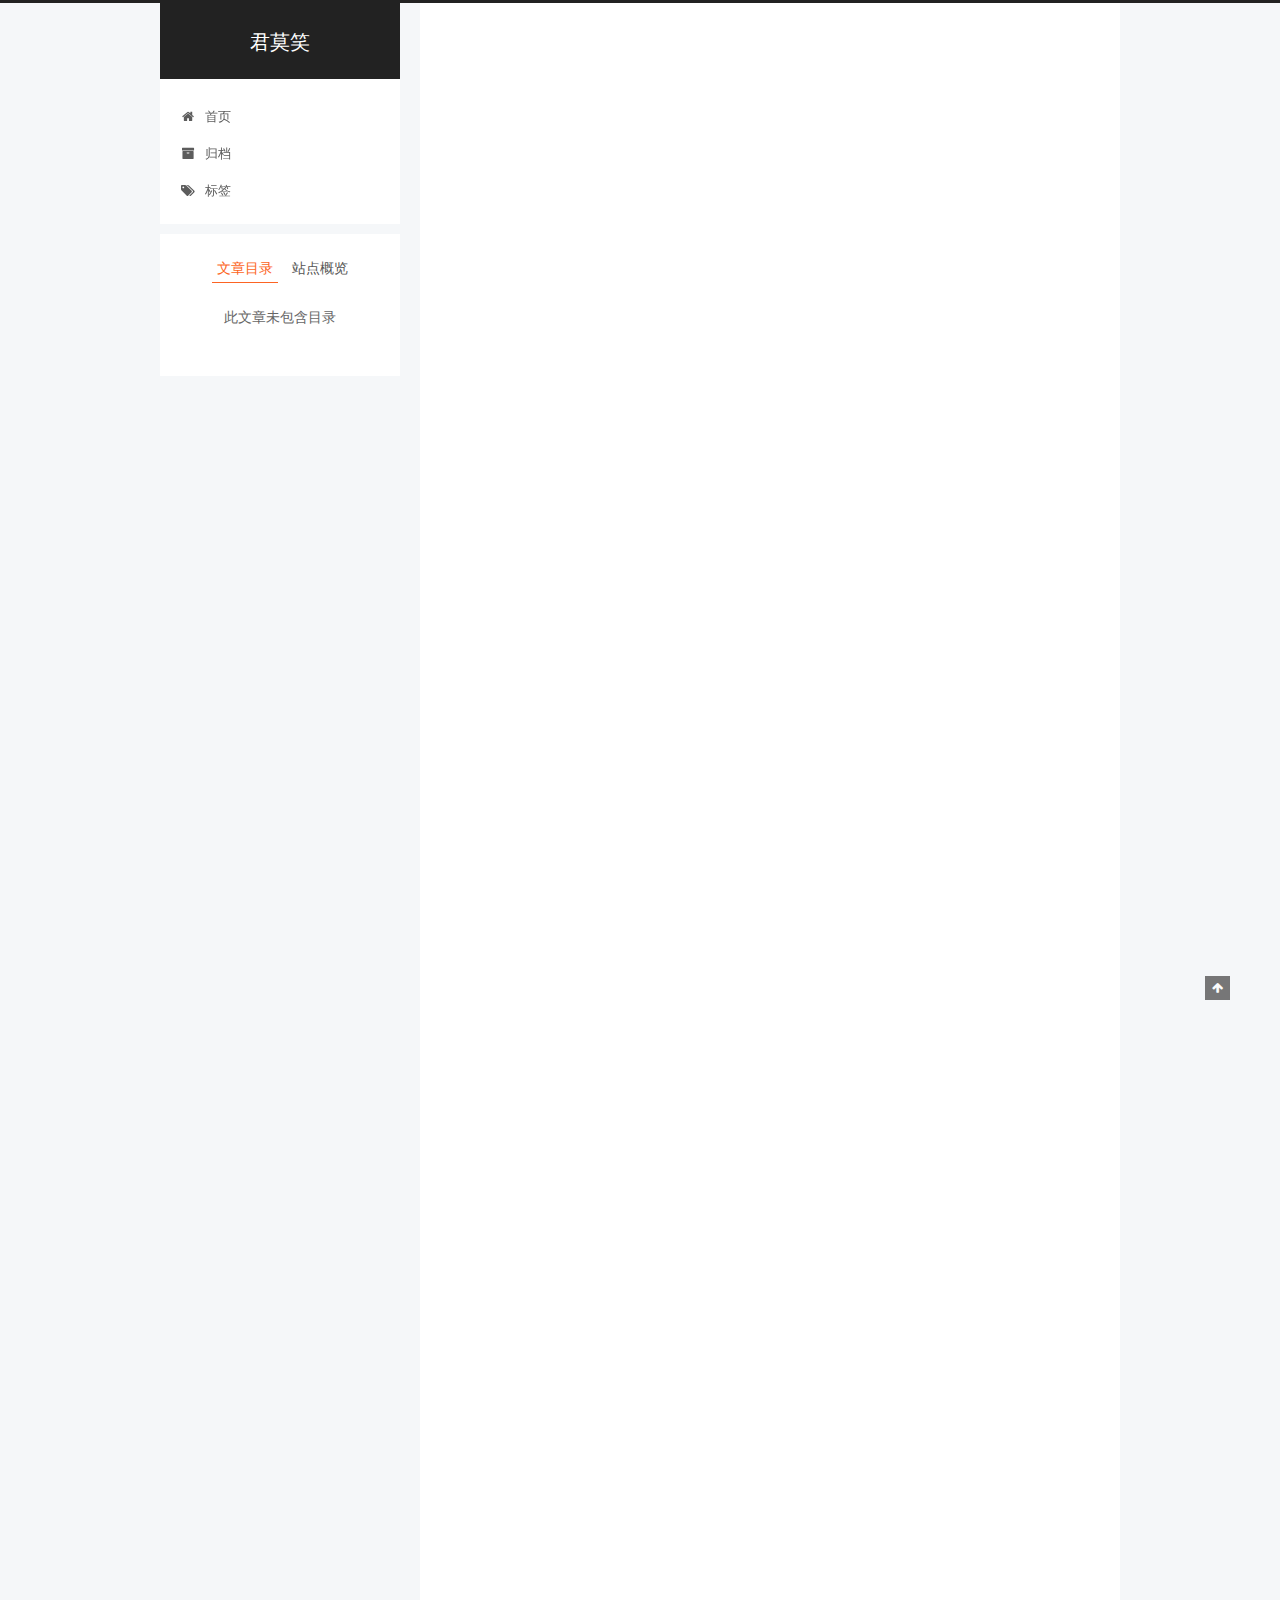
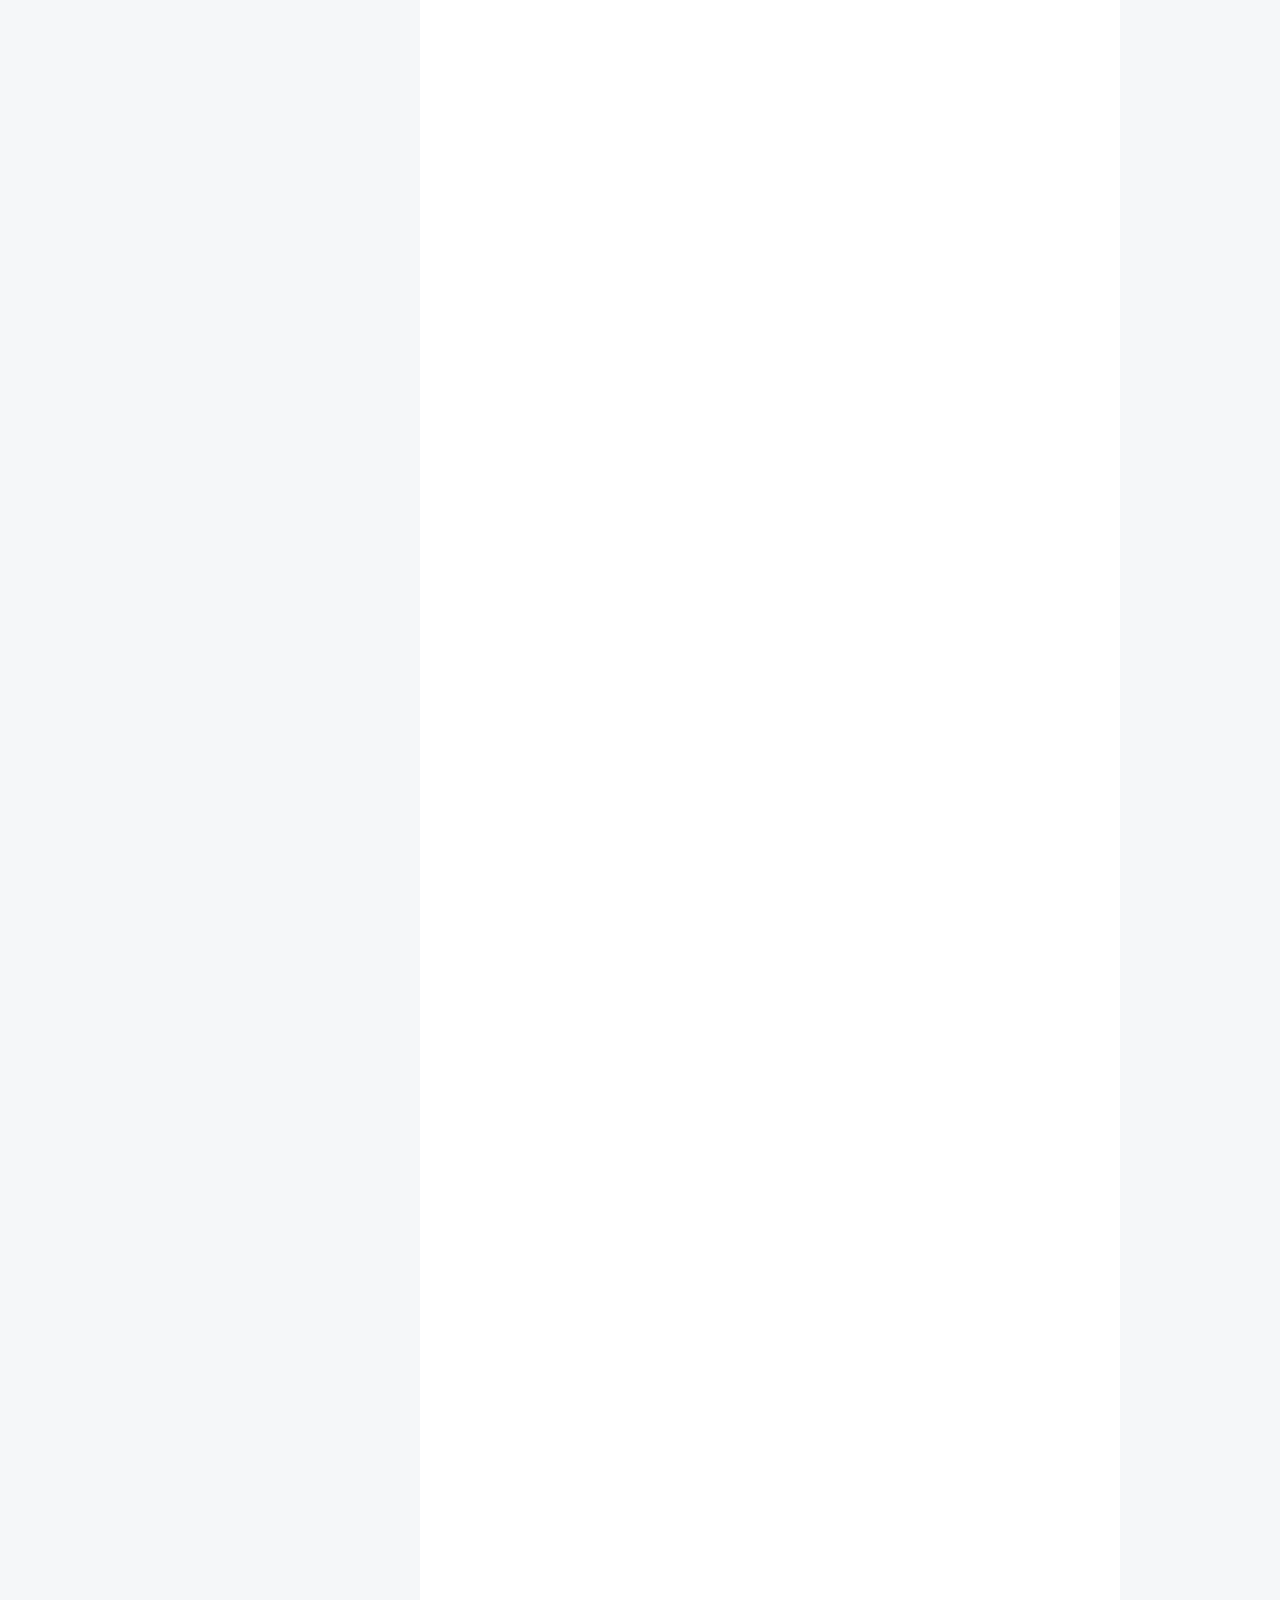
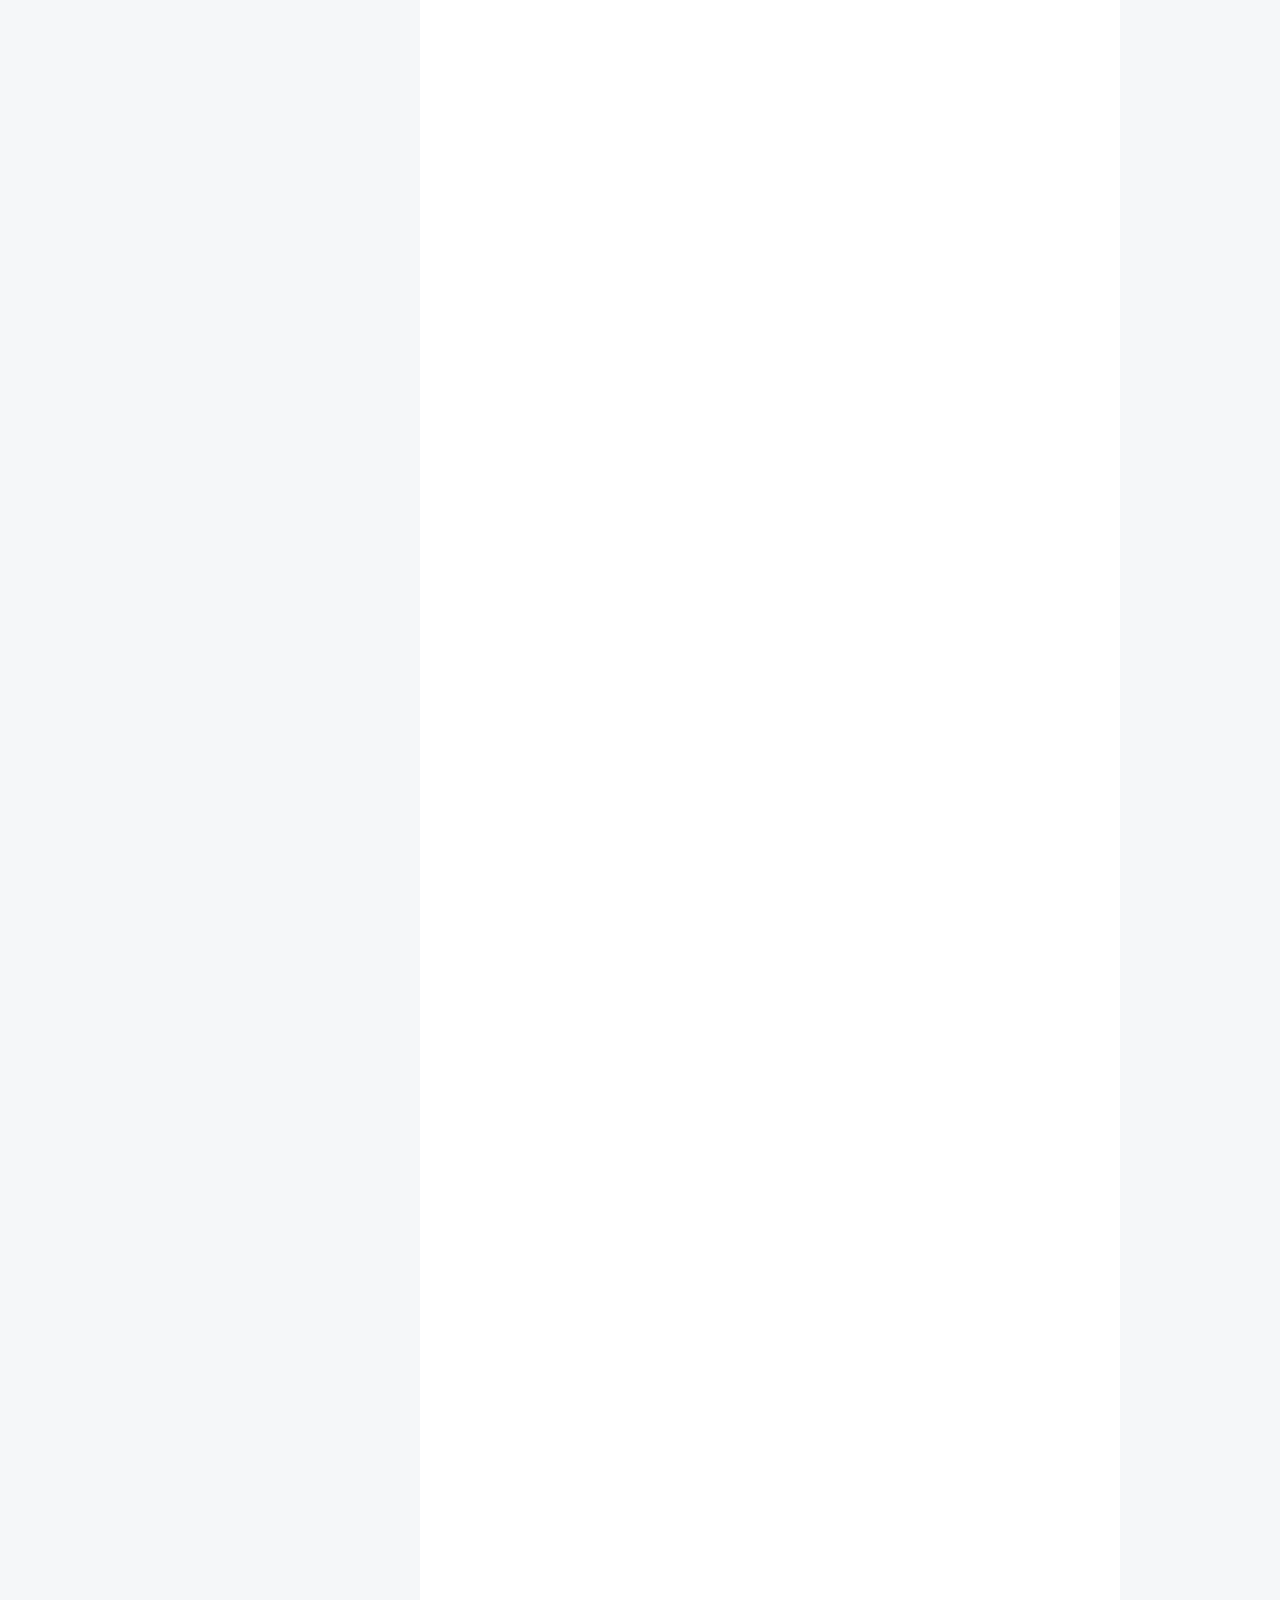
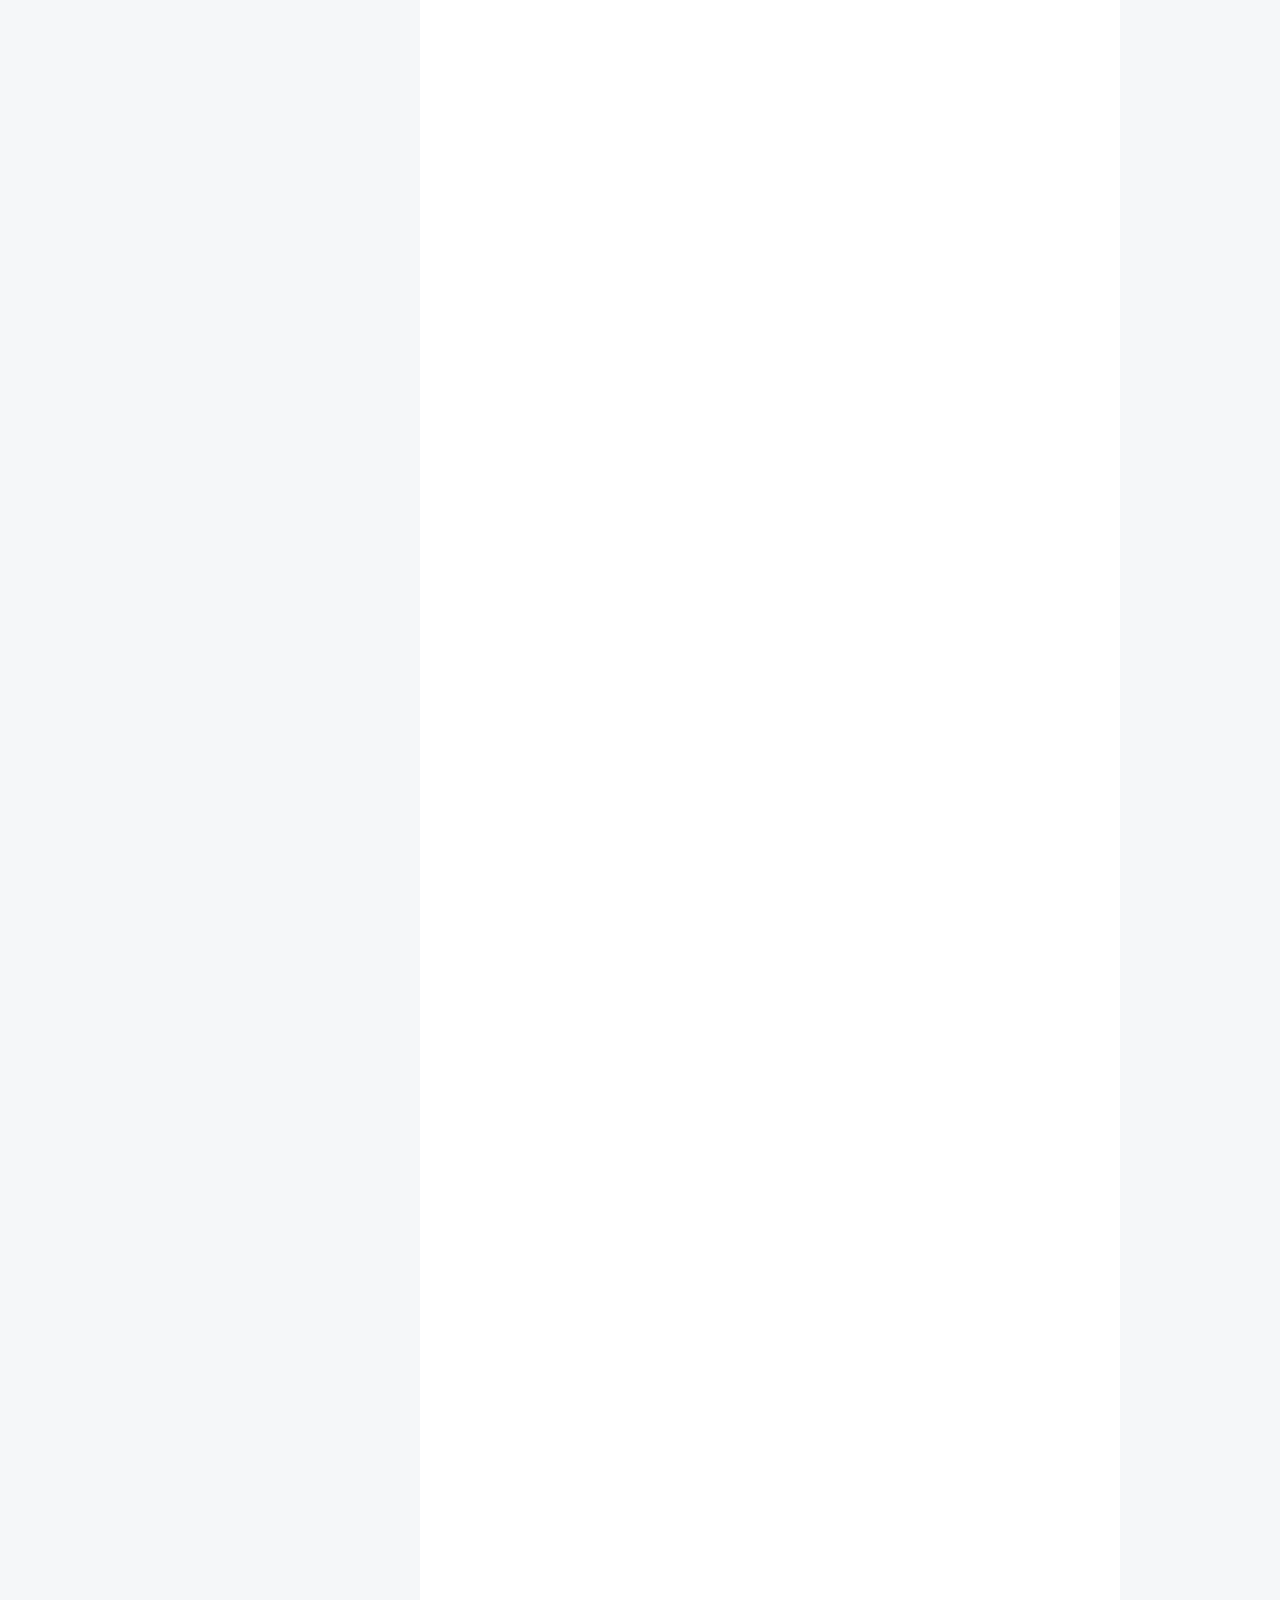
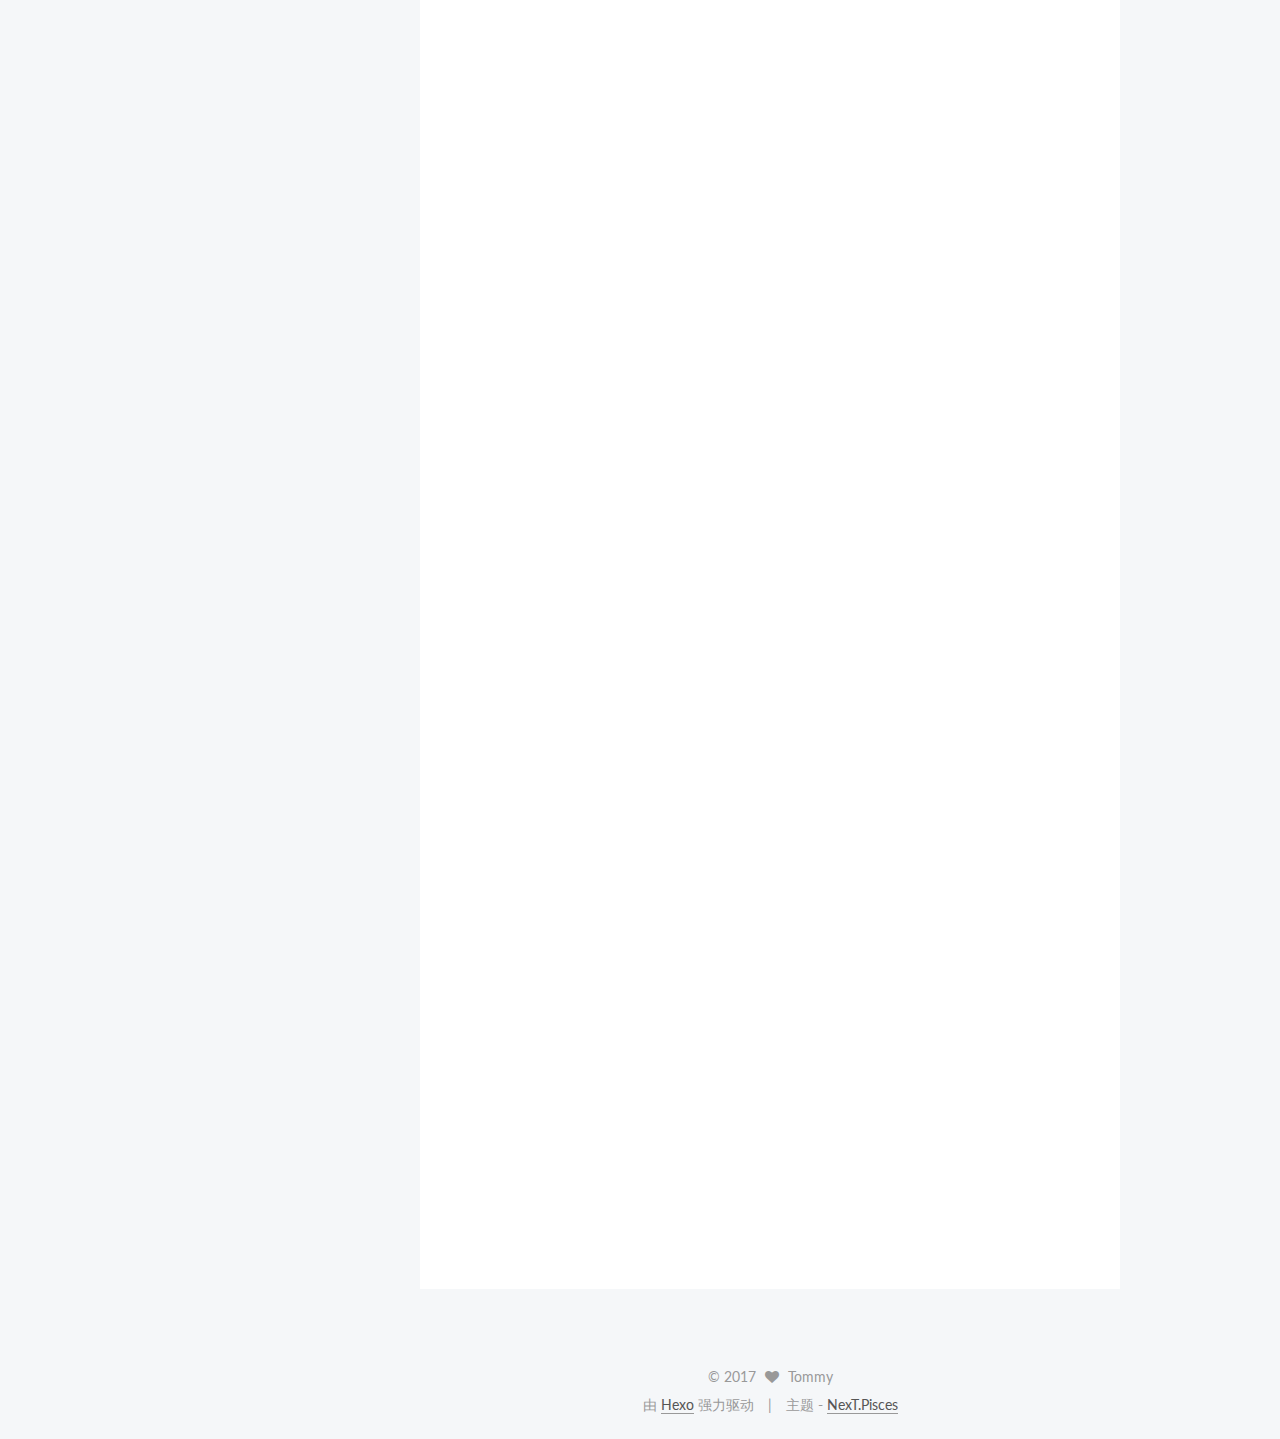
<file: 2017/05/24/Java注释/index.html>
<!doctype html>



  


<html class="theme-next pisces use-motion">
<head>
  <meta charset="UTF-8"/>
<meta http-equiv="X-UA-Compatible" content="IE=edge,chrome=1" />
<meta name="viewport" content="width=device-width, initial-scale=1, maximum-scale=1"/>



<meta http-equiv="Cache-Control" content="no-transform" />
<meta http-equiv="Cache-Control" content="no-siteapp" />












  
  
  <link href="/vendors/fancybox/source/jquery.fancybox.css?v=2.1.5" rel="stylesheet" type="text/css" />




  
  
  
  

  
    
    
  

  

  

  

  

  
    
    
    <link href="//fonts.googleapis.com/css?family=Lato:300,300italic,400,400italic,700,700italic&subset=latin,latin-ext" rel="stylesheet" type="text/css">
  






<link href="/vendors/font-awesome/css/font-awesome.min.css?v=4.4.0" rel="stylesheet" type="text/css" />

<link href="/css/main.css?v=5.0.1" rel="stylesheet" type="text/css" />


  <meta name="keywords" content="Hexo, NexT" />








  <link rel="shortcut icon" type="image/x-icon" href="/images/favicon.ico?v=5.0.1" />






<meta name="description" content="收藏Ryane  &amp;lt;转载&amp;gt;
作为一个 Java 程序员，Javadoc 大家都应该写过吧，是不是觉得写的时候特简单呢？相信看完本文后你会若有所思。另外，本文非常适合处女座程序员阅读。">
<meta property="og:type" content="article">
<meta property="og:title" content="细节见真功之 Javadoc">
<meta property="og:url" content="http://hexo.cnhsh12.net/2017/05/24/Java注释/index.html">
<meta property="og:site_name" content="君莫笑">
<meta property="og:description" content="收藏Ryane  &amp;lt;转载&amp;gt;
作为一个 Java 程序员，Javadoc 大家都应该写过吧，是不是觉得写的时候特简单呢？相信看完本文后你会若有所思。另外，本文非常适合处女座程序员阅读。">
<meta property="og:updated_time" content="2017-05-24T02:49:10.425Z">
<meta name="twitter:card" content="summary">
<meta name="twitter:title" content="细节见真功之 Javadoc">
<meta name="twitter:description" content="收藏Ryane  &amp;lt;转载&amp;gt;
作为一个 Java 程序员，Javadoc 大家都应该写过吧，是不是觉得写的时候特简单呢？相信看完本文后你会若有所思。另外，本文非常适合处女座程序员阅读。">



<script type="text/javascript" id="hexo.configuration">
  var NexT = window.NexT || {};
  var CONFIG = {
    scheme: 'Pisces',
    sidebar: {"position":"left","display":"post"},
    fancybox: true,
    motion: true,
    duoshuo: {
      userId: 0,
      author: '博主'
    }
  };
</script>

  <title> 细节见真功之 Javadoc | 君莫笑 </title>
</head>

<body itemscope itemtype="http://schema.org/WebPage" lang="zh-Hans">

  










  
  
    
  

  <div class="container one-collumn sidebar-position-left page-post-detail ">
    <div class="headband"></div>

    <header id="header" class="header" itemscope itemtype="http://schema.org/WPHeader">
      <div class="header-inner"><div class="site-meta ">
  

  <div class="custom-logo-site-title">
    <a href="/"  class="brand" rel="start">
      <span class="logo-line-before"><i></i></span>
      <span class="site-title">君莫笑</span>
      <span class="logo-line-after"><i></i></span>
    </a>
  </div>
  <p class="site-subtitle"></p>
</div>

<div class="site-nav-toggle">
  <button>
    <span class="btn-bar"></span>
    <span class="btn-bar"></span>
    <span class="btn-bar"></span>
  </button>
</div>

<nav class="site-nav">
  

  
    <ul id="menu" class="menu">
      
        
        <li class="menu-item menu-item-home">
          <a href="/" rel="section">
            
              <i class="menu-item-icon fa fa-fw fa-home"></i> <br />
            
            首页
          </a>
        </li>
      
        
        <li class="menu-item menu-item-archives">
          <a href="/archives" rel="section">
            
              <i class="menu-item-icon fa fa-fw fa-archive"></i> <br />
            
            归档
          </a>
        </li>
      
        
        <li class="menu-item menu-item-tags">
          <a href="/tags" rel="section">
            
              <i class="menu-item-icon fa fa-fw fa-tags"></i> <br />
            
            标签
          </a>
        </li>
      

      
    </ul>
  

  
</nav>

 </div>
    </header>

    <main id="main" class="main">
      <div class="main-inner">
        <div class="content-wrap">
          <div id="content" class="content">
            

  <div id="posts" class="posts-expand">
    

  
  

  
  
  

  <article class="post post-type-normal " itemscope itemtype="http://schema.org/Article">

    
      <header class="post-header">

        
        
          <h1 class="post-title" itemprop="name headline">
            
            
              
                细节见真功之 Javadoc
              
            
          </h1>
        

        <div class="post-meta">
          <span class="post-time">
            <span class="post-meta-item-icon">
              <i class="fa fa-calendar-o"></i>
            </span>
            <span class="post-meta-item-text">发表于</span>
            <time itemprop="dateCreated" datetime="2017-05-24T10:32:56+08:00" content="2017-05-24">
              2017-05-24
            </time>
          </span>

          

          
            
          

          

          
          

          
        </div>
      </header>
    


    <div class="post-body" itemprop="articleBody">

      
      

      
        <p> 收藏<br>Ryane  &lt;转载&gt;</p>
<p>作为一个 Java 程序员，Javadoc 大家都应该写过吧，是不是觉得写的时候特简单呢？相信看完本文后你会若有所思。另外，本文非常适合处女座程序员阅读。<a id="more"></a></p>
<p>句号</p>
<p>为什么是句号而不是其他的标点符号呢？因为这涉及到一个 JDK 文档生成的规则：</p>
<p>The first sentence of each doc comment should be a summary sentence, containing a concise but complete description of the API item. This means the first sentence of each member, class, interface or package description. （成员、类、接口或包注释的第一个句子将作为该注释项的总结，这个句子应该是言简意赅的）</p>
<p>既然提到了句子，那就说明应该用标准的方式——句号来进行第一个句子的断句识别。也许是为了简洁，Javadoc 工具并没有“多语言句号识别”这个特性，所以不管我们用什么语言撰写文档注释，断句符号都必须是英文状态下的句号——.</p>
<p>比如在 NetBeans IDE 里（默认编辑器配置）可以很直观的看到用于总结的第一个句子和后面描述的区别：</p>
<p>first-sentence</p>
<p>在生成 Javadoc 后，类概要页面我们可以看到最终的效果：</p>
<p>class-summery</p>
<p>在使用中文撰写文档注释时，为了保持整体风格一致，在所有需要使用句号的地方有两种策略可选择：</p>
<p>都使用英文句号：这样做可以让生成的文档句号统一，但缺点是看上去有点别扭<br>只有第一个句子使用英文句号，其余地方都是要中文句号：这样做后生成的文档看上去比较顺眼，但别人可能会奇怪为什么第一个句号是 .<br>当然，最彻底的解决方案是不用中文写文档注释，这样就不存在要统一的问题了！</p>
<p>下面我们重点介绍各种你熟悉的或是不熟悉的 Javadoc 文档标记（它们很有内涵）</p>
<p>@author</p>
<p>该标记使用频率是所有文档标记中最高的，我想这是因为：</p>
<p>做好事要留名<br>使用超简单，就像在填表格（姓名：           ）一样自然<br>来看看大牛怎么写的：</p>
<p>commons-lang-stringutils</p>
<p>（from Commons Lang 2.5 StringUtils）</p>
<p>总结下来有三种写法：</p>
<p>纯文本<br>带邮箱链接<br>带 HTTP 链接<br>（个人建议用 HTTP 链接：打码时可以顺便推广一下自己的博客，哈哈）</p>
<p>另外，在 JDK 代码中我们经常看到 @author unascribed，意思是：“该代码第一原作者不是我，但我实在也不知道是谁，就记作无名氏吧”（这是多么严肃的一种版权意识啊）</p>
<p>@serialXXX</p>
<p>这个系列应该是最不常用的文档标记了，它们到底是干嘛用的呢？请看这里。</p>
<p>（我一次也没有使用过这些文档标记，看了官方文档后也还是没有搞懂怎么用，求各位指教）</p>
<p>@value</p>
<p>这个文档标记非常实用（不光好用），可以用于生成被标记的常量字段的值。</p>
<p>直接用于常量字段时：</p>
<p>value-code</p>
<p>value-html</p>
<p>也可以使用引用方式：</p>
<p>value-ref-code</p>
<p>value-ref-html </p>
<p>{@inheritDoc}</p>
<p> 这个标签体现了 Java 面向对象的精辟所在：不但可以类可以集成，连文档都可以继承（足见 Java 在经典面向对象概念上的完备与圆润）。</p>
<p>比如有个计算面积的接口：</p>
<p>inheritdoc-interface-code</p>
<p>它的实现方法标注了 {@inheritDoc}（处女座阅读提示：无 .）：</p>
<p>inheritdoc-impl-code</p>
<p>最后生成的文档：</p>
<p>inheritdoc-html</p>
<p>基类的文档注释被继承到了子类<br>子类可以再加入自己的注释（特殊化扩展）<br>@return @param @throws 也会被继承<br>其实在不写 {@inheritDoc} 的情况下也存在文档注释的继承，具体规则请看这里。</p>
<p>{@link} {@linkplain}</p>
<p>这两个链接标记大家用/见的应该比较多，但它们有什么区别、在什么场景下该怎么使用很少有人能够区分开（我猜你要用的时候一般也都是用 link 吧）。</p>
<p>看看官网的标准解释：</p>
<p>link</p>
<p>link 和 linkplain 的实参都是 package.class#member label 。唯一的不同就是因为字体不同，如果 label 是个纯文本，那就使用 linkplain 吧。（根据这点，我严重怀疑 Javadoc 文档标记的设计者是处女座，~ ~）</p>
<p>pre</p>
<p>没错，这就是那个 HTML 标签，用于显示“原始样子”的。这个标签在写 Javadoc 的时候非常有用，用或者不使用在打码的时候看上去差别不大：</p>
<p> pre-code</p>
<p>但最终生成 apidocs 之后差别一目了然（处女座阅读提示：在源码文档注释中特别需要注意 pre 后 { 的位置，紧跟 *，无空格）：</p>
<p>pre-html</p>
<p>@since</p>
<p>这个从字面的意思上很好理解，所以使用的比较多（如同 @author、@version 一样）。但问题是大家写的时候表达的意思五花八门，常见的有：</p>
<p>想表达日期/时间<br>@since 2014-01-01<br>@since 2014-01-01 14:00:00<br>想表达可运行的 JDK 版本<br>@since JDK1.5<br>想表达加入这个元素的版本<br>@since 1.0.0<br>根据官方文档解释，@since 表达的是被标记元素是哪个发布版本引入的（3）。比如别人在我们的文档注释中看到</p>
<p>since</p>
<p>那他可以（应该）认为这个类是在该程序对外发布 1.0.0 版本时已经引入的。如果他要做二次开发，那他就可以很清晰的向后兼容了（我们在用 JDK 的时候就是这个场景）。</p>
<p>@version</p>
<p>提到了 @since 就自然会联想到 @version，因为它们的实参都是版本相关的。@version 要表达的是被标记元素自己的版本（注意对比 @since），也就是说这个版本只要代码改过就应该发生变化，而 @since 是不会变的。</p>
<p>官方文档也解释了怎么用好这个文档标记：通过 SCCS 字符 “%I%, %G%”，例如 1.39, 02/28/97（文件版本号, 日期）生成。但实际上很少有项目这么做（至少目前 Oracle JDK 没这么做，甚至都没有使用 @version，或者是使用了但最后由于特殊原因总体移除了），大家一般都是 @version 1.0.0 然后就再也不修改了，不管被标记的元素改了多少次（这样的做法还不如不写）。</p>
<p>当然，通过版本控制系统 hook 来做是比较经典的做法，不过这样总感觉没有把这个标记的能力完全发挥出来。在我们的项目里是这样使用的：@version 1.2.3.4, Jun 9, 2014</p>
<p>重点是版本号部分，在这个例子中从左到右（1.2.3.4）分别表示：</p>
<p>兼容性位 1，表示兼容性，如果 +1 了说明这个修改是不兼容的<br>特性位 2，表示已引入了两个特性，每次 +1 说明引入一个新特性<br>缺陷修复位 3，表示已经修复了 3 个缺陷，每次 +1 说明修复了一个缺陷<br>重构位 4，表示已经进行了 4 次重构，每次 +1 说明重构了一次<br>前面 3 位表达的意义和 Semantic Versioning 建议的一致，重构我觉得非常重要，所以也加了进来。</p>
<p>@exception @throws</p>
<p>这两兄弟的情况比 @link @linkplain 更纠结（人家 link 兄弟最起码可以区分出来使用场景）。按照官方文档解释：它们完全是同义词，没有任何区分。那当年 Sun 在 JDK1.2 的时候为什么要加入 @throws 呢——答案是起名失误了，词性没弄匹配：@throws Exception 比 @exception Exception 更符合语法，代入感更好！（细节：In javadoc, what is the difference between the tags @throws and @exception?）</p>
<p>标记总表</p>
<p>来张 Javadoc 文档标记总表：</p>
<p>Tag    Introduced in JDK/SDK<br>@author    1.0<br>{@code}    1.5<br>{@docRoot}    1.3<br>@deprecated    1.0<br>@exception    1.0<br>{@inheritDoc}    1.4<br>{@link}    1.2<br>{@linkplain}    1.4<br>{@literal}    1.5<br>@param    1.0<br>@return    1.0<br>@see    1.0<br>@serial    1.2<br>@serialData    1.2<br>@serialField    1.2<br>@since    1.1<br>@throws    1.2<br>{@value}    1.4<br>@version    1.0<br>这个表是 JDK7 技术手册里的，从中我们可以看出，自 JDK1.5 以后就没有加过新的文档标记了，目测有两个原因：</p>
<p>Oracle：“这些已经足够开发人员使用了，没必要加新的了”<br>*Sun：“看吧，Oracle 严重缺乏折腾精神，当初不应该卖给它的”<br>文档标记介绍完了，下面我们来聊聊 Javadoc 相关的其他侃点。</p>
<p>getter/setter/isTrue</p>
<p>对于 POJO 来说，这几个方法的注释格式非常固定，一般我们都是用 IDE 自动生成：这样的话别人一看到这样固定格式的注释（或者索性不要添加任何注释）就知道这部分相对于其他部分并不重要，而一旦有的 getter/setter/isTrue 注释不是这样约定的，那就说明了实现上面不只是简单的 get/set/is，还加入了额外的逻辑处理。</p>
<p>对齐</p>
<p>Javadoc 文档注释也有对齐（不是前面 pre 例子那种），这里说的对齐主要指的是以源码视图看到的，最典型的场景就是在给方法添加文档注释的时候，我们经常看到两种风格：</p>
<p>align-para</p>
<p>第一眼看上去是不是风格 2 要顺眼得多？但最好还是使用风格 1，因为：</p>
<p>这和编辑器配置的字体有关，如果不是（适合的）等宽字体，那会非常的参差不齐<br>浪费空间，特别是当注释内容多了需要换行的时候会很别扭<br>最后生成的 apidocs 效果是一模一样的（无对齐）<br>（一些 IDE 默认格式化文档注释的时候也是使用风格 1 进行格式化的，强烈建议使用风格 1）</p>
<p>包注释</p>
<p>和前面几点打码风格相关的细节比起来，包注释是具有一定的实用性的。虽然大家可能用得很少，但看得应该比较多，就是这部分：</p>
<p>package</p>
<p>这里我们使用了两种方式来生成包文档：</p>
<p>package.html：这是 JDK1.5 以前的方式，现在已经不推荐使用<br>package-info.java：目前推荐方式，因为这样可以使用注解<br>在包上面使用注解？这个用法和在其他地方使用注解一样，只是被标注的元素变成了包，在运行时可以获取到包的注解，然后做你想做的事情吧！</p>
<p>中文</p>
<p>一开始我们提到了句号的问题（那的确是一个问题），最后我们来看看中文在写文档注释的时候也非常值得注意的一点（其实不只是 Javadoc 文档注释，该建议也适用于其他一些情况）：在中文和英文、数字中间插入一个空格（本文就是这样排版的）。</p>
<p>比如说：</p>
<p>我觉得Java非常cool，特别是JDK8中的lambda，真希望9能带来更多实用特性<br>我觉得 Java 非常 cool，特别是 JDK8 中的 lambda，真希望 9 能带来更多实用特性<br>后者看上去就比前者更舒服一些，这样的排版方式适合纯文本编辑器，如果使用的是 Office 之类的工具就不需要手动空格了，因为它们默认已经处理的很好了。</p>
<p>总结</p>
<p>本文介绍了一些 Javadoc 文档注释相关的细节，从这冰山一角相信你对 Java 也有了另一番体验（Java 的进化、工业化）。</p>
<p>总结一下本文内容：</p>
<p>对于文档标记，大家可以尽量尝试使用：把自己的思想通过适合的方式表达给他人是一种好习惯<br>对于风格相关，大家也可以适当尝试（处女座/强迫症就算了）：某大厂在某次改句号问题后出现过生产故障<br>不过，大家也千万不要太较真，毕竟对于一个好的程序来说，代码应该就是它的文档（之一）</p>

      
    </div>

    <div>
      
        
      
    </div>

    <div>
      
        

      
    </div>

    <footer class="post-footer">
      

      
        <div class="post-nav">
          <div class="post-nav-next post-nav-item">
            
              <a href="/2017/05/04/linux基础知识/" rel="next" title="linux 基础知识">
                <i class="fa fa-chevron-left"></i> linux 基础知识
              </a>
            
          </div>

          <div class="post-nav-prev post-nav-item">
            
          </div>
        </div>
      

      
      
    </footer>
  </article>



    <div class="post-spread">
      
    </div>
  </div>


          </div>
          


          
  <div class="comments" id="comments">
    
  </div>


        </div>
        
          
  
  <div class="sidebar-toggle">
    <div class="sidebar-toggle-line-wrap">
      <span class="sidebar-toggle-line sidebar-toggle-line-first"></span>
      <span class="sidebar-toggle-line sidebar-toggle-line-middle"></span>
      <span class="sidebar-toggle-line sidebar-toggle-line-last"></span>
    </div>
  </div>

  <aside id="sidebar" class="sidebar">
    <div class="sidebar-inner">

      

      
        <ul class="sidebar-nav motion-element">
          <li class="sidebar-nav-toc sidebar-nav-active" data-target="post-toc-wrap" >
            文章目录
          </li>
          <li class="sidebar-nav-overview" data-target="site-overview">
            站点概览
          </li>
        </ul>
      

      <section class="site-overview sidebar-panel ">
        <div class="site-author motion-element" itemprop="author" itemscope itemtype="http://schema.org/Person">
          <img class="site-author-image" itemprop="image"
               src="/images/avatar.gif"
               alt="Tommy" />
          <p class="site-author-name" itemprop="name">Tommy</p>
          <p class="site-description motion-element" itemprop="description"></p>
        </div>
        <nav class="site-state motion-element">
          <div class="site-state-item site-state-posts">
            <a href="/archives">
              <span class="site-state-item-count">5</span>
              <span class="site-state-item-name">日志</span>
            </a>
          </div>

          

          

        </nav>

        

        <div class="links-of-author motion-element">
          
        </div>

        
        

        
        

      </section>

      
        <section class="post-toc-wrap motion-element sidebar-panel sidebar-panel-active">
          <div class="post-toc">
            
              
            
            
              <p class="post-toc-empty">此文章未包含目录</p>
            
          </div>
        </section>
      

    </div>
  </aside>


        
      </div>
    </main>

    <footer id="footer" class="footer">
      <div class="footer-inner">
        <div class="copyright" >
  
  &copy; 
  <span itemprop="copyrightYear">2017</span>
  <span class="with-love">
    <i class="fa fa-heart"></i>
  </span>
  <span class="author" itemprop="copyrightHolder">Tommy</span>
</div>

<div class="powered-by">
  由 <a class="theme-link" href="http://hexo.io">Hexo</a> 强力驱动
</div>

<div class="theme-info">
  主题 -
  <a class="theme-link" href="https://github.com/iissnan/hexo-theme-next">
    NexT.Pisces
  </a>
</div>

        

        
      </div>
    </footer>

    <div class="back-to-top">
      <i class="fa fa-arrow-up"></i>
    </div>
  </div>

  

<script type="text/javascript">
  if (Object.prototype.toString.call(window.Promise) !== '[object Function]') {
    window.Promise = null;
  }
</script>









  



  
  <script type="text/javascript" src="/vendors/jquery/index.js?v=2.1.3"></script>

  
  <script type="text/javascript" src="/vendors/fastclick/lib/fastclick.min.js?v=1.0.6"></script>

  
  <script type="text/javascript" src="/vendors/jquery_lazyload/jquery.lazyload.js?v=1.9.7"></script>

  
  <script type="text/javascript" src="/vendors/velocity/velocity.min.js?v=1.2.1"></script>

  
  <script type="text/javascript" src="/vendors/velocity/velocity.ui.min.js?v=1.2.1"></script>

  
  <script type="text/javascript" src="/vendors/fancybox/source/jquery.fancybox.pack.js?v=2.1.5"></script>


  


  <script type="text/javascript" src="/js/src/utils.js?v=5.0.1"></script>

  <script type="text/javascript" src="/js/src/motion.js?v=5.0.1"></script>



  
  


  <script type="text/javascript" src="/js/src/affix.js?v=5.0.1"></script>

  <script type="text/javascript" src="/js/src/schemes/pisces.js?v=5.0.1"></script>



  
  <script type="text/javascript" src="/js/src/scrollspy.js?v=5.0.1"></script>
<script type="text/javascript" src="/js/src/post-details.js?v=5.0.1"></script>



  


  <script type="text/javascript" src="/js/src/bootstrap.js?v=5.0.1"></script>



  



  



  
  
  

  

  

</body>
</html>
</file>
<file: css/main.css>
/* normalize.css v3.0.2 | MIT License | git.io/normalize */
html {
  font-family: sans-serif; /* 1 */
  -ms-text-size-adjust: 100%; /* 2 */
  -webkit-text-size-adjust: 100%; /* 2 */
}
body {
  margin: 0;
}
article,
aside,
details,
figcaption,
figure,
footer,
header,
hgroup,
main,
menu,
nav,
section,
summary {
  display: block;
}
audio,
canvas,
progress,
video {
  display: inline-block; /* 1 */
  vertical-align: baseline; /* 2 */
}
audio:not([controls]) {
  display: none;
  height: 0;
}
[hidden],
template {
  display: none;
}
a {
  background-color: transparent;
}
a:active,
a:hover {
  outline: 0;
}
abbr[title] {
  border-bottom: 1px dotted;
}
b,
strong {
  font-weight: bold;
}
dfn {
  font-style: italic;
}
h1 {
  font-size: 2em;
  margin: 0.67em 0;
}
mark {
  background: #ff0;
  color: #000;
}
small {
  font-size: 80%;
}
sub,
sup {
  font-size: 75%;
  line-height: 0;
  position: relative;
  vertical-align: baseline;
}
sup {
  top: -0.5em;
}
sub {
  bottom: -0.25em;
}
img {
  border: 0;
}
svg:not(:root) {
  overflow: hidden;
}
figure {
  margin: 1em 40px;
}
hr {
  -moz-box-sizing: content-box;
  box-sizing: content-box;
  height: 0;
}
pre {
  overflow: auto;
}
code,
kbd,
pre,
samp {
  font-family: monospace, monospace;
  font-size: 1em;
}
button,
input,
optgroup,
select,
textarea {
  color: inherit; /* 1 */
  font: inherit; /* 2 */
  margin: 0; /* 3 */
}
button {
  overflow: visible;
}
button,
select {
  text-transform: none;
}
button,
html input[type="button"],
input[type="reset"],
input[type="submit"] {
  -webkit-appearance: button; /* 2 */
  cursor: pointer; /* 3 */
}
button[disabled],
html input[disabled] {
  cursor: default;
}
button::-moz-focus-inner,
input::-moz-focus-inner {
  border: 0;
  padding: 0;
}
input {
  line-height: normal;
}
input[type="checkbox"],
input[type="radio"] {
  box-sizing: border-box; /* 1 */
  padding: 0; /* 2 */
}
input[type="number"]::-webkit-inner-spin-button,
input[type="number"]::-webkit-outer-spin-button {
  height: auto;
}
input[type="search"] {
  -webkit-appearance: textfield; /* 1 */
  -moz-box-sizing: content-box;
  -webkit-box-sizing: content-box; /* 2 */
  box-sizing: content-box;
}
input[type="search"]::-webkit-search-cancel-button,
input[type="search"]::-webkit-search-decoration {
  -webkit-appearance: none;
}
fieldset {
  border: 1px solid #c0c0c0;
  margin: 0 2px;
  padding: 0.35em 0.625em 0.75em;
}
legend {
  border: 0; /* 1 */
  padding: 0; /* 2 */
}
textarea {
  overflow: auto;
}
optgroup {
  font-weight: bold;
}
table {
  border-collapse: collapse;
  border-spacing: 0;
}
td,
th {
  padding: 0;
}
::selection {
  background: #262a30;
  color: #fff;
}
body {
  position: relative;
  font-family: 'Lato', "PingFang SC", "Microsoft YaHei", sans-serif;
  font-size: 14px;
  line-height: 2;
  color: #555;
  background: #fff;
}
@media (max-width: 767px) {
  body {
    padding-right: 0 !important;
  }
}
@media (min-width: 768px) and (max-width: 991px) {
  body {
    padding-right: 0 !important;
  }
}
@media (min-width: 1600px) {
  body {
    font-size: 16px;
  }
}
h1,
h2,
h3,
h4,
h5,
h6 {
  margin: 0;
  padding: 0;
  font-weight: bold;
  line-height: 1.5;
  font-family: 'Lato', "PingFang SC", "Microsoft YaHei", sans-serif;
}
h2,
h3,
h4,
h5,
h6 {
  margin: 20px 0 15px;
}
h1 {
  font-size: 22px;
}
@media (max-width: 767px) {
  h1 {
    font-size: 18px;
  }
}
h2 {
  font-size: 20px;
}
@media (max-width: 767px) {
  h2 {
    font-size: 16px;
  }
}
h3 {
  font-size: 18px;
}
@media (max-width: 767px) {
  h3 {
    font-size: 14px;
  }
}
h4 {
  font-size: 16px;
}
@media (max-width: 767px) {
  h4 {
    font-size: 12px;
  }
}
h5 {
  font-size: 14px;
}
@media (max-width: 767px) {
  h5 {
    font-size: 10px;
  }
}
h6 {
  font-size: 12px;
}
@media (max-width: 767px) {
  h6 {
    font-size: 8px;
  }
}
p {
  margin: 0 0 25px 0;
}
a {
  color: #555;
  text-decoration: none;
  border-bottom: 1px solid #999;
  word-wrap: break-word;
}
a:hover {
  color: #222;
  border-bottom-color: #222;
}
ul {
  list-style: none;
}
blockquote {
  margin: 0;
  padding: 0;
}
img {
  display: block;
  margin: auto;
  max-width: 100%;
  height: auto;
}
hr {
  margin: 40px 0;
  height: 3px;
  border: none;
  background-color: #ddd;
  background-image: repeating-linear-gradient(-45deg, #fff, #fff 4px, transparent 4px, transparent 8px);
}
blockquote {
  padding: 0 15px;
  color: #666;
  border-left: 4px solid #ddd;
}
blockquote cite::before {
  content: "-";
  padding: 0 5px;
}
dt {
  font-weight: 700;
}
dd {
  margin: 0;
  padding: 0;
}
.text-left {
  text-align: left;
}
.text-center {
  text-align: center;
}
.text-right {
  text-align: right;
}
.text-justify {
  text-align: justify;
}
.text-nowrap {
  white-space: nowrap;
}
.text-lowercase {
  text-transform: lowercase;
}
.text-uppercase {
  text-transform: uppercase;
}
.text-capitalize {
  text-transform: capitalize;
}
.center-block {
  display: block;
  margin-left: auto;
  margin-right: auto;
}
.clearfix:before,
.clearfix:after {
  content: " ";
  display: table;
}
.clearfix:after {
  clear: both;
}
.pullquote {
  width: 45%;
}
.pullquote.left {
  float: left;
  margin-left: 5px;
  margin-right: 10px;
}
.pullquote.right {
  float: right;
  margin-left: 10px;
  margin-right: 5px;
}
.affix.affix.affix {
  position: fixed;
}
.translation {
  margin-top: -20px;
  font-size: 14px;
  color: #999;
}
.scrollbar-measure {
  width: 100px;
  height: 100px;
  overflow: scroll;
  position: absolute;
  top: -9999px;
}
.use-motion .motion-element {
  opacity: 0;
}
#local-search-input {
  padding: 3px;
  border: none;
  text-indent: 14px;
  border-radius: 0;
  width: 140px;
  outline: none;
  border-bottom: 1px solid #999;
  background: inherit;
  opacity: 0.5;
}
#local-search-input:focus {
  opacity: 1;
}
.search-icon {
  position: absolute;
  top: 9px;
}
table {
  margin: 20px 0;
  width: 100%;
  border-collapse: collapse;
  border-spacing: 0;
  border: 1px solid #ddd;
  font-size: 14px;
  table-layout: fixed;
  word-wrap: break-all;
}
table>tbody>tr:nth-of-type(odd) {
  background-color: #f9f9f9;
}
table>tbody>tr:hover {
  background-color: #f5f5f5;
}
caption,
th,
td {
  padding: 8px;
  text-align: left;
  vertical-align: middle;
  font-weight: normal;
}
th,
td {
  border-bottom: 3px solid #ddd;
  border-right: 1px solid #eee;
}
th {
  padding-bottom: 10px;
  font-weight: 700;
}
td {
  border-bottom-width: 1px;
}
html,
body {
  height: 100%;
}
.container {
  position: relative;
  min-height: 100%;
}
.header-inner {
  margin: 0 auto;
  padding: 100px 0 70px;
  width: 700px;
}
@media (min-width: 1600px) {
  .container .header-inner {
    width: 900px;
  }
}
.main {
  padding-bottom: 150px;
}
.main-inner {
  margin: 0 auto;
  width: 700px;
}
@media (min-width: 1600px) {
  .container .main-inner {
    width: 900px;
  }
}
.footer {
  position: absolute;
  left: 0;
  bottom: 0;
  width: 100%;
  min-height: 50px;
}
.footer-inner {
  box-sizing: border-box;
  margin: 20px auto;
  width: 700px;
}
@media (min-width: 1600px) {
  .container .footer-inner {
    width: 900px;
  }
}
pre,
.highlight {
  overflow: auto;
  margin: 20px 0;
  padding: 15px;
  font-size: 13px;
  color: #4d4d4c;
  background: #f7f7f7;
  line-height: 1.6;
}
pre,
code {
  font-family: consolas, Menlo, "PingFang SC", "Microsoft YaHei", monospace;
}
code {
  padding: 2px 4px;
  word-break: break-all;
  color: #555;
  background: #eee;
  border-radius: 4px;
  font-size: 13px;
}
pre code {
  padding: 0;
  color: #4d4d4c;
  background: none;
  text-shadow: none;
}
.highlight pre {
  border: none;
  margin: 0;
  padding: 1px;
}
.highlight table {
  margin: 0;
  width: auto;
  border: none;
}
.highlight td {
  border: none;
  padding: 0;
}
.highlight figcaption {
  font-size: 1em;
  color: #4d4d4c;
  line-height: 1em;
  margin-bottom: 1em;
}
.highlight figcaption:before,
.highlight figcaption:after {
  content: " ";
  display: table;
}
.highlight figcaption:after {
  clear: both;
}
.highlight figcaption a {
  float: right;
  color: #4d4d4c;
}
.highlight figcaption a:hover {
  border-bottom-color: #4d4d4c;
}
.highlight .gutter pre {
  color: #666;
  text-align: right;
  padding-right: 20px;
}
.highlight .line {
  height: 20px;
}
.gist table {
  width: auto;
}
.gist table td {
  border: none;
}
pre .comment {
  color: #8e908c;
}
pre .variable,
pre .attribute,
pre .tag,
pre .regexp,
pre .ruby .constant,
pre .xml .tag .title,
pre .xml .pi,
pre .xml .doctype,
pre .html .doctype,
pre .css .id,
pre .css .class,
pre .css .pseudo {
  color: #c82829;
}
pre .number,
pre .preprocessor,
pre .built_in,
pre .literal,
pre .params,
pre .constant,
pre .command {
  color: #f5871f;
}
pre .ruby .class .title,
pre .css .rules .attribute,
pre .string,
pre .value,
pre .inheritance,
pre .header,
pre .ruby .symbol,
pre .xml .cdata,
pre .special,
pre .number,
pre .formula {
  color: #718c00;
}
pre .title,
pre .css .hexcolor {
  color: #3e999f;
}
pre .function,
pre .python .decorator,
pre .python .title,
pre .ruby .function .title,
pre .ruby .title .keyword,
pre .perl .sub,
pre .javascript .title,
pre .coffeescript .title {
  color: #4271ae;
}
pre .keyword,
pre .javascript .function {
  color: #8959a8;
}
.full-image.full-image.full-image {
  border: none;
  max-width: 100%;
  width: auto;
  margin: 20px auto;
}
@media (min-width: 992px) {
  .full-image.full-image.full-image {
    max-width: none;
    width: 126%;
    margin: 0 -13%;
  }
}
.blockquote-center,
.page-home .post-type-quote blockquote,
.page-post-detail .post-type-quote blockquote {
  position: relative;
  margin: 40px 0;
  padding: 0;
  border-left: none;
  text-align: center;
}
.blockquote-center::before,
.page-home .post-type-quote blockquote::before,
.page-post-detail .post-type-quote blockquote::before,
.blockquote-center::after,
.page-home .post-type-quote blockquote::after,
.page-post-detail .post-type-quote blockquote::after {
  position: absolute;
  content: ' ';
  display: block;
  width: 100%;
  height: 24px;
  opacity: 0.2;
  background-repeat: no-repeat;
  background-position: 0 -6px;
  background-size: 22px 22px;
}
.blockquote-center::before,
.page-home .post-type-quote blockquote::before,
.page-post-detail .post-type-quote blockquote::before {
  top: -20px;
  background-image: url("../images/quote-l.svg");
  border-top: 1px solid #ccc;
}
.blockquote-center::after,
.page-home .post-type-quote blockquote::after,
.page-post-detail .post-type-quote blockquote::after {
  bottom: -20px;
  background-image: url("../images/quote-r.svg");
  border-bottom: 1px solid #ccc;
  background-position: 100% 8px;
}
.blockquote-center p,
.page-home .post-type-quote blockquote p,
.page-post-detail .post-type-quote blockquote p,
.blockquote-center div,
.page-home .post-type-quote blockquote div,
.page-post-detail .post-type-quote blockquote div {
  text-align: center;
}
.post .post-body .group-picture img {
  box-sizing: border-box;
  padding: 0 3px;
  border: none;
}
.post .group-picture-row {
  overflow: hidden;
  margin-top: 6px;
}
.post .group-picture-row:first-child {
  margin-top: 0;
}
.post .group-picture-column {
  float: left;
}
.page-post-detail .post-body .group-picture-column {
  float: none;
  margin-top: 10px;
  width: auto !important;
}
.page-post-detail .post-body .group-picture-column img {
  margin: 0 auto;
}
.page-archive .group-picture-container {
  overflow: hidden;
}
.page-archive .group-picture-row {
  float: left;
}
.page-archive .group-picture-row:first-child {
  margin-top: 6px;
}
.page-archive .group-picture-column {
  max-width: 150px;
  max-height: 150px;
}
.btn {
  display: inline-block;
  padding: 0 20px;
  font-size: 14px;
  color: #fff;
  background: #222;
  border: 2px solid #555;
  text-decoration: none;
  border-radius: 0;
  transition-property: background-color;
  transition-duration: 0.2s;
  transition-timing-function: ease-in-out;
  transition-delay: 0s;
}
.btn:hover,
.post-more-link .btn:hover {
  border-color: #222;
  color: #fff;
  background: #222;
}
.btn-bar {
  display: block;
  width: 22px;
  height: 2px;
  background: #555;
  border-radius: 1px;
}
.btn-bar+.btn-bar {
  margin-top: 4px;
}
.pagination {
  margin: 120px 0 40px;
  text-align: center;
  border-top: 1px solid #eee;
}
.page-number-basic,
.pagination .prev,
.pagination .next,
.pagination .page-number,
.pagination .space {
  display: inline-block;
  position: relative;
  top: -1px;
  margin: 0 10px;
  padding: 0 10px;
  line-height: 30px;
}
@media (max-width: 767px) {
  .page-number-basic,
  .pagination .prev,
  .pagination .next,
  .pagination .page-number,
  .pagination .space {
    margin: 0 5px;
  }
}
.pagination .prev,
.pagination .next,
.pagination .page-number {
  border-bottom: 0;
  border-top: 1px solid #eee;
  transition-property: border-color;
  transition-duration: 0.2s;
  transition-timing-function: ease-in-out;
  transition-delay: 0s;
}
.pagination .prev:hover,
.pagination .next:hover,
.pagination .page-number:hover {
  border-top-color: #222;
}
.pagination .space {
  padding: 0;
  margin: 0;
}
.pagination .prev {
  margin-left: 0;
}
.pagination .next {
  margin-right: 0;
}
.pagination .page-number.current {
  color: #fff;
  background: #ccc;
  border-top-color: #ccc;
}
@media (max-width: 767px) {
  .pagination {
    border-top: none;
  }
  .pagination .prev,
  .pagination .next,
  .pagination .page-number {
    margin-bottom: 10px;
    border-top: 0;
    border-bottom: 1px solid #eee;
  }
  .pagination .prev:hover,
  .pagination .next:hover,
  .pagination .page-number:hover {
    border-bottom-color: #222;
  }
}
.comments {
  margin: 60px 20px 0;
}
.tag-cloud {
  text-align: center;
}
.tag-cloud a {
  display: inline-block;
  margin: 10px;
}
.back-to-top {
  box-sizing: border-box;
  position: fixed;
  bottom: -100px;
  right: 50px;
  z-index: 1050;
  padding: 0 6px;
  width: 25px;
  background: #222;
  font-size: 12px;
  opacity: 0.6;
  color: #fff;
  cursor: pointer;
  text-align: center;
  -webkit-transform: translateZ(0);
  transition-property: bottom;
  transition-duration: 0.2s;
  transition-timing-function: ease-in-out;
  transition-delay: 0s;
}
@media (max-width: 767px) {
  .back-to-top {
    display: none;
  }
}
@media (min-width: 768px) and (max-width: 991px) {
  .back-to-top {
    display: none;
  }
}
.back-to-top.back-to-top-on {
  bottom: 40px;
}
.header {
  background: #fff;
}
.header-inner {
  position: relative;
}
.headband {
  height: 3px;
  background: #222;
}
.site-meta {
  margin: 0;
  text-align: center;
}
@media (max-width: 767px) {
  .site-meta {
    text-align: center;
  }
}
.brand {
  position: relative;
  display: inline-block;
  padding: 0 40px;
  color: #fff;
  background: #222;
  border-bottom: none;
}
.brand:hover {
  color: #fff;
}
.logo {
  display: inline-block;
  margin-right: 5px;
  line-height: 36px;
  vertical-align: top;
}
.site-title {
  display: inline-block;
  vertical-align: top;
  line-height: 36px;
  font-size: 20px;
  font-weight: normal;
  font-family: 'Lato', "PingFang SC", "Microsoft YaHei", sans-serif;
}
.site-subtitle {
  margin-top: 10px;
  font-size: 13px;
  color: #ddd;
}
.use-motion .brand {
  opacity: 0;
}
.use-motion .logo,
.use-motion .site-title,
.use-motion .site-subtitle {
  opacity: 0;
  position: relative;
  top: -10px;
}
.site-nav-toggle {
  display: none;
  position: absolute;
  top: 10px;
  left: 10px;
}
@media (max-width: 767px) {
  .site-nav-toggle {
    display: block;
  }
}
.site-nav-toggle button {
  margin-top: 2px;
  padding: 9px 10px;
  background: transparent;
  border: none;
}
@media (max-width: 767px) {
  .site-nav {
    display: none;
    margin: 0 -10px;
    padding: 0 10px;
    clear: both;
    border-top: 1px solid #ddd;
  }
}
@media (min-width: 768px) and (max-width: 991px) {
  .site-nav {
    display: block !important;
  }
}
@media (min-width: 992px) {
  .site-nav {
    display: block !important;
  }
}
.menu {
  margin-top: 20px;
  padding-left: 0;
  text-align: center;
}
.menu .menu-item {
  display: inline-block;
  margin: 0 10px;
}
@media screen and (max-width: 767px) {
  .menu .menu-item {
    margin-top: 10px;
  }
}
.menu .menu-item a {
  display: block;
  font-size: 13px;
  text-transform: capitalize;
  line-height: inherit;
  border-bottom: 1px solid transparent;
  transition-property: border-color;
  transition-duration: 0.2s;
  transition-timing-function: ease-in-out;
  transition-delay: 0s;
}
.menu .menu-item a:hover,
.menu-item-active a {
  border-bottom-color: #222;
}
.menu .menu-item .fa {
  margin-right: 5px;
}
.use-motion .menu-item {
  opacity: 0;
}
.post-body {
  font-family: 'Lato', "PingFang SC", "Microsoft YaHei", sans-serif;
}
@media (max-width: 767px) {
  .post-body {
    word-break: break-word;
  }
}
.post-body .fancybox img {
  display: block !important;
  margin: 0 auto;
  cursor: pointer;
  cursor: zoom-in;
  cursor: -webkit-zoom-in;
}
.post-body .image-caption,
.post-body .figure .caption {
  margin: 10px auto 15px;
  text-align: center;
  font-size: 14px;
  color: #999;
  font-weight: bold;
  line-height: 1;
}
.post-sticky-flag {
  display: inline-block;
  font-size: 16px;
  -ms-transform: rotate(30deg);
  -webkit-transform: rotate(30deg);
  -moz-transform: rotate(30deg);
  -ms-transform: rotate(30deg);
  -o-transform: rotate(30deg);
  transform: rotate(30deg);
}
.posts-expand {
  padding-top: 40px;
}
@media (max-width: 767px) {
  .posts-expand {
    margin: 0 20px;
  }
  .post-body pre,
  .post-body .highlight {
    padding: 10px;
  }
  .post-body pre .gutter pre,
  .post-body .highlight .gutter pre {
    padding-right: 10px;
  }
}
@media (min-width: 992px) {
  .posts-expand .post-body {
    text-align: justify;
  }
}
.posts-expand .post-body h2,
.posts-expand .post-body h3,
.posts-expand .post-body h4,
.posts-expand .post-body h5,
.posts-expand .post-body h6 {
  padding-top: 10px;
}
.posts-expand .post-body h2 .header-anchor,
.posts-expand .post-body h3 .header-anchor,
.posts-expand .post-body h4 .header-anchor,
.posts-expand .post-body h5 .header-anchor,
.posts-expand .post-body h6 .header-anchor {
  float: right;
  margin-left: 10px;
  color: #ccc;
  border-bottom-style: none;
  visibility: hidden;
}
.posts-expand .post-body h2 .header-anchor:hover,
.posts-expand .post-body h3 .header-anchor:hover,
.posts-expand .post-body h4 .header-anchor:hover,
.posts-expand .post-body h5 .header-anchor:hover,
.posts-expand .post-body h6 .header-anchor:hover {
  color: inherit;
}
.posts-expand .post-body h2:hover .header-anchor,
.posts-expand .post-body h3:hover .header-anchor,
.posts-expand .post-body h4:hover .header-anchor,
.posts-expand .post-body h5:hover .header-anchor,
.posts-expand .post-body h6:hover .header-anchor {
  visibility: visible;
}
.posts-expand .post-body ul li {
  list-style: circle;
}
.posts-expand .post-body img {
  box-sizing: border-box;
  margin: auto;
  padding: 3px;
  border: 1px solid #ddd;
}
.posts-expand .fancybox img {
  margin: 0 auto;
}
@media (max-width: 767px) {
  .posts-collapse {
    margin: 0 20px;
  }
  .posts-collapse .post-title,
  .posts-collapse .post-meta {
    display: block;
    width: auto;
    text-align: left;
  }
}
.posts-collapse {
  position: relative;
  z-index: 1010;
  margin-left: 55px;
}
.posts-collapse::after {
  content: " ";
  position: absolute;
  top: 20px;
  left: 0;
  margin-left: -2px;
  width: 4px;
  height: 100%;
  background: #f5f5f5;
  z-index: -1;
}
@media (max-width: 767px) {
  .posts-collapse {
    margin: 0 20px;
  }
}
.posts-collapse .collection-title {
  position: relative;
  margin: 60px 0;
}
.posts-collapse .collection-title h2 {
  margin-left: 20px;
}
.posts-collapse .collection-title small {
  color: #bbb;
}
.posts-collapse .collection-title::before {
  content: " ";
  position: absolute;
  left: 0;
  top: 50%;
  margin-left: -4px;
  margin-top: -4px;
  width: 8px;
  height: 8px;
  background: #bbb;
  border-radius: 50%;
}
.posts-collapse .post {
  margin: 30px 0;
}
.posts-collapse .post-header {
  position: relative;
  transition-duration: 0.2s;
  transition-timing-function: ease-in-out;
  transition-delay: 0s;
  transition-property: border;
  border-bottom: 1px dashed #ccc;
}
.posts-collapse .post-header::before {
  content: " ";
  position: absolute;
  left: 0;
  top: 12px;
  width: 6px;
  height: 6px;
  margin-left: -4px;
  background: #bbb;
  border-radius: 50%;
  border: 1px solid #fff;
  transition-duration: 0.2s;
  transition-timing-function: ease-in-out;
  transition-delay: 0s;
  transition-property: background;
}
.posts-collapse .post-header:hover {
  border-bottom-color: #666;
}
.posts-collapse .post-header:hover::before {
  background: #222;
}
.posts-collapse .post-meta {
  position: absolute;
  font-size: 12px;
  left: 20px;
  top: 5px;
}
.posts-collapse .post-comments-count {
  display: none;
}
.posts-collapse .post-title {
  margin-left: 60px;
  font-size: 16px;
  font-weight: normal;
  line-height: inherit;
}
.posts-collapse .post-title::after {
  margin-left: 3px;
  opacity: 0.6;
}
.posts-collapse .post-title a {
  color: #666;
  border-bottom: none;
}
.page-home .post-type-quote .post-header,
.page-post-detail .post-type-quote .post-header,
.page-home .post-type-quote .post-tags,
.page-post-detail .post-type-quote .post-tags {
  display: none;
}
.posts-expand .post-title {
  font-size: 26px;
  text-align: center;
  word-break: break-word;
  font-weight: 300;
}
@media (max-width: 767px) {
  .posts-expand .post-title {
    font-size: 22px;
  }
}
.posts-expand .post-title-link {
  display: inline-block;
  position: relative;
  color: #555;
  border-bottom: none;
  line-height: 1.2;
  vertical-align: top;
}
.posts-expand .post-title-link::before {
  content: "";
  position: absolute;
  width: 100%;
  height: 2px;
  bottom: 0;
  left: 0;
  background-color: #000;
  visibility: hidden;
  -webkit-transform: scaleX(0);
  -moz-transform: scaleX(0);
  -ms-transform: scaleX(0);
  -o-transform: scaleX(0);
  transform: scaleX(0);
  transition-duration: 0.2s;
  transition-timing-function: ease-in-out;
  transition-delay: 0s;
}
.posts-expand .post-title-link:hover::before {
  visibility: visible;
  -webkit-transform: scaleX(1);
  -moz-transform: scaleX(1);
  -ms-transform: scaleX(1);
  -o-transform: scaleX(1);
  transform: scaleX(1);
}
.posts-expand .post-title-link .fa {
  font-size: 16px;
}
.posts-expand .post-meta {
  margin: 3px 0 60px 0;
  color: #999;
  font-family: 'Lato', "PingFang SC", "Microsoft YaHei", sans-serif;
  font-size: 12px;
  text-align: center;
}
.posts-expand .post-meta .post-category-list {
  display: inline-block;
  margin: 0;
  padding: 3px;
}
.posts-expand .post-meta .post-category-list-link {
  color: #999;
}
.post-meta-item-icon {
  display: none;
  margin-right: 3px;
}
@media (min-width: 768px) and (max-width: 991px) {
  .post-meta-item-icon {
    display: inline-block;
  }
}
@media (max-width: 767px) {
  .post-meta-item-icon {
    display: inline-block;
  }
}
@media (min-width: 768px) and (max-width: 991px) {
  .post-meta-item-text {
    display: none;
  }
}
@media (max-width: 767px) {
  .post-meta-item-text {
    display: none;
  }
}
@media (max-width: 767px) {
  .posts-expand .post-comments-count {
    display: none;
  }
}
.post-more-link {
  margin-top: 50px;
}
.post-more-link .btn {
  color: #555;
  font-size: 14px;
  background: #fff;
  border-radius: 2px;
  line-height: 2;
}
.posts-expand .post-tags {
  margin-top: 40px;
  text-align: center;
}
.posts-expand .post-tags a {
  display: inline-block;
  margin-right: 10px;
  font-size: 13px;
}
.post-nav {
  overflow: hidden;
  margin-top: 60px;
  padding: 10px;
  white-space: nowrap;
  border-top: 1px solid #eee;
}
.post-nav-item {
  display: inline-block;
  width: 50%;
  white-space: normal;
}
.post-nav-item a {
  position: relative;
  display: inline-block;
  line-height: 25px;
  font-size: 14px;
  color: #555;
  border-bottom: none;
}
.post-nav-item a:hover {
  color: #222;
  border-bottom: none;
}
.post-nav-item a:active {
  top: 2px;
}
.post-nav-item a i {
  font-size: 12px;
}
.post-nav-prev {
  text-align: right;
}
.posts-expand .post-eof {
  display: block;
  margin: 80px auto 60px;
  width: 8%;
  height: 1px;
  background: #ccc;
  text-align: center;
}
.post:last-child .post-eof.post-eof.post-eof {
  display: none;
}
.post-gallery {
  display: table;
  table-layout: fixed;
  width: 100%;
  border-collapse: separate;
}
.post-gallery-row {
  display: table-row;
}
.post-gallery .post-gallery-img {
  display: table-cell;
  text-align: center;
  vertical-align: middle;
  border: none;
}
.post-gallery .post-gallery-img img {
  max-width: 100%;
  max-height: 100%;
  border: none;
}
.fancybox-close,
.fancybox-close:hover {
  border: none;
}
.sidebar {
  position: fixed;
  right: 0;
  top: 0;
  bottom: 0;
  width: 0;
  z-index: 1040;
  box-shadow: inset 0 2px 6px #000;
  background: #222;
  -webkit-transform: translateZ(0);
}
.sidebar a {
  color: #999;
  border-bottom-color: #555;
}
.sidebar a:hover {
  color: #eee;
}
@media (min-width: 768px) and (max-width: 991px) {
  .sidebar {
    display: none !important;
  }
}
@media (max-width: 767px) {
  .sidebar {
    display: none !important;
  }
}
.sidebar-inner {
  position: relative;
  padding: 20px 10px;
  color: #999;
  text-align: center;
}
.sidebar-toggle {
  position: fixed;
  right: 50px;
  bottom: 45px;
  width: 15px;
  height: 15px;
  padding: 5px;
  background: #222;
  line-height: 0;
  z-index: 1050;
  cursor: pointer;
  -webkit-transform: translateZ(0);
}
@media (min-width: 768px) and (max-width: 991px) {
  .sidebar-toggle {
    display: none;
  }
}
@media (max-width: 767px) {
  .sidebar-toggle {
    display: none;
  }
}
.sidebar-toggle-line {
  position: relative;
  display: inline-block;
  vertical-align: top;
  height: 2px;
  width: 100%;
  background: #fff;
  margin-top: 3px;
}
.sidebar-toggle-line:first-child {
  margin-top: 0;
}
.site-author-image {
  display: block;
  margin: 0 auto;
  padding: 2px;
  max-width: 120px;
  height: auto;
  border: 1px solid #eee;
}
.site-author-name {
  margin: 0;
  text-align: center;
  color: #222;
  font-weight: 600;
}
.site-description {
  margin-top: 0;
  text-align: center;
  font-size: 13px;
  color: #999;
}
.site-state {
  overflow: hidden;
  line-height: 1.4;
  white-space: nowrap;
  text-align: center;
}
.site-state-item {
  display: inline-block;
  padding: 0 15px;
  border-left: 1px solid #eee;
}
.site-state-item:first-child {
  border-left: none;
}
.site-state-item a {
  border-bottom: none;
}
.site-state-item-count {
  display: block;
  text-align: center;
  color: inherit;
  font-weight: 600;
  font-size: 16px;
}
.site-state-item-name {
  font-size: 13px;
  color: #999;
}
.feed-link {
  margin-top: 20px;
}
.feed-link a {
  display: inline-block;
  padding: 0 15px;
  color: #fc6423;
  border: 1px solid #fc6423;
  border-radius: 4px;
}
.feed-link a i {
  color: #fc6423;
  font-size: 14px;
}
.feed-link a:hover {
  color: #fff;
  background: #fc6423;
}
.feed-link a:hover i {
  color: #fff;
}
.links-of-author {
  margin-top: 20px;
}
.links-of-author a {
  display: inline-block;
  vertical-align: middle;
  margin-right: 10px;
  margin-bottom: 10px;
  border-bottom-color: #555;
  font-size: 13px;
}
.links-of-author a:before {
  display: inline-block;
  vertical-align: middle;
  margin-right: 3px;
  content: " ";
  width: 4px;
  height: 4px;
  border-radius: 50%;
  background: #ffbd18;
}
.links-of-blogroll {
  font-size: 13px;
}
.links-of-blogroll-title {
  margin-top: 20px;
  font-size: 14px;
  font-weight: 600;
}
.links-of-blogroll-list {
  margin: 0;
  padding: 0;
}
.links-of-blogroll-item {
  padding: 2px 10px;
}
.sidebar-nav {
  margin: 0 0 20px;
  padding-left: 0;
}
.sidebar-nav li {
  display: inline-block;
  cursor: pointer;
  border-bottom: 1px solid transparent;
  font-size: 14px;
  color: #555;
}
.sidebar-nav li:hover {
  color: #fc6423;
}
.page-post-detail .sidebar-nav-toc {
  padding: 0 5px;
}
.page-post-detail .sidebar-nav-overview {
  margin-left: 10px;
}
.sidebar-nav .sidebar-nav-active {
  color: #fc6423;
  border-bottom-color: #fc6423;
}
.sidebar-nav .sidebar-nav-active:hover {
  color: #fc6423;
}
.sidebar-panel {
  display: none;
}
.sidebar-panel-active {
  display: block;
}
.post-toc-empty {
  font-size: 14px;
  color: #666;
}
.post-toc-wrap {
  overflow: hidden;
}
.post-toc {
  overflow: auto;
}
.post-toc ol {
  margin: 0;
  padding: 0 2px 5px 10px;
  text-align: left;
  list-style: none;
  font-size: 14px;
}
.post-toc ol > ol {
  padding-left: 0;
}
.post-toc ol a {
  transition-duration: 0.2s;
  transition-timing-function: ease-in-out;
  transition-delay: 0s;
  transition-property: all;
  color: #666;
  border-bottom-color: #ccc;
}
.post-toc ol a:hover {
  color: #000;
  border-bottom-color: #000;
}
.post-toc .nav-item {
  overflow: hidden;
  text-overflow: ellipsis;
  white-space: nowrap;
  line-height: 1.8;
}
.post-toc .nav .nav-child {
  display: none;
}
.post-toc .nav .active > .nav-child {
  display: block;
}
.post-toc .nav .active-current > .nav-child {
  display: block;
}
.post-toc .nav .active-current > .nav-child > .nav-item {
  display: block;
}
.post-toc .nav .active > a {
  color: #fc6423;
  border-bottom-color: #fc6423;
}
.post-toc .nav .active-current > a {
  color: #fc6423;
}
.post-toc .nav .active-current > a:hover {
  color: #fc6423;
}
.footer {
  font-size: 14px;
  color: #999;
}
.footer img {
  border: none;
}
.footer-inner {
  text-align: center;
}
.with-love {
  display: inline-block;
  margin: 0 5px;
}
.powered-by,
.theme-info {
  display: inline-block;
}
.powered-by {
  margin-right: 10px;
}
.powered-by::after {
  content: "|";
  padding-left: 10px;
}
.cc-license {
  margin-top: 10px;
  text-align: center;
}
.cc-license .cc-opacity {
  opacity: 0.7;
  border-bottom: none;
}
.cc-license .cc-opacity:hover {
  opacity: 0.9;
}
.cc-license img {
  display: inline-block;
}
.theme-next #ds-thread #ds-reset {
  color: #555;
}
.theme-next #ds-thread #ds-reset .ds-replybox {
  margin-bottom: 30px;
}
.theme-next #ds-thread #ds-reset .ds-replybox .ds-avatar,
.theme-next #ds-reset .ds-avatar img {
  box-shadow: none;
}
.theme-next #ds-thread #ds-reset .ds-textarea-wrapper {
  border-color: #c7d4e1;
  background: none;
  border-top-right-radius: 3px;
  border-top-left-radius: 3px;
}
.theme-next #ds-thread #ds-reset .ds-textarea-wrapper textarea {
  height: 60px;
}
.theme-next #ds-reset .ds-rounded-top {
  border-radius: 0;
}
.theme-next #ds-thread #ds-reset .ds-post-toolbar {
  box-sizing: border-box;
  border: 1px solid #c7d4e1;
  background: #f6f8fa;
}
.theme-next #ds-thread #ds-reset .ds-post-options {
  height: 40px;
  border: none;
  background: none;
}
.theme-next #ds-thread #ds-reset .ds-toolbar-buttons {
  top: 11px;
}
.theme-next #ds-thread #ds-reset .ds-sync {
  top: 5px;
}
.theme-next #ds-thread #ds-reset .ds-post-button {
  top: 4px;
  right: 5px;
  width: 90px;
  height: 30px;
  border: 1px solid #c5ced7;
  border-radius: 3px;
  background-image: linear-gradient(#fbfbfc, #f5f7f9);
  color: #60676d;
}
.theme-next #ds-thread #ds-reset .ds-post-button:hover {
  background-position: 0 -30px;
  color: #60676d;
}
.theme-next #ds-thread #ds-reset .ds-comments-info {
  padding: 10px 0;
}
.theme-next #ds-thread #ds-reset .ds-sort {
  display: none;
}
.theme-next #ds-thread #ds-reset li.ds-tab a.ds-current {
  border: none;
  background: #f6f8fa;
  color: #60676d;
}
.theme-next #ds-thread #ds-reset li.ds-tab a.ds-current:hover {
  background-color: #e9f0f7;
  color: #60676d;
}
.theme-next #ds-thread #ds-reset li.ds-tab a {
  border-radius: 2px;
  padding: 5px;
}
.theme-next #ds-thread #ds-reset .ds-login-buttons p {
  color: #999;
  line-height: 36px;
}
.theme-next #ds-thread #ds-reset .ds-login-buttons .ds-service-list li {
  height: 28px;
}
.theme-next #ds-thread #ds-reset .ds-service-list a {
  background: none;
  padding: 5px;
  border: 1px solid;
  border-radius: 3px;
  text-align: center;
}
.theme-next #ds-thread #ds-reset .ds-service-list a:hover {
  color: #fff;
  background: #666;
}
.theme-next #ds-thread #ds-reset .ds-service-list .ds-weibo {
  color: #fc9b00;
  border-color: #fc9b00;
}
.theme-next #ds-thread #ds-reset .ds-service-list .ds-weibo:hover {
  background: #fc9b00;
}
.theme-next #ds-thread #ds-reset .ds-service-list .ds-qq {
  color: #60a3ec;
  border-color: #60a3ec;
}
.theme-next #ds-thread #ds-reset .ds-service-list .ds-qq:hover {
  background: #60a3ec;
}
.theme-next #ds-thread #ds-reset .ds-service-list .ds-renren {
  color: #2e7ac4;
  border-color: #2e7ac4;
}
.theme-next #ds-thread #ds-reset .ds-service-list .ds-renren:hover {
  background: #2e7ac4;
}
.theme-next #ds-thread #ds-reset .ds-service-list .ds-douban {
  color: #37994c;
  border-color: #37994c;
}
.theme-next #ds-thread #ds-reset .ds-service-list .ds-douban:hover {
  background: #37994c;
}
.theme-next #ds-thread #ds-reset .ds-service-list .ds-kaixin {
  color: #fef20d;
  border-color: #fef20d;
}
.theme-next #ds-thread #ds-reset .ds-service-list .ds-kaixin:hover {
  background: #fef20d;
}
.theme-next #ds-thread #ds-reset .ds-service-list .ds-netease {
  color: #f00;
  border-color: #f00;
}
.theme-next #ds-thread #ds-reset .ds-service-list .ds-netease:hover {
  background: #f00;
}
.theme-next #ds-thread #ds-reset .ds-service-list .ds-sohu {
  color: #ffcb05;
  border-color: #ffcb05;
}
.theme-next #ds-thread #ds-reset .ds-service-list .ds-sohu:hover {
  background: #ffcb05;
}
.theme-next #ds-thread #ds-reset .ds-service-list .ds-baidu {
  color: #2831e0;
  border-color: #2831e0;
}
.theme-next #ds-thread #ds-reset .ds-service-list .ds-baidu:hover {
  background: #2831e0;
}
.theme-next #ds-thread #ds-reset .ds-service-list .ds-google {
  color: #166bec;
  border-color: #166bec;
}
.theme-next #ds-thread #ds-reset .ds-service-list .ds-google:hover {
  background: #166bec;
}
.theme-next #ds-thread #ds-reset .ds-service-list .ds-weixin {
  color: #00ce0d;
  border-color: #00ce0d;
}
.theme-next #ds-thread #ds-reset .ds-service-list .ds-weixin:hover {
  background: #00ce0d;
}
.theme-next #ds-thread #ds-reset .ds-service-list .ds-more-services {
  border: none;
}
.theme-next #ds-thread #ds-reset .ds-service-list .ds-more-services:hover {
  background: none;
}
.theme-next #ds-reset .duoshuo-ua-admin {
  display: inline-block;
  color: #f00;
}
.theme-next #ds-reset .duoshuo-ua-platform,
.theme-next #ds-reset .duoshuo-ua-browser {
  color: #ccc;
}
.theme-next #ds-reset .duoshuo-ua-platform .fa,
.theme-next #ds-reset .duoshuo-ua-browser .fa {
  display: inline-block;
  margin-right: 3px;
}
.theme-next #ds-reset .duoshuo-ua-separator {
  display: inline-block;
  margin-left: 5px;
}
.theme-next .this_ua {
  background-color: #ccc !important;
  border-radius: 4px;
  padding: 0 5px !important;
  margin: 1px 1px !important;
  border: 1px solid #bbb !important;
  color: #fff;
  display: inline-block !important;
}
.theme-next .this_ua.admin {
  background-color: #d9534f !important;
  border-color: #d9534f !important;
}
.theme-next .this_ua.platform.iOS,
.theme-next .this_ua.platform.Mac,
.theme-next .this_ua.platform.Windows {
  background-color: #39b3d7 !important;
  border-color: #46b8da !important;
}
.theme-next .this_ua.platform.Linux {
  background-color: #3a3a3a !important;
  border-color: #1f1f1f !important;
}
.theme-next .this_ua.platform.Android {
  background-color: #00c47d !important;
  border-color: #01b171 !important;
}
.theme-next .this_ua.browser.Mobile,
.theme-next .this_ua.browser.Chrome {
  background-color: #5cb85c !important;
  border-color: #4cae4c !important;
}
.theme-next .this_ua.browser.Firefox {
  background-color: #f0ad4e !important;
  border-color: #eea236 !important;
}
.theme-next .this_ua.browser.Maxthon,
.theme-next .this_ua.browser.IE {
  background-color: #428bca !important;
  border-color: #357ebd !important;
}
.theme-next .this_ua.browser.baidu,
.theme-next .this_ua.browser.UCBrowser,
.theme-next .this_ua.browser.Opera {
  background-color: #d9534f !important;
  border-color: #d43f3a !important;
}
.theme-next .this_ua.browser.Android,
.theme-next .this_ua.browser.QQBrowser {
  background-color: #78ace9 !important;
  border-color: #4cae4c !important;
}
.post-spread {
  margin-top: 20px;
  text-align: center;
}
.jiathis_style {
  display: inline-block;
}
.jiathis_style a {
  border: none;
}
.post-spread {
  margin-top: 20px;
  text-align: center;
}
.bdshare-slide-button-box a {
  border: none;
}
.bdsharebuttonbox {
  display: inline-block;
}
.bdsharebuttonbox a {
  border: none;
}
ul.search-result-list {
  padding-left: 0px;
  margin: 0px 5px 0px 8px;
}
p.search-result {
  border-bottom: 1px dashed #ccc;
  padding: 5px 0;
}
a.search-result-title {
  font-weight: bold;
}
a.search-result {
  border-bottom: transparent;
  display: block;
  white-space: nowrap;
  overflow: hidden;
  text-overflow: ellipsis;
}
.search-keyword {
  border-bottom: 1px dashed #4088b8;
  font-weight: bold;
}
#local-search-result {
  height: 90%;
  overflow: auto;
}
.popup {
  display: none;
  position: fixed;
  top: 10%;
  left: 50%;
  width: 700px;
  height: 80%;
  margin-left: -350px;
  padding: 3px 0 0 10px;
  background: #fff;
  color: #333;
  z-index: 9999;
  border-radius: 5px;
}
@media (max-width: 767px) {
  .popup {
    padding: 3px;
    top: 0;
    left: 0;
    margin: 0;
    width: 100%;
    height: 100%;
    border-radius: 0px;
  }
}
.popoverlay {
  position: fixed;
  width: 100%;
  height: 100%;
  top: 0px;
  left: 0px;
  z-index: 2080;
  background-color: rgba(0,0,0,0.3);
}
#local-search-input {
  margin-bottom: 10px;
  width: 50%;
}
.popup-btn-close {
  position: absolute;
  top: 6px;
  right: 14px;
  color: #4ebd79;
  font-size: 14px;
  font-weight: bold;
  text-transform: uppercase;
  cursor: pointer;
}
#no-result {
  position: absolute;
  left: 44%;
  top: 42%;
  color: #ccc;
}
.busuanzi-count:before {
  content: " ";
  float: left;
  width: 260px;
  min-height: 25px;
}
@media (min-width: 768px) and (max-width: 991px) {
  .busuanzi-count {
    width: auto;
  }
  .busuanzi-count:before {
    display: none;
  }
}
@media (max-width: 767px) {
  .busuanzi-count {
    width: auto;
  }
  .busuanzi-count:before {
    display: none;
  }
}
.site-uv,
.site-pv,
.page-pv {
  display: inline-block;
}
.site-uv .busuanzi-value,
.site-pv .busuanzi-value,
.page-pv .busuanzi-value {
  margin: 0 5px;
}
.site-uv {
  margin-right: 10px;
}
.site-uv::after {
  content: "|";
  padding-left: 10px;
}
.use-motion .post {
  opacity: 0;
}
.page-archive .archive-page-counter {
  position: relative;
  top: 3px;
  left: 20px;
}
@media (max-width: 767px) {
  .page-archive .archive-page-counter {
    top: 5px;
  }
}
.page-archive .posts-collapse .archive-move-on {
  position: absolute;
  top: 11px;
  left: 0;
  margin-left: -6px;
  width: 10px;
  height: 10px;
  opacity: 0.5;
  background: #555;
  border: 1px solid #fff;
  border-radius: 50%;
}
.category-all-page .category-all-title {
  text-align: center;
}
.category-all-page .category-all {
  margin-top: 20px;
}
.category-all-page .category-list {
  margin: 0;
  padding: 0;
  list-style: none;
}
.category-all-page .category-list-item {
  margin: 5px 10px;
}
.category-all-page .category-list-count {
  color: #bbb;
}
.category-all-page .category-list-count:before {
  display: inline;
  content: " (";
}
.category-all-page .category-list-count:after {
  display: inline;
  content: ") ";
}
.category-all-page .category-list-child {
  padding-left: 10px;
}
.page-post-detail .sidebar-toggle-line {
  background: #fc6423;
}
.page-post-detail .comments {
  overflow: hidden;
}
body {
  background: #f5f7f9;
}
@media (min-width: 992px) {
  .full-image.full-image.full-image {
    max-width: none;
    width: 118%;
    margin: 0 -9%;
  }
}
.header {
  position: relative;
  margin: 0 auto;
  width: 960px;
}
@media (min-width: 768px) and (max-width: 991px) {
  .header {
    width: auto;
  }
}
@media (max-width: 767px) {
  .header {
    width: auto;
  }
}
.header-inner {
  position: absolute;
  top: 0;
  overflow: hidden;
  padding: 0;
  width: 240px;
  background: #fff;
}
@media (min-width: 1600px) {
  .container .header-inner {
    width: 240px;
  }
}
@media (min-width: 768px) and (max-width: 991px) {
  .header-inner {
    position: relative;
    width: auto;
  }
}
@media (max-width: 767px) {
  .header-inner {
    position: relative;
    width: auto;
  }
}
.main:before,
.main:after {
  content: " ";
  display: table;
}
.main:after {
  clear: both;
}
@media (min-width: 768px) and (max-width: 991px) {
  .main {
    padding-bottom: 100px;
  }
}
@media (max-width: 767px) {
  .main {
    padding-bottom: 100px;
  }
}
.container .main-inner {
  width: 960px;
}
@media (min-width: 768px) and (max-width: 991px) {
  .container .main-inner {
    width: auto;
  }
}
@media (max-width: 767px) {
  .container .main-inner {
    width: auto;
  }
}
.content-wrap {
  float: right;
  box-sizing: border-box;
  padding: 40px;
  width: 700px;
  background: #fff;
  min-height: 700px;
}
@media (min-width: 768px) and (max-width: 991px) {
  .content-wrap {
    width: 100%;
    padding: 20px;
  }
}
@media (max-width: 767px) {
  .content-wrap {
    width: 100%;
    padding: 20px;
    min-height: auto;
  }
}
.sidebar {
  position: static;
  float: left;
  margin-top: 300px;
  width: 240px;
  background: #fff;
  box-shadow: none;
}
@media (min-width: 768px) and (max-width: 991px) {
  .sidebar {
    display: none;
  }
}
@media (max-width: 767px) {
  .sidebar {
    display: none;
  }
}
.sidebar-toggle {
  display: none;
}
.footer-inner {
  width: 960px;
}
.footer-inner:before {
  content: " ";
  float: left;
  width: 260px;
  min-height: 50px;
}
@media (min-width: 768px) and (max-width: 991px) {
  .footer-inner {
    width: auto;
  }
  .footer-inner:before {
    display: none;
  }
}
@media (max-width: 767px) {
  .footer-inner {
    width: auto;
  }
  .footer-inner:before {
    display: none;
  }
}
.sidebar-position-right .header-inner {
  right: 0;
}
.sidebar-position-right .content-wrap {
  float: left;
}
.sidebar-position-right .sidebar {
  float: right;
}
.sidebar-position-right .footer-inner:before {
  float: right;
}
.site-meta {
  padding: 20px 0;
  color: #fff;
  background: #222;
}
@media (min-width: 768px) and (max-width: 991px) {
  .site-meta {
    box-shadow: 0 0 16px rgba(0,0,0,0.5);
  }
}
@media (max-width: 767px) {
  .site-meta {
    box-shadow: 0 0 16px rgba(0,0,0,0.5);
  }
}
.brand {
  display: block;
  padding: 0;
  background: none;
}
.brand:hover {
  color: #fff;
}
.site-subtitle {
  margin: 0;
}
.site-search form {
  display: none;
}
.site-nav {
  border-top: none;
}
@media (min-width: 768px) and (max-width: 991px) {
  .site-nav {
    display: none !important;
  }
}
@media (min-width: 768px) and (max-width: 991px) {
  .site-nav-on {
    display: block !important;
  }
}
.menu .menu-item {
  display: block;
  margin: 0;
  list-style: none;
}
.menu .menu-item a {
  position: relative;
  box-sizing: border-box;
  padding: 5px 20px;
  text-align: left;
  line-height: inherit;
  transition-property: background-color;
  transition-duration: 0.2s;
  transition-timing-function: ease-in-out;
  transition-delay: 0s;
}
.menu .menu-item a:hover,
.menu-item-active a {
  background: #f9f9f9;
  border-bottom-color: #fff;
}
.menu .menu-item br {
  display: none;
}
.menu-item-active a:after {
  content: " ";
  position: absolute;
  top: 50%;
  margin-top: -3px;
  right: 15px;
  width: 6px;
  height: 6px;
  border-radius: 50%;
  background-color: #bbb;
}
.btn-bar {
  background-color: #fff;
}
.site-nav-toggle {
  top: 20px;
  left: 20px;
}
@media (min-width: 768px) and (max-width: 991px) {
  .site-nav-toggle {
    display: block;
  }
}
.use-motion .sidebar .motion-element {
  opacity: 1;
}
.sidebar {
  display: none;
  right: auto;
  bottom: auto;
  -webkit-transform: none;
}
.sidebar-inner {
  box-sizing: border-box;
  width: 240px;
  color: #555;
  background: #fff;
}
.sidebar-inner.affix {
  position: fixed;
  top: 0;
}
.site-overview {
  margin: 0 2px;
  text-align: left;
}
.site-author:before,
.site-author:after {
  content: " ";
  display: table;
}
.site-author:after {
  clear: both;
}
.sidebar a {
  color: #555;
}
.sidebar a:hover {
  color: #222;
}
.links-of-author-item a:before {
  display: none;
}
.links-of-author-item a {
  border-bottom: none;
  text-decoration: underline;
}
.feed-link {
  border-top: 1px dotted #ccc;
  border-bottom: 1px dotted #ccc;
  text-align: center;
}
.feed-link a {
  display: block;
  color: #fc6423;
  border: none;
}
.feed-link a:hover {
  background: none;
  color: #e34603;
}
.feed-link a:hover i {
  color: #e34603;
}
.links-of-author:before,
.links-of-author:after {
  content: " ";
  display: table;
}
.links-of-author:after {
  clear: both;
}
.links-of-author-item {
  float: left;
  margin: 5px 0 0;
  width: 50%;
}
.links-of-author-item a {
  box-sizing: border-box;
  display: inline-block;
  margin-right: 0;
  margin-bottom: 0;
  padding: 0 5px;
  overflow: hidden;
  white-space: nowrap;
  text-overflow: ellipsis;
}
.links-of-author-item a {
  display: block;
  text-decoration: none;
}
.links-of-author-item a:hover {
  border-radius: 4px;
  background: #eee;
}
.links-of-author-item .fa {
  margin-right: 2px;
  font-size: 16px;
}
.links-of-author-item .fa-globe {
  font-size: 15px;
}
.links-of-blogroll {
  margin-top: 20px;
  padding: 3px 0 0;
  border-top: 1px dotted #ccc;
}
.links-of-blogroll-title {
  margin-top: 0;
}
.links-of-blogroll-item {
  padding: 0;
}
.links-of-blogroll-inline:before,
.links-of-blogroll-inline:after {
  content: " ";
  display: table;
}
.links-of-blogroll-inline:after {
  clear: both;
}
.links-of-blogroll-inline .links-of-blogroll-item {
  float: left;
  margin: 5px 0 0;
  width: 50%;
}
.links-of-blogroll-inline .links-of-blogroll-item a {
  box-sizing: border-box;
  display: inline-block;
  margin-right: 0;
  margin-bottom: 0;
  padding: 0 5px;
  overflow: hidden;
  white-space: nowrap;
  text-overflow: ellipsis;
}
@media (max-width: 767px) {
  .post-body {
    text-align: justify;
  }
}
</file>
